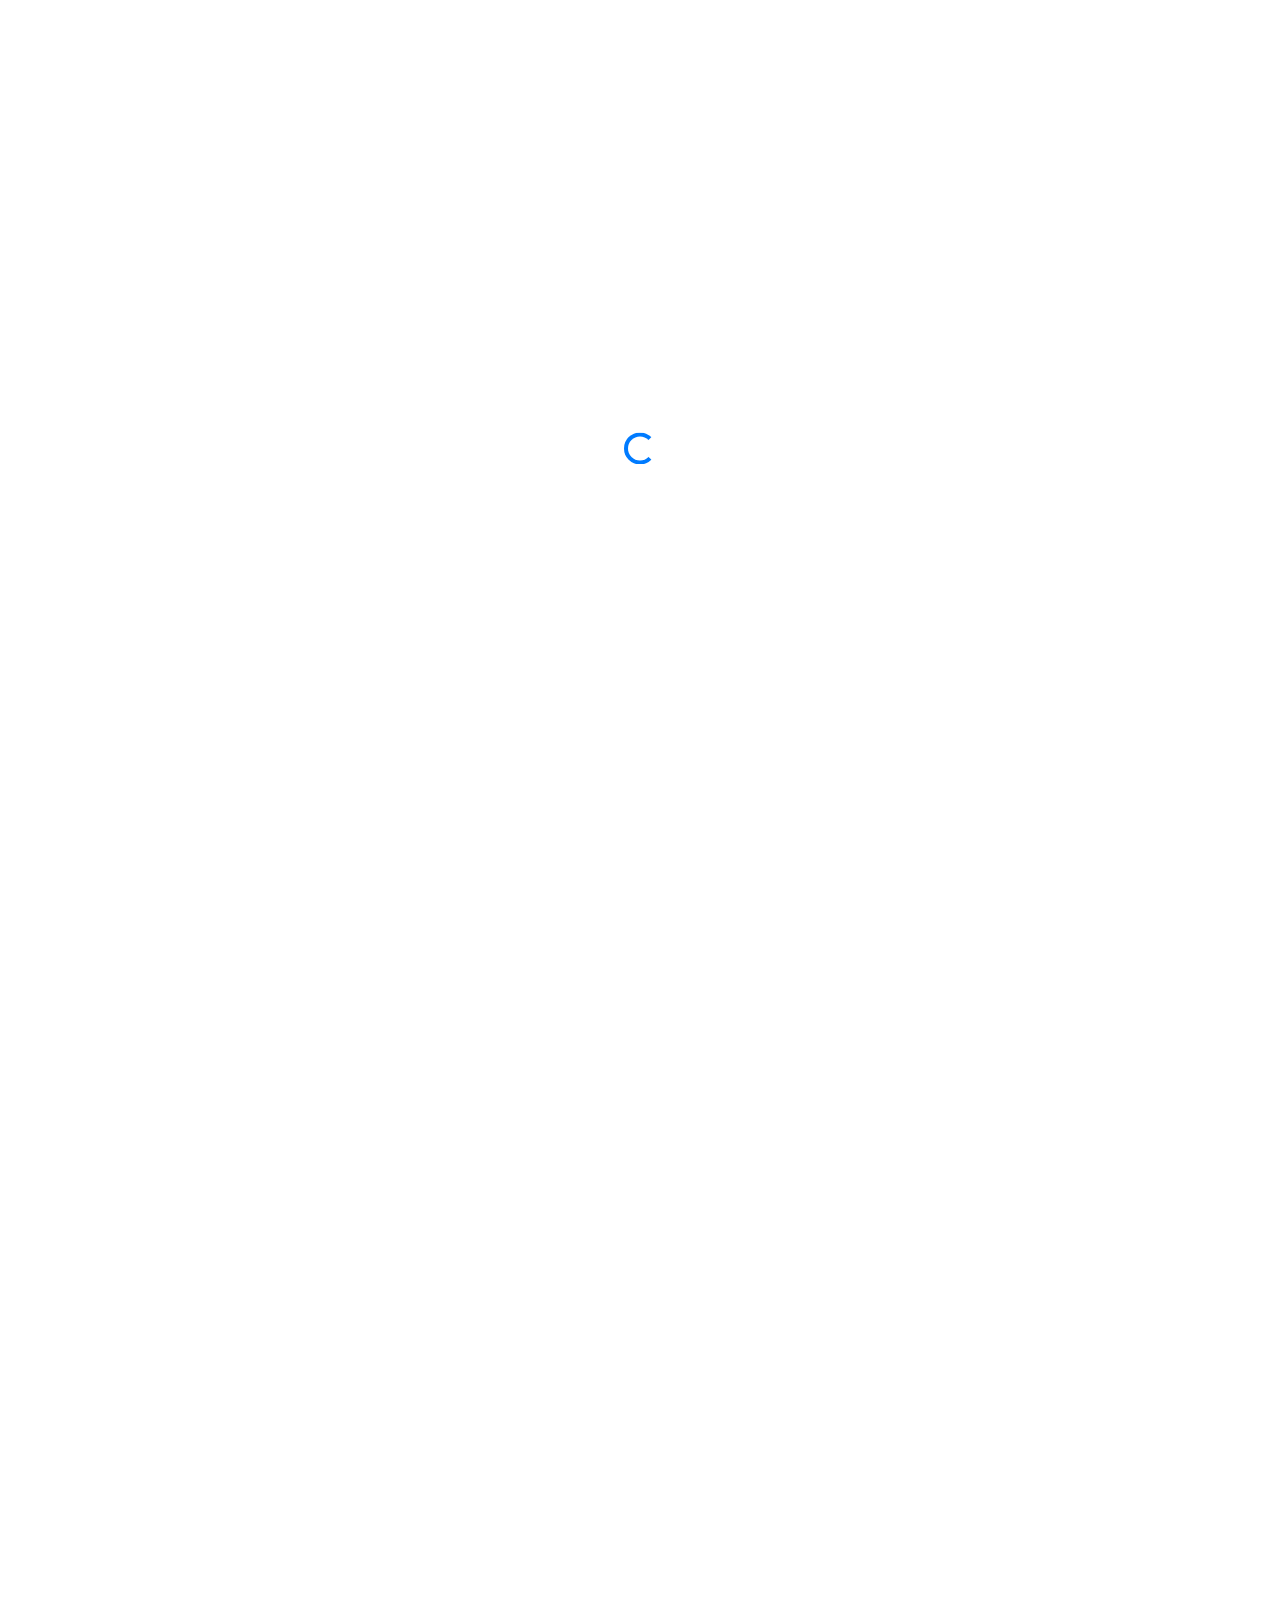
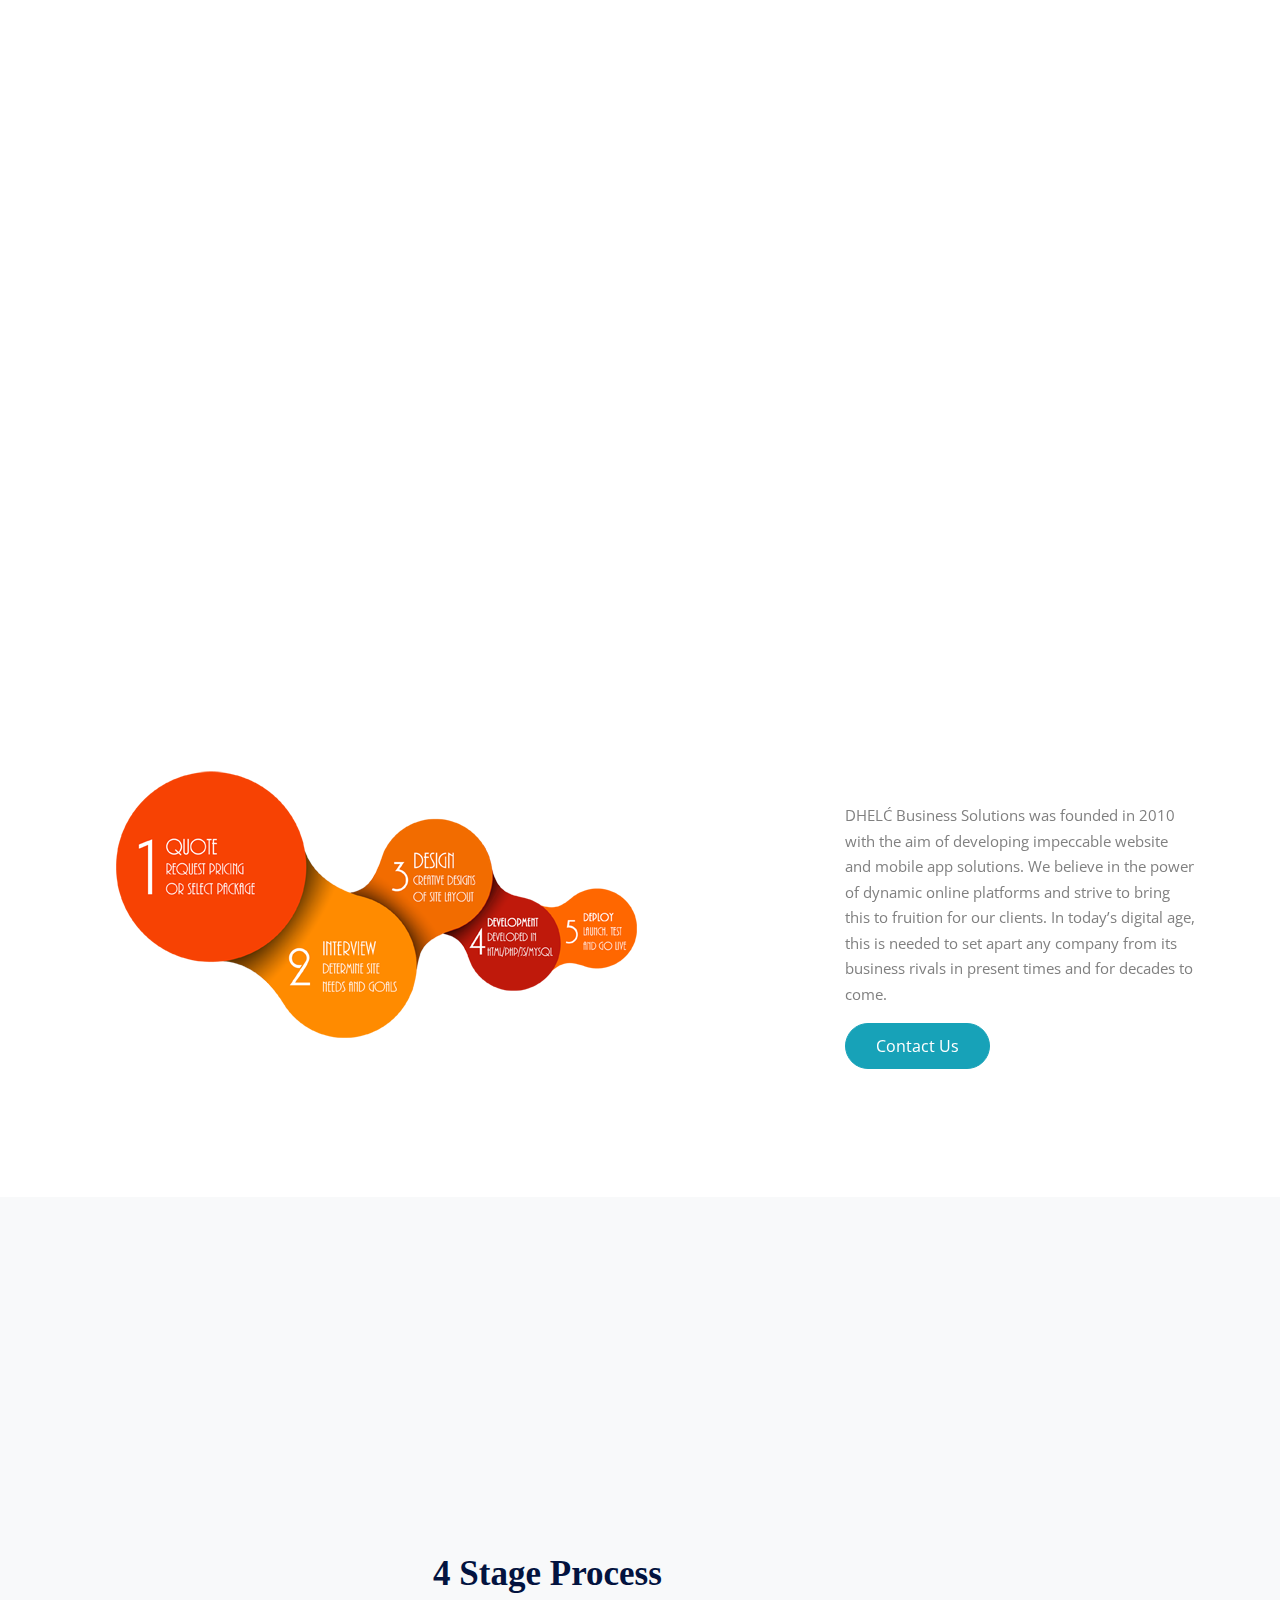
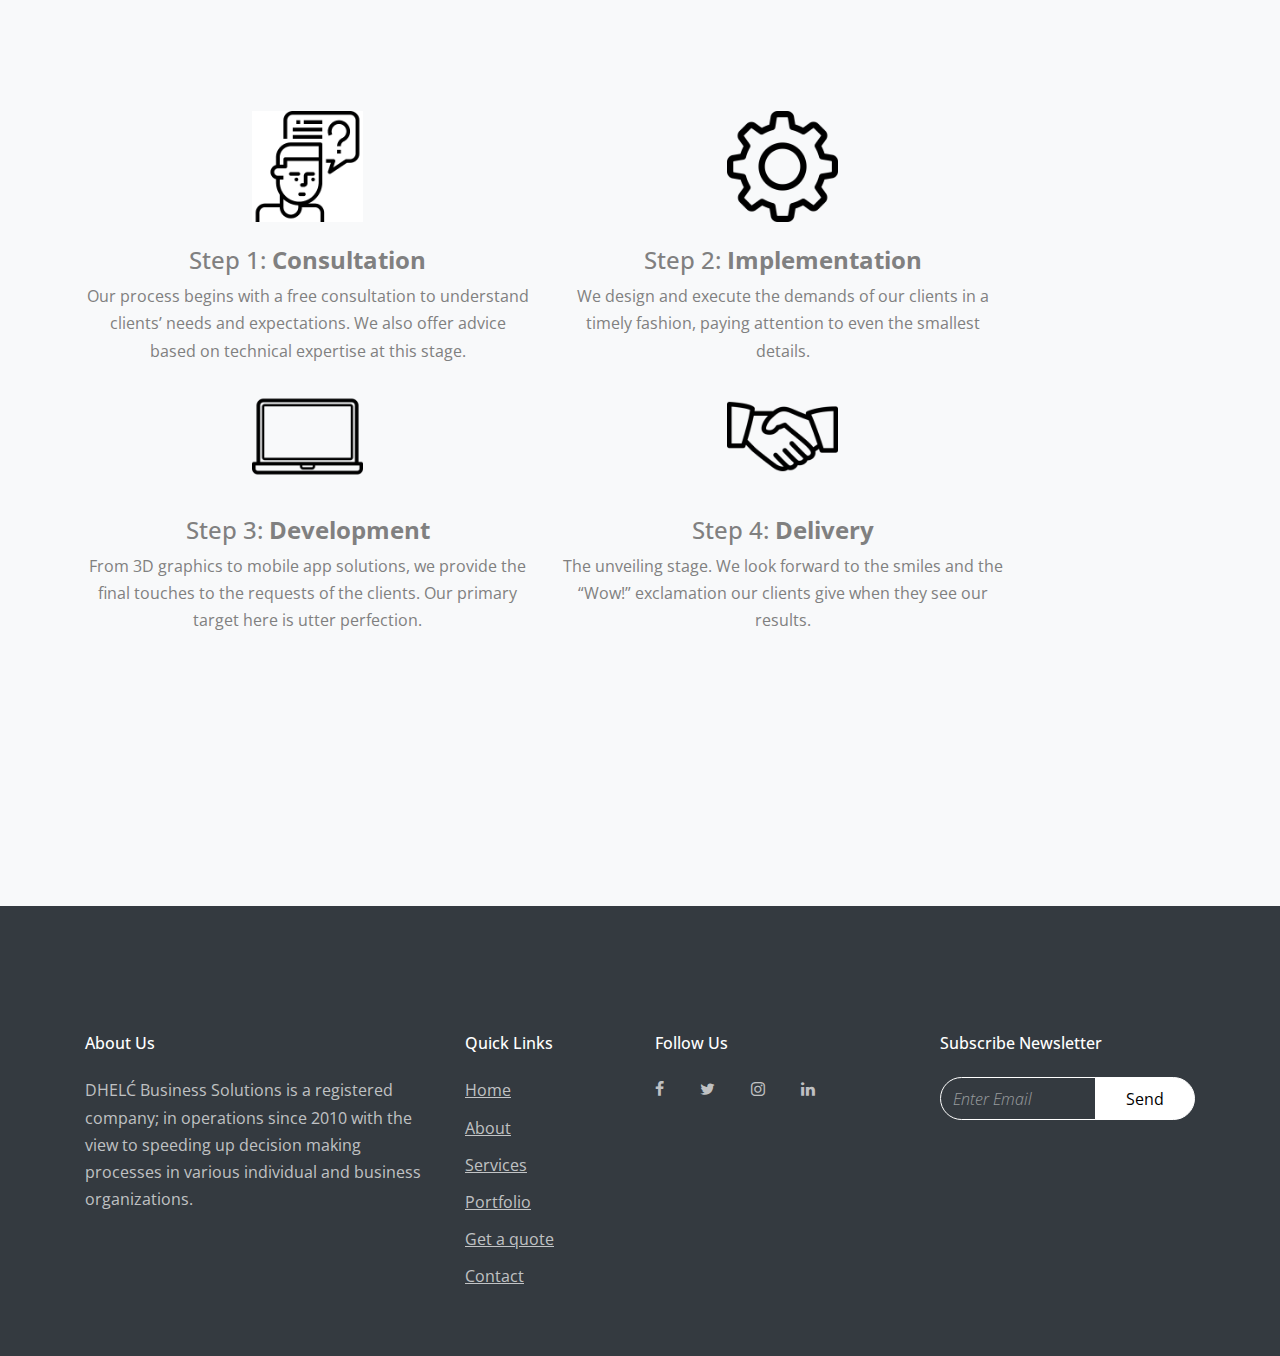
<file: about.html>
<!doctype html>
<html lang="en">
  <head>
    <title>DHELĆ BUSINESS SOLUTIONS</title>
    <meta charset="utf-8">
    <meta name="viewport" content="width=device-width, initial-scale=1, shrink-to-fit=no">
    
    <link href="https://fonts.googleapis.com/css?family=Open+Sans:300,400,700" rel="stylesheet">
    <link rel="stylesheet" href="fonts/icomoon/style.css">

    <link rel="stylesheet" href="css/bootstrap.min.css">
    <link rel="stylesheet" href="css/jquery-ui.css">
    <link rel="stylesheet" href="css/owl.carousel.min.css">
    <link rel="stylesheet" href="css/owl.theme.default.min.css">
    <link rel="stylesheet" href="css/owl.theme.default.min.css">

    <link rel="stylesheet" href="css/jquery.fancybox.min.css">

    <link rel="stylesheet" href="css/bootstrap-datepicker.css">

    <link rel="stylesheet" href="fonts/flaticon/font/flaticon.css">

    <link rel="stylesheet" href="css/aos.css">

    <link rel="stylesheet" href="css/style.css">

    
  </head>
  <body data-spy="scroll" data-target=".site-navbar-target" data-offset="300">
  

  <div id="overlayer"></div>
  <div class="loader">
    <div class="spinner-border text-primary" role="status">
      <span class="sr-only">Loading...</span>
    </div>
  </div>


  <div class="site-wrap">

    <div class="site-mobile-menu site-navbar-target">
      <div class="site-mobile-menu-header">
        <div class="site-mobile-menu-close mt-3">
          <span class="icon-close2 js-menu-toggle"></span>
        </div>
      </div>
      <div class="site-mobile-menu-body"></div>
    </div>
   
    
    <header class="site-navbar site-navbar-target js-sticky-header" role="banner" style="font-size:small;">

      <div class="container">
        <div class="row align-items-center">
          <div class="col-sm-12 col-md-12 d-none d-xl-block">
            <nav class="site-navigation position-relative text-center" role="navigation">
              <ul class="site-menu main-menu js-clone-nav mr-auto d-none d-lg-block text-center">
                <li><a href="index.html" class="nav-link">HOME</a></li>
                <li><a href="about.html" class="nav-link">ABOUT</a></li>
                <li><a href="services.html" class="nav-link">SERVICES</a></li>                
                <li><div class="col-xs-5 header-logo"><img height="50px" width="100px" src="images/TRANSPARENT DHELC BUSINESS SOLUTIONS 2.png" alt="" height="40px" style="padding-left:10px; padding-right:10px;"></div></li>
                <li><a href="portfolio.html" class="nav-link">PORTFOLIO</a></li>                
                <li><a href="getaquote.html" class="nav-link">GET A QUOTE</a></li>
                <li><a href="contact.html" class="nav-link">CONTACT</a></li>
              </ul>
            </nav>
          </div>          

          <div class="col-6 d-inline-block d-xl-none ml-md-0 py-3" style="position: relative; top: 3px;"><a href="#" class="site-menu-toggle js-menu-toggle float-right"><span class="icon-menu h3"></span></a></div>

        </div>
      </div>
      
    </header>


    <div class="site-blocks-cov overlay"  style="background-image: url(images/hero.jpg); height:0.1px;" data-aos="fade" id="home-section">    
    

      <div class="container">
        <div class="row align-items-center justify-content-center">

          
          <div class="col-md-10 mt-lg-5 text-center">
            <div class="single-text owl-carousel">
                <h1 class="text-uppercase" data-aos="fade-up">ABOUT US</h1>
             </div>
          </div>
            
        </div>
      </div>

    </div>  

    <section id="about-section" class="site-section cta-big-image">
        <div class="container">
            <div class="row">
                <div class="col-md-12  text-center">
                   <b><h1>Introducing the secret weapon to online success… <br> <strong>DHELĆ BUSINESS SOLUTIONS.</strong></h1></b> 
                    <p style="font-size: 15px">
                      DHELĆ Business Solutions is a registered company; in operations since 2010 with the view to speeding up decision making processes in various individual and business organizations. Our business solutions are tailored and customised towards meeting the exact needs of our highly esteemed clients; thus, ensuring increased productivity, confidence and satisfaction.                    <p style="font-size: 15px">
                        DHELĆ Business Solutions is an IT, Training and Business Development services private firm based in Nigeria, committed to providing and integrating business solutions to corporate , social and individual clients, with the aim of satisfying clients specified needs.              </p> <p style="font-size: 15px">
                          DHELĆ Business Solutions is noted for its high sense of professionalism and adherence to ethical codes. 
                           </p>
        
              <p style="font-size: 15px">
                We possess specialties on tasks that would involve high internal coordination costs for clients, organizations-wide changes and the implementation of customized business solutions. In addition, because of economies of scale, our focus and experience in gathering information worldwide and across industries renders business solutions less costly for clients.                    </p>
                </div>
            </div>	            
        </div>		    		        
        </section>

      <div class="row" style="margin-bottom:-65px;">
        <div class="col-lg-6 mb-5" data-aos="fade-up" data-aos-delay="" style="margin-right:-30px; width:300px;">
          <figure class="circle-bg">
            <img src="images/promise.jpg" style="width:2000px;" alt="Free Website Template by Free-Template.co" class="img-fluid">
          </figure>
        </div>
        <div class="col-lg-5 ml-auto" data-aos="fade-up" data-aos-delay="100">
          <div class="mb-4" style="margin-top:20px;">
             <h3 class="h3 mb-4 text-black">OUR PROMISE</h3>
             <p>We promise to work hand in hand with you to deliver results you truly deserve. Your vision, combined with our expertise in creating excellent web solutions, is guaranteed to create an exceptional website or mobile app that suits your brand and business needs.</p>
             <p>You can also be assured of innovations that stand out from the norm. This is because we don’t create plain platforms at DBS. We create online experiences that keep our clients satisfied and their customers coming back for more.</p>          </div>
        </div>
      </div>
      <div class="row" style="margin-top:-60px;" >

          <div class="col-lg-5 ml-auto" data-aos="fade-up" data-aos-delay="100">
              <div class="mb-4" style="margin-top:20px;">
                  <h3 class="h3 mb-4 text-black">THE QUALITY OF OUR WORK</h3>
                  <p>With us, you can be assured of aesthetically impressive websites and mobile apps that are user-friendly and secure. These are created through the effective combination of our corporate branding, web design, copy-writing and editing services, backed by technical expertise and creativity. Our solutions are provided in a timely fashion too, courtesy of our seamless development cycle and reliable time delivery ratio.</p>
                  <p>In addition, our creations are equipped to promote engagement between clients and their customers. We are always one step ahead in the areas of strategy and ingenuity, and continue to do so to keep our clients completely satisfied.</p>
              </div>
            </div>

        <div class="col-lg-6 mb-5" data-aos="fade-up" data-aos-delay="">
          <figure class="circle-bg">
            <img class="background-image" src="images/promise1.jpg" style="margin-left:-30px; height:400px;" alt="Free Website Template by Free-Template.co" class="img-fluid">
          </figure>
        </div>
      </div>

      <div class="site-blocks-cover overlay" style="background-image: url(images/hero.jpg); margin-top:-64px; height:20px;" data-aos="fade" id="home-section">    
        <div class="container">
            <div class="row align-items-center justify-content-center">
              <div class="col-md-10 mt-lg-5 text-center">
                <div class="single-text owl-carousel">
                  <div class="slide" style="height:400px;">
                    <h1 data-aos="fade-up">Our Expertise</h1>
                    <p class="lead mb48 mb-xs-32"  data-aos="fade-up" data-aos-delay="100">
                        We are knowledgeable in conceptualizing, designing, and implementing unique and effective website design and development solutions. Our years of experience, knowledge, dedication, credibility, and design expertise enable us to provide our clients with the most innovative and effective solutions for their design needs.
                      </p>
                  </div>
                 </div>
              </div>
            </div>
          </div>
        </div>  

 
        <section id="about-section" class="site-section cta-big-image">
          <div class="container">
              <div class="row">
                <div class="col-sm-12 col-md-8">
                  <img class="background-image" src="images/steps.png" alt="Free Website Template by Free-Template.co" class="img-fluid">
                </div>
                  
                    <div class="col-md-4">
                        <h1 class="section-title mb-3" data-aos="fade-up" data-aos-delay=""><strong>Our Methodology.</strong> </h1>                        
                      <p style="font-size: 15px">
                        DHELĆ Business Solutions was founded in 2010 with the aim of developing impeccable website and mobile app solutions. We believe in the power of dynamic online platforms and strive to bring this to fruition for our clients. In today’s digital age, this is needed to set apart any company from its business rivals in present times and for decades to come.</p>
                      <a class="btn btn-info" href="contact.html">Contact Us</a>
                  </div>
              </div>	            
          </div>		    		        
          </section>

          <section class="site-section bg-light">
              <div class="container">
                  <div class="row site-section">
                    <div class="col-12 text-center"> 
                      <div class="col-md-10 col-md-offset-1 col-sm-12 text-center" style="margin-top:100px;">
                          <p><h2 class="section-title">4 Stage Process</h2></p>
                      </div>        
                  <div class="row">
                      <div class="col-md-5 col-md-offset-1 col-sm-6 mb40 mb-xs-24" style="margin-top:100px;">
                          <div class="unit-4">
                              <div class="unit-4-icon">
                                <img src="images/business-and-finance.png"  alt="Free Website Template by Free-Template.co" class="img-fluid w-25 mb-4">
                              </div>
                          </div>
                              <div class="text-center">
                          <h4>Step 1: <strong>Consultation</strong></h4>
                          <p>
                             Our process begins with a free consultation to understand clients’ needs and expectations. We also offer advice based on technical expertise at this stage.
                          </p>
                              </div>
                      </div>
                      <div class="col-md-5 col-sm-6 mb40 mb-xs-24" style="margin-top:100px;">
                          <div class="unit-4">
                              <div class="unit-4-icon">
                                <img src="images/settings.png" alt="Free Website Template by Free-Template.co" class="img-fluid w-25 mb-4">
                              </div>
                          </div>
                                     <h4>Step 2: <strong>Implementation</strong></h4>
                          <p>
                              We design and execute the demands of our clients in a timely fashion, paying attention to even the smallest details.
                          </p>
                      </div>
                          <div class="clearfix"></div>
                      <div class="col-md-5 col-md-offset-1 col-sm-6 mb40 mb-xs-24">
                          <div class="unit-4">
                              <div class="unit-4-icon">
                                <img src="images/laptop.png" alt="Free Website Template by Free-Template.co" class="img-fluid w-25 mb-4">
                              </div>
                          </div>
                                                    <h4>Step 3: <strong>Development</strong></h4>
                          <p>
                              From 3D graphics to mobile app solutions, we provide the final touches to the requests of the clients. Our primary target here is utter perfection.
                          </p>
                      </div>
                      <div class="col-md-5 col-sm-6 mb40 mb-xs-24">
                          <div class="unit-4">
                              <div class="unit-4-icon">
                                <img src="images/hand-shake.png" alt="Free Website Template by Free-Template.co" class="img-fluid w-25 mb-4">
                              </div>
                          </div>                          <h4>Step 4: <strong>Delivery</strong></h4>
                          <p>
                              The unveiling stage. We look forward to the smiles and the “Wow!” exclamation our clients give when they see our results.
                          </p>
                        </div>
                        
                        </div>
                      </div>
                  </div>
                  
              </div>
              
          </section>          
    

   
 
    
          <footer class="site-footer" style="height: 450px;">
            <div class="container">
              <div class="row">
                <div class="col-md-12">
                  <div class="row">
                    <div class="col-md-4">
                      <h2 class="footer-heading mb-4">About Us</h2>
                      <p> DHELĆ Business Solutions is a registered company; in operations since 2010 with the view to speeding up decision making processes in various individual and business organizations.      <p style="font-size: 15px">
                        </p>
                    </div>
                    <div class="col-md-2 ml-auto">
                      <h2 class="footer-heading mb-4">Quick Links</h2>
                      <ul class="list-unstyled">
                        <li><a href="index.html" class="smoothscroll">Home</a></li>
                        <li><a href="about.html" class="smoothscroll">About</a></li>
                        <li><a href="services.html" class="smoothscroll">Services</a></li>                
                        <li><a href="portfolio.html" class="smoothscroll">Portfolio</a></li>                
                        <li><a href="getaquote.html" class="smoothscroll">Get a quote</a></li>
                        <li><a href="contact.html" class="smoothscroll">Contact</a></li>
                      </ul>
                    </div>
              <div class="col-md-3 footer-social">
                <h2 class="footer-heading mb-4">Follow Us</h2>
                <a href="https://www.facebook.com/dhelcconsulting/" class="pl-0 pr-3"><span class="icon-facebook"></span></a>
                <a href="https://twitter.com/DHELCBSOLUTIONS?ref_src=twsrc%5Etfw%7Ctwcamp%5Eembeddedtimeline%7Ctwterm%5Eprofile%3ADHELCBSOLUTIONS&ref_url=https%3A%2F%2Fdhelcbizsolutions.com%2Fservices%2F" class="pl-3 pr-3"><span class="icon-twitter"></span></a>
                <a href="https://www.instagram.com/dhelcbsolutions/" class="pl-3 pr-3"><span class="icon-instagram"></span></a>
                <a href="https://www.linkedin.com/company/dhelc-consulting-ltd" class="pl-3 pr-3"><span class="icon-linkedin"></span></a>
              </div>
              <div class="col-md-3">
                <h2 class="footer-heading mb-4">Subscribe Newsletter</h2>
                <form action="#" method="post" class="footer-subscribe">
                  <div class="input-group mb-3">
                    <input type="text" class="form-control border-secondary text-white bg-transparent" placeholder="Enter Email" aria-label="Enter Email" aria-describedby="button-addon2">
                    <div class="input-group-append">
                      <button class="btn btn-primary text-black" type="button" id="button-addon2">Send</button>
                    </div>
                  </div>
                </form>
              </div>
          </div>
        </div>
      </div>
    </div>
  </footer>

  </div> <!-- .site-wrap -->

  <script src="js/jquery-3.3.1.min.js"></script>
  <script src="js/jquery-ui.js"></script>
  <script src="js/popper.min.js"></script>
  <script src="js/bootstrap.min.js"></script>
  <script src="js/owl.carousel.min.js"></script>
  <script src="js/jquery.countdown.min.js"></script>
  <script src="js/jquery.easing.1.3.js"></script>
  <script src="js/aos.js"></script>
  <script src="js/jquery.fancybox.min.js"></script>
  <script src="js/jquery.sticky.js"></script>
  <script src="js/isotope.pkgd.min.js"></script>

  
  <script src="js/main.js"></script>

  
  </body>
</html>
</file>
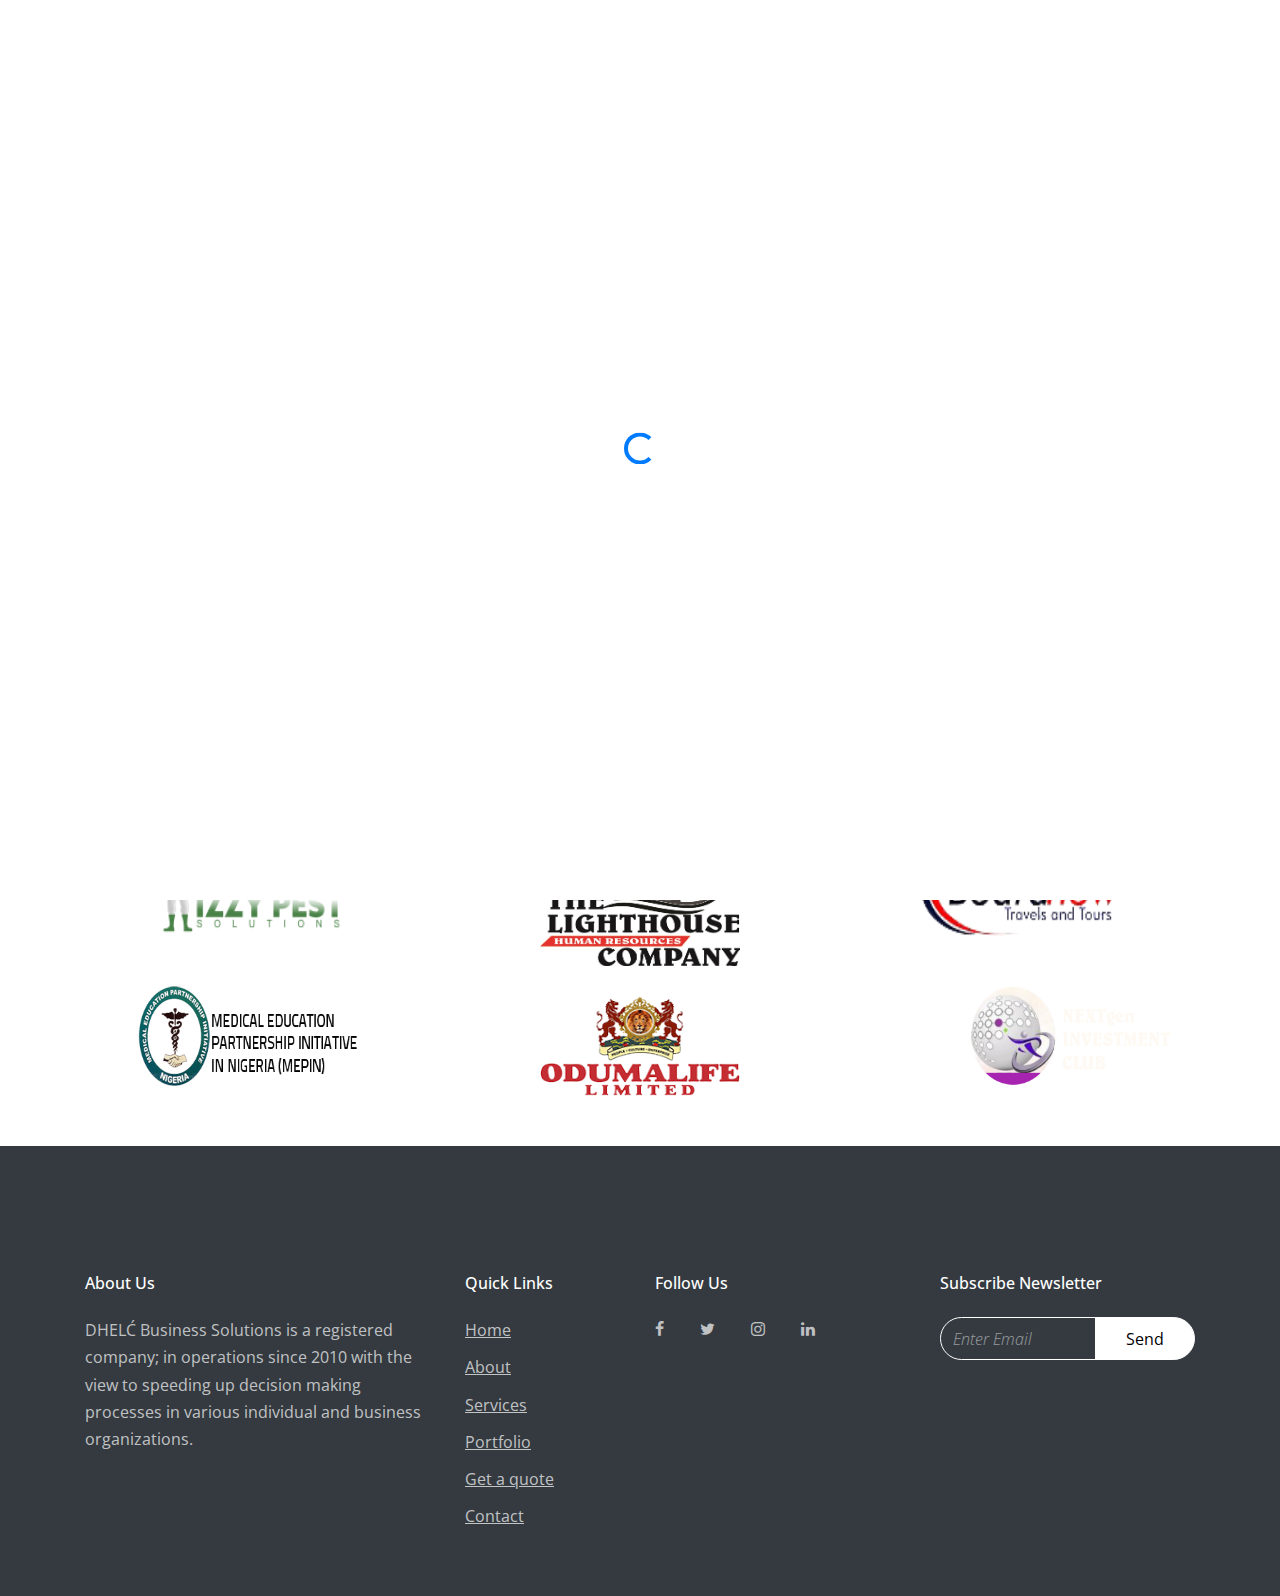
<file: portfolio.html>
<!doctype html>
<html lang="en">
  <head>
    <title>DHELĆ BUSINESS SOLUTIONS</title>
    <meta charset="utf-8">
    <meta name="viewport" content="width=device-width, initial-scale=1, shrink-to-fit=no">
    
    <link href="https://fonts.googleapis.com/css?family=Open+Sans:300,400,700" rel="stylesheet">
    <link rel="stylesheet" href="fonts/icomoon/style.css">

    <link rel="stylesheet" href="css/bootstrap.min.css">
    <link rel="stylesheet" href="css/jquery-ui.css">
    <link rel="stylesheet" href="css/owl.carousel.min.css">
    <link rel="stylesheet" href="css/owl.theme.default.min.css">
    <link rel="stylesheet" href="css/owl.theme.default.min.css">

    <link rel="stylesheet" href="css/jquery.fancybox.min.css">

    <link rel="stylesheet" href="css/bootstrap-datepicker.css">

    <link rel="stylesheet" href="fonts/flaticon/font/flaticon.css">

    <link rel="stylesheet" href="css/aos.css">

    <link rel="stylesheet" href="css/style.css">

    
  </head>
  <body data-spy="scroll" data-target=".site-navbar-target" data-offset="300">
  

  <div id="overlayer"></div>
  <div class="loader">
    <div class="spinner-border text-primary" role="status">
      <span class="sr-only">Loading...</span>
    </div>
  </div>


  <div class="site-wrap">

    <div class="site-mobile-menu site-navbar-target">
      <div class="site-mobile-menu-header">
        <div class="site-mobile-menu-close mt-3">
          <span class="icon-close2 js-menu-toggle"></span>
        </div>
      </div>
      <div class="site-mobile-menu-body"></div>
    </div>
   
    
    <header class="site-navbar site-navbar-target js-sticky-header" role="banner" style="font-size:small;">

      <div class="container">
        <div class="row align-items-center">
          <div class="col-sm-12 col-md-12 d-none d-xl-block">
            <nav class="site-navigation position-relative text-center" role="navigation">
              <ul class="site-menu main-menu js-clone-nav mr-auto d-none d-lg-block text-center">
                <li><a href="index.html" class="nav-link">HOME</a></li>
                <li><a href="about.html" class="nav-link">ABOUT</a></li>
                <li><a href="services.html" class="nav-link">SERVICES</a></li>                
                <li><div class="col-xs-5 header-logo"><img height="50px" width="100px" src="images/TRANSPARENT DHELC BUSINESS SOLUTIONS 2.png" alt="" height="40px" style="padding-left:10px; padding-right:10px;"></div></li>
                <li><a href="portfolio.html" class="nav-link">PORTFOLIO</a></li>                
                <li><a href="getaquote.html" class="nav-link">GET A QUOTE</a></li>
                <li><a href="contact.html" class="nav-link">CONTACT</a></li>
              </ul>
            </nav>
          </div>          

          <div class="col-6 d-inline-block d-xl-none ml-md-0 py-3" style="position: relative; top: 3px;"><a href="#" class="site-menu-toggle js-menu-toggle float-right"><span class="icon-menu h3"></span></a></div>

        </div>
      </div>
      
    </header>


    <div class="site-blocks-cov overlay"  style="background-image: url(images/hero.jpg); height:0.1px;" data-aos="fade" id="home-section">    
    

      <div class="container">
        <div class="row align-items-center justify-content-center">
          <div class="col-md-10 mt-lg-5 text-center">
                <div class="single-text owl-carousel">
                    <h1 class="text-uppercase" style="margin-top:-10px;">PORTFOLIO</h1>
                </div>
          </div>
            
        </div>
      </div>

    </div>  


<section class="projects section--sm">
  <div class="container">
    <div class="row pb24">
          <div class="col-sm-12 text-center">
              <ul class="filters mb0">
              </ul>
          </div>
      </div>
      <!--end of row-->
      <div class="row masonry masonryFlyIn">
          <div class="col-md-4 col-sm-6 masonry-item project" data-filter="Web Facelift" style="margin-top: 50px">
              <div class="image-tile inner-title hover-reveal text-center">
                  <a href="http://chickenchange.com"  target="_blank" data-lightbox="true">
                      <img alt="Pic" src="images/clients/chcickenchange.jpg" width="200px" height="100px" />
                  </a>
              </div>
          </div>
          <div class="col-md-4 col-sm-6 masonry-item project" data-filter="Website Facelift" style="margin-top: 50px">
              <div class="image-tile inner-title hover-reveal text-center">
                  <a href="http://nextgeninvestmentclub.com.ng" target="_blank" data-lightbox="true">
                      <img alt="Pic" src="images/clients/nextgen.png" width="200px" height="100px" style="margin-left: 100px" />
                  </a>
              </div>
          </div>
          <div class="col-md-4 col-sm-6 masonry-item project" data-filter="Website Facelift" style="margin-top: 50px">
              <div class="image-tile inner-title hover-reveal text-center">
                  <a href="http://odumalifegroup.com" target="_blank" data-lightbox="true">
                      <img alt="Pic" src="images/clients/oduma.png" width="200px" height="100px" />
                  </a>
              </div>
          </div>
          <div class="col-md-4 col-sm-6 masonry-item project" data-filter="Web Design" style="margin-top: 50px">
              <div class="image-tile inner-title hover-reveal text-center">
                  <a href="http://nimeche.org/" target="_blank" data-lightbox="true">
                      <img alt="Pic" src="images/clients/nimeche.png" width="200px" height="100px"/>
                  </a>
              </div>
          </div>
          <div class="col-md-4 col-sm-6 masonry-item project" data-filter="Website Facelift" style="margin-top: 50px">
              <div class="image-tile inner-title hover-reveal text-center">
                  <a href="http://grandeursolicitors.com" target="_blank" data-lightbox="true">
                      <img alt="Pic" src="images/clients/grandeur.jpg" width="200px" height="100px"/>
                  </a>
              </div>
          </div>
            <div class="col-md-4 col-sm-6 masonry-item project" data-filter="Website Facelift" style="margin-top: 50px">
              <div class="image-tile inner-title hover-reveal text-center">
                  <a href="http://gymstarllion.com" target="_blank" data-lightbox="true">
                      <img alt="Pic" src="images/clients/gym.jpg" width="200px" height="100px"/>
                  </a>
              </div>
          </div>
          <div class="col-md-4 col-sm-6 masonry-item project" data-filter="Website Facelift" style="margin-top: 50px">
              <div class="image-tile inner-title hover-reveal text-center">
                  <a href="http://csb.dhelcbizsolutions.com" target="_blank" data-lightbox="true">
                      <img alt="Pic" src="images/clients/chen.png" width="200px" height="100px"/>
                  </a>
              </div>
          </div>
          <div class="col-md-4 col-sm-6 masonry-item project" data-filter="Web Design" style="margin-top: 50px">
              <div class="image-tile inner-title hover-reveal text-center">
                  <a href="http://cpcn-ng.org" target="_blank" data-lightbox="true">
                      <img alt="Pic" src="images/clients/cpcn.png" width="200px" height="100px"/>
                  </a>
              </div>
          </div>
          <div class="col-md-4 col-sm-6 masonry-item project" data-filter="Web Design" >
              <div class="image-tile inner-title hover-reveal text-center">
                  <a href="http://farmkonnectng.com/" target="_blank" data-lightbox="true">
                      <img alt="Pic" src="images/clients/farm.jpg" width="200px" height="200px"/>
                  </a>
              </div>
          </div> 

          

        <div class="col-md-4 col-sm-6 masonry-item project" data-filter="Website Facelift" style="margin-top: 20px">
              <div class="image-tile inner-title hover-reveal text-center">
                  <a href="http://evidencepestcontrol.com" target="_blank" data-lightbox="true">
                      <img alt="Pic" src="images/clients/izzy.png" width="200px" height="100px"/>
                  </a>
              </div>
          </div>
          <div class="col-md-4 col-sm-6 masonry-item project" data-filter="Website Facelift" >
              <div class="image-tile inner-title hover-reveal text-center">
                  <a href="http://lighthousehrcompany.com.ng" target="_blank" data-lightbox="true">
                      <img alt="Pic" src="images/clients/lighthouse.jpg" width="200px" height="150px"/>
                  </a>
              </div>
          </div>
          <div class="col-md-4 col-sm-6 masonry-item project" data-filter="Ecommerce" style="margin-top: 20px">
              <div class="image-tile inner-title hover-reveal text-center">
                  <a href="http://evidencepestcontrol.com" target="_blank" data-lightbox="true">
                      <img alt="Pic" src="images/clients/logo.png" width="200px" height="100px"/>
                  </a>
              </div>
          </div>
          <div class="col-md-4 col-sm-6 masonry-item project" data-filter="Ecommerce" style="margin-top: 20px; margin-block-end : 50px">
              <div class="image-tile inner-title hover-reveal text-center">
                  <a href="http://mepi-nigeria.org.ng" target="_blank" data-lightbox="true">
                      <img alt="Pic" src="images/clients/mepin.png" width="250px" height="100px"/>
                  </a>
              </div>
          </div>
          <div class="col-md-4 col-sm-6 masonry-item project" data-filter="Ecommerce" style="margin-top: 30px; margin-block-end : 50px">
              <div class="image-tile inner-title hover-reveal text-center">
                  <a href="http://odumalifegroup.com" target="_blank" data-lightbox="true">
                      <img alt="Pic" src="images/clients/oduma.png" width="200px" height="100px"/>
                  </a>
              </div>
          </div>
          <div class="col-md-4 col-sm-6 masonry-item project" data-filter="Ecommerce" style="margin-top: 20px; margin-block-end : 50px">
              <div class="image-tile inner-title hover-reveal text-center">
                <a href="http://nextgeninvestmentclub.com.ng" target="_blank" data-lightbox="true">
                  <img alt="Pic" src="images/clients/nextgen.png" width="200px" height="100px" style="margin-left: 100px" />
                </a>
              </div>
          </div>
      </div>
  </div>
</section>
  
<footer class="site-footer" style="height: 450px;">
  <div class="container">
    <div class="row">
      <div class="col-md-12">
        <div class="row">
          <div class="col-md-4">
            <h2 class="footer-heading mb-4">About Us</h2>
            <p> DHELĆ Business Solutions is a registered company; in operations since 2010 with the view to speeding up decision making processes in various individual and business organizations.      <p style="font-size: 15px">
              </p>
          </div>
          <div class="col-md-2 ml-auto">
            <h2 class="footer-heading mb-4">Quick Links</h2>
            <ul class="list-unstyled">
              <li><a href="index.html" class="smoothscroll">Home</a></li>
              <li><a href="about.html" class="smoothscroll">About</a></li>
              <li><a href="services.html" class="smoothscroll">Services</a></li>                
              <li><a href="portfolio.html" class="smoothscroll">Portfolio</a></li>                
              <li><a href="getaquote.html" class="smoothscroll">Get a quote</a></li>
              <li><a href="contact.html" class="smoothscroll">Contact</a></li>
            </ul>
          </div>
          <div class="col-md-3 footer-social">
            <h2 class="footer-heading mb-4">Follow Us</h2>
            <a href="https://www.facebook.com/dhelcconsulting/" class="pl-0 pr-3"><span class="icon-facebook"></span></a>
            <a href="https://twitter.com/DHELCBSOLUTIONS?ref_src=twsrc%5Etfw%7Ctwcamp%5Eembeddedtimeline%7Ctwterm%5Eprofile%3ADHELCBSOLUTIONS&ref_url=https%3A%2F%2Fdhelcbizsolutions.com%2Fservices%2F" class="pl-3 pr-3"><span class="icon-twitter"></span></a>
            <a href="https://www.instagram.com/dhelcbsolutions/" class="pl-3 pr-3"><span class="icon-instagram"></span></a>
            <a href="https://www.linkedin.com/company/dhelc-consulting-ltd" class="pl-3 pr-3"><span class="icon-linkedin"></span></a>
          </div>
          <div class="col-md-3">
            <h2 class="footer-heading mb-4">Subscribe Newsletter</h2>
            <form action="#" method="post" class="footer-subscribe">
              <div class="input-group mb-3">
                <input type="text" class="form-control border-secondary text-white bg-transparent" placeholder="Enter Email" aria-label="Enter Email" aria-describedby="button-addon2">
                <div class="input-group-append">
                  <button class="btn btn-primary text-black" type="button" id="button-addon2">Send</button>
                </div>
              </div>
            </form>
          </div>
        </div>
      </div>
    </div>
  </div>
</footer>

  </div> <!-- .site-wrap -->

  <script src="js/jquery-3.3.1.min.js"></script>
  <script src="js/jquery-ui.js"></script>
  <script src="js/popper.min.js"></script>
  <script src="js/bootstrap.min.js"></script>
  <script src="js/owl.carousel.min.js"></script>
  <script src="js/jquery.countdown.min.js"></script>
  <script src="js/jquery.easing.1.3.js"></script>
  <script src="js/aos.js"></script>
  <script src="js/jquery.fancybox.min.js"></script>
  <script src="js/jquery.sticky.js"></script>
  <script src="js/isotope.pkgd.min.js"></script>

  
  <script src="js/main.js"></script>

  
  </body>
</html>
</file>
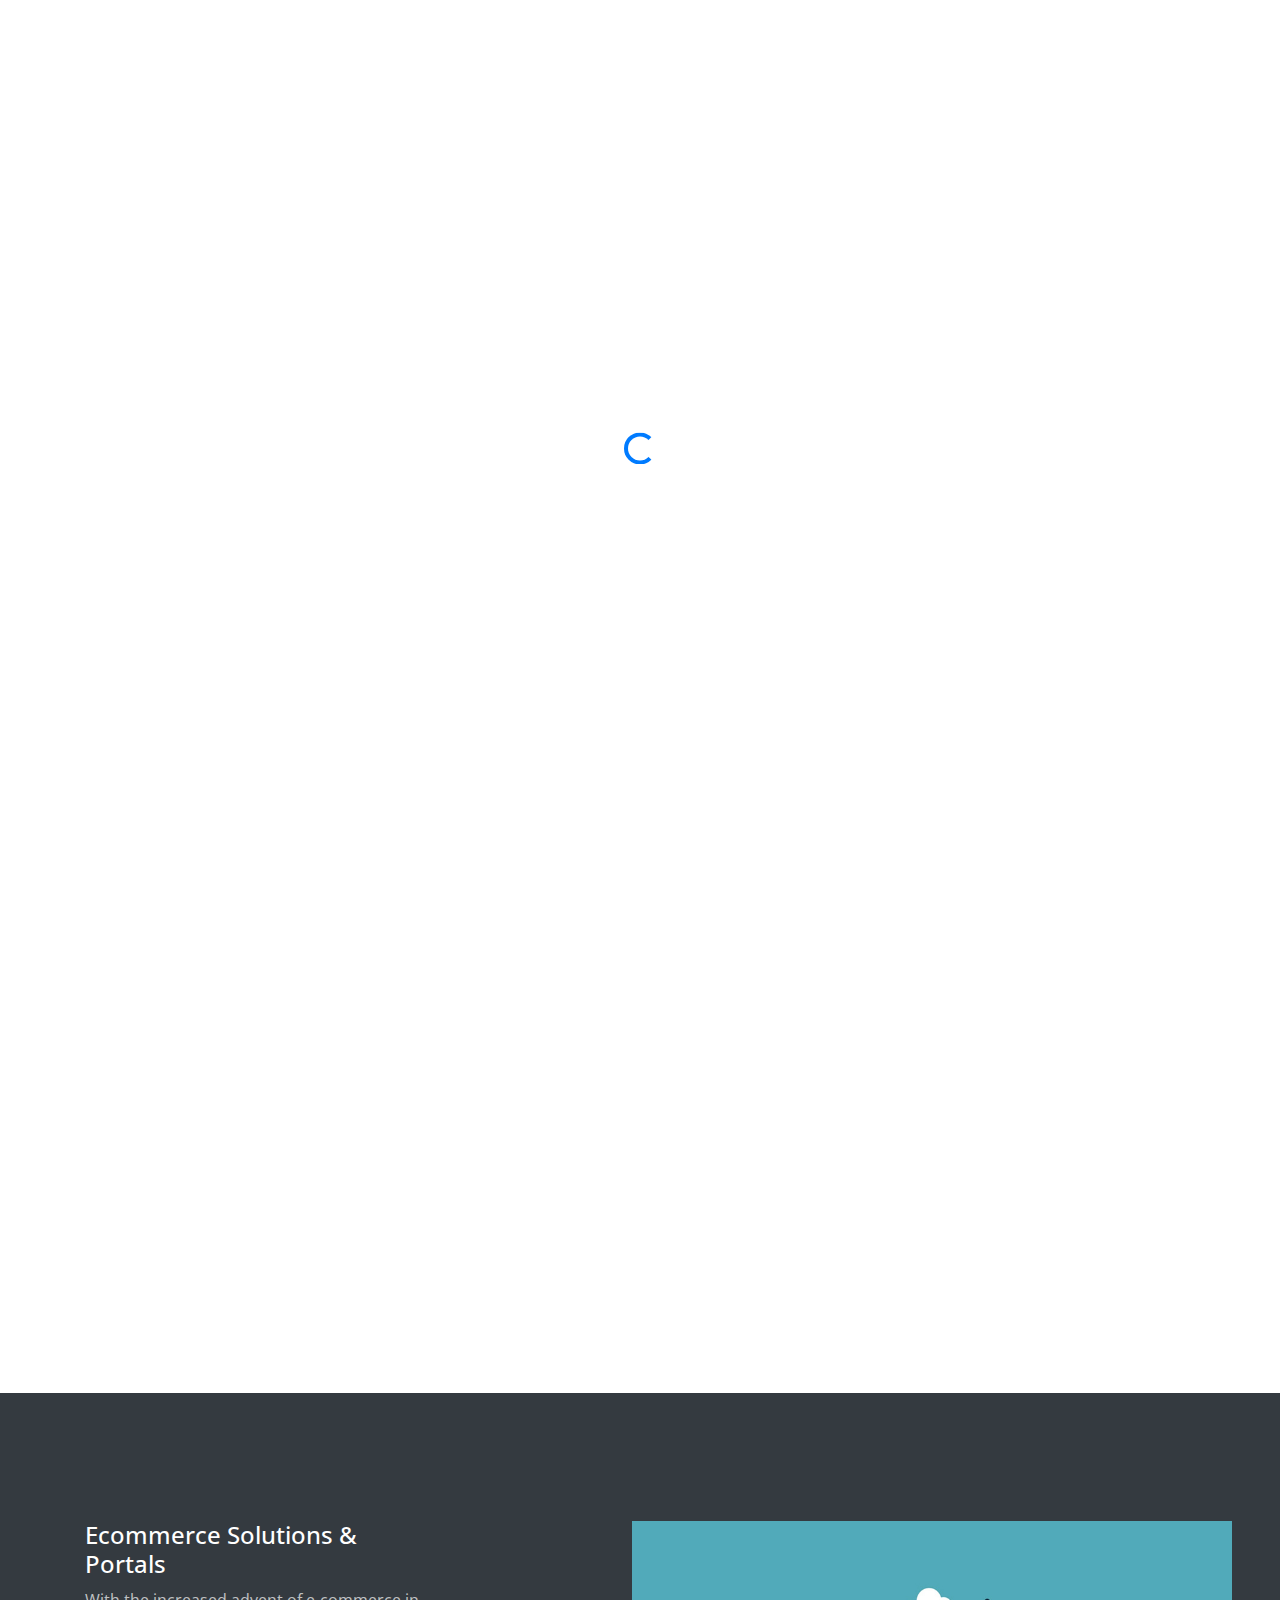
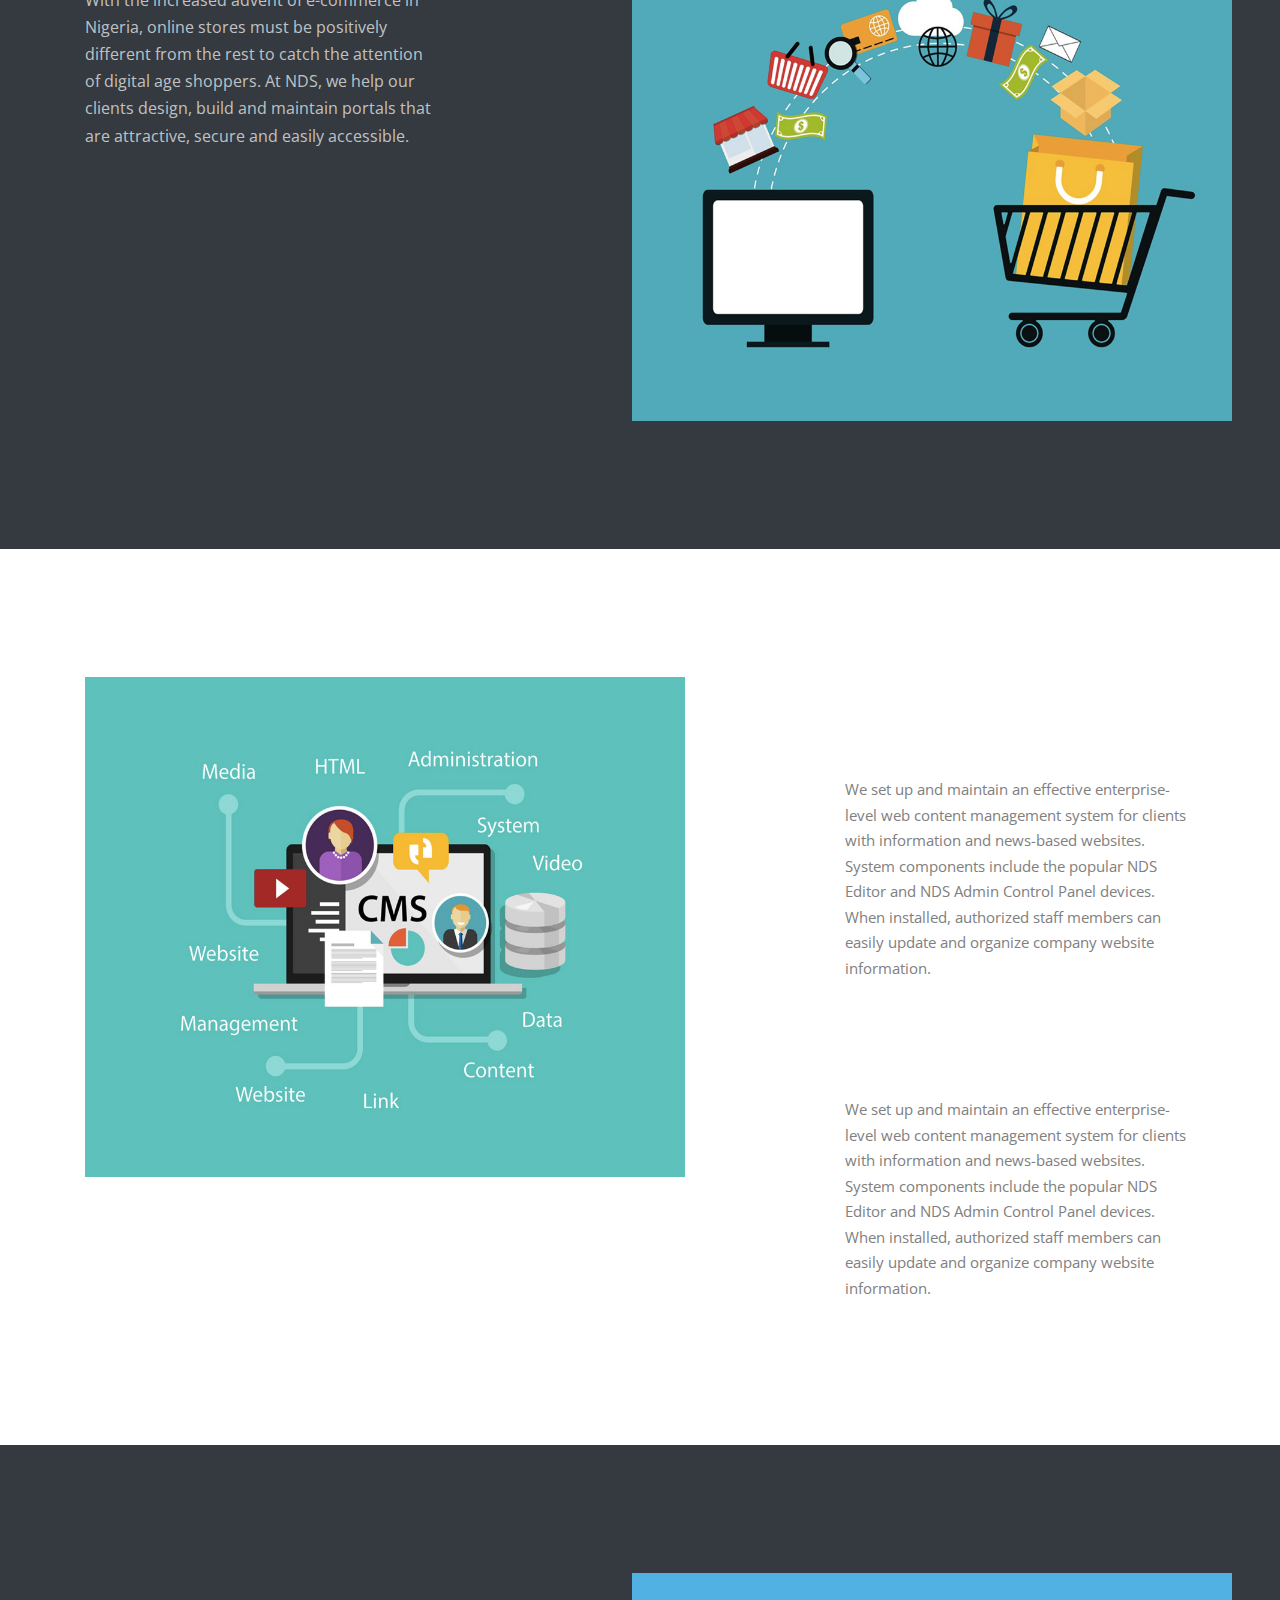
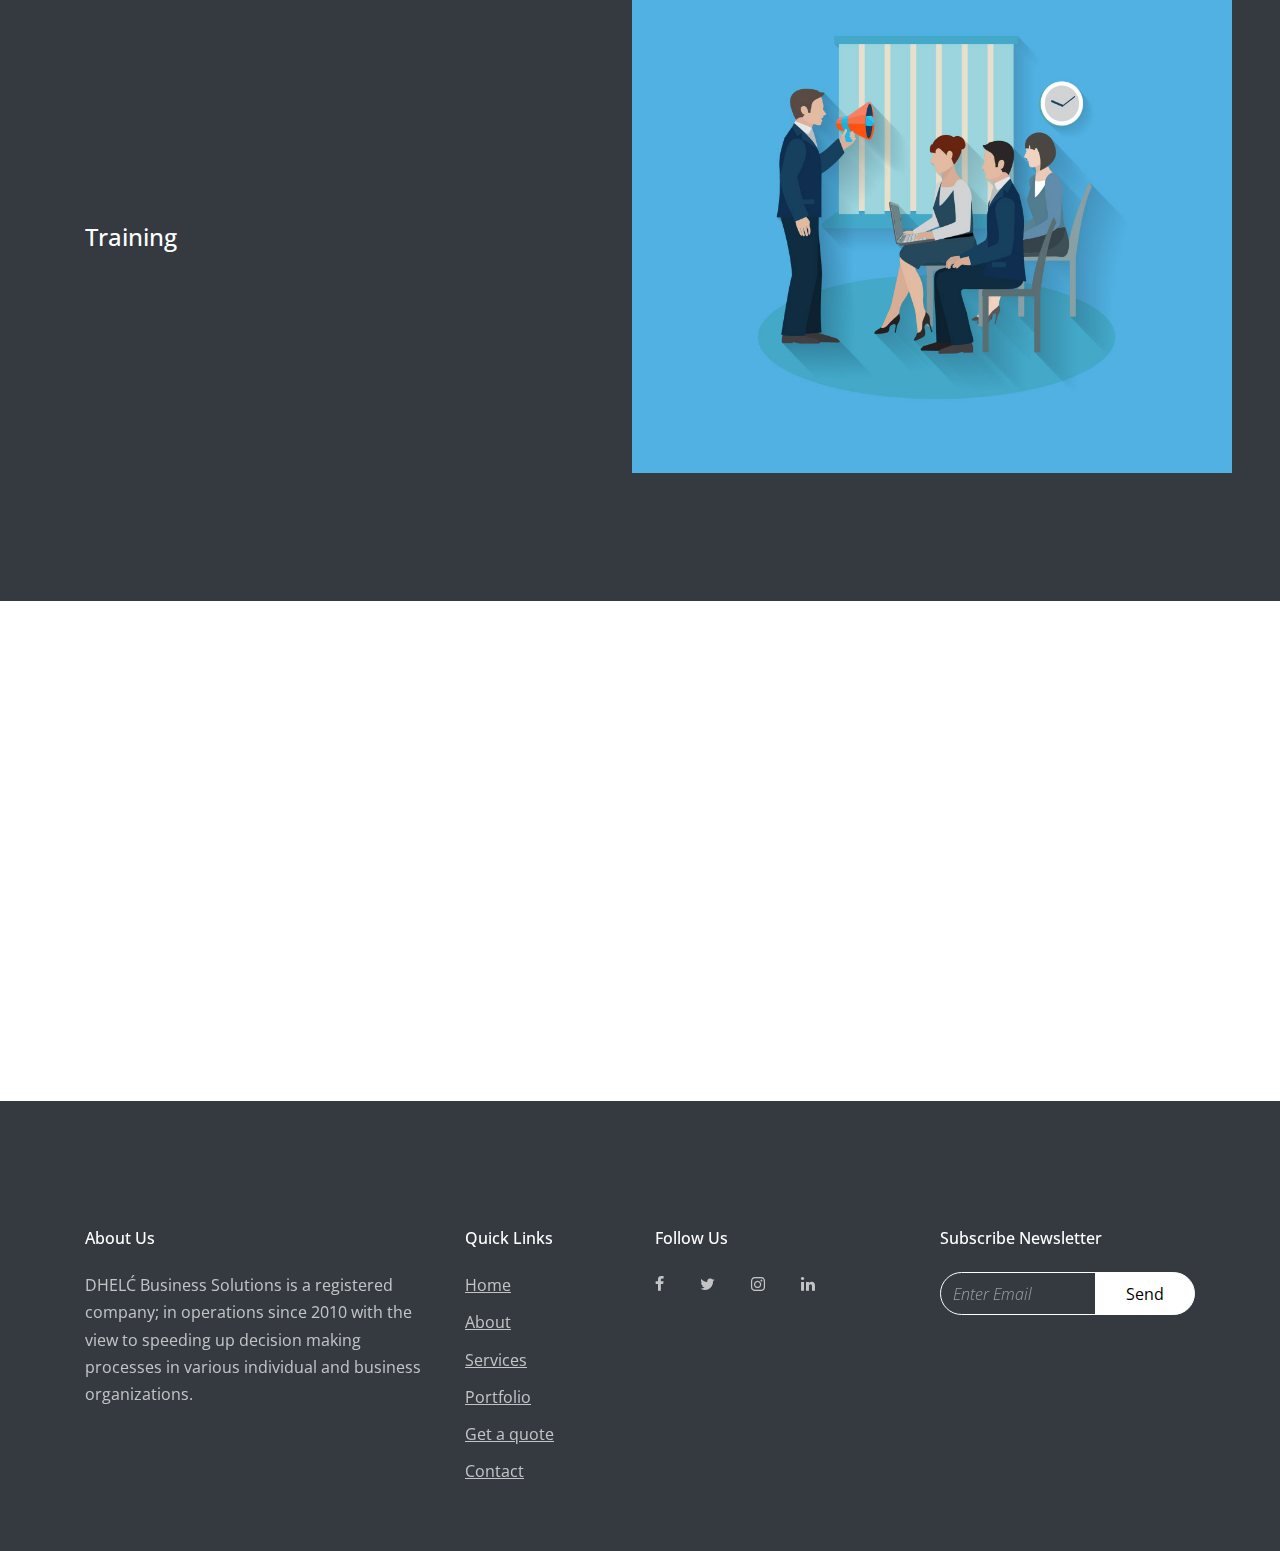
<file: services.html>
<!doctype html>
<html lang="en">
  <head>
    <title>DHELĆ BUSINESS SOLUTIONS</title>
    <meta charset="utf-8">
    <meta name="viewport" content="width=device-width, initial-scale=1, shrink-to-fit=no">
    
    <link href="https://fonts.googleapis.com/css?family=Open+Sans:300,400,700" rel="stylesheet">
    <link rel="stylesheet" href="fonts/icomoon/style.css">

    <link rel="stylesheet" href="css/bootstrap.min.css">
    <link rel="stylesheet" href="css/jquery-ui.css">
    <link rel="stylesheet" href="css/owl.carousel.min.css">
    <link rel="stylesheet" href="css/owl.theme.default.min.css">
    <link rel="stylesheet" href="css/owl.theme.default.min.css">

    <link rel="stylesheet" href="css/jquery.fancybox.min.css">

    <link rel="stylesheet" href="css/bootstrap-datepicker.css">

    <link rel="stylesheet" href="fonts/flaticon/font/flaticon.css">

    <link rel="stylesheet" href="css/aos.css">

    <link rel="stylesheet" href="css/style.css">

    
  </head>
  <body data-spy="scroll" data-target=".site-navbar-target" data-offset="300">
  

  <div id="overlayer"></div>
  <div class="loader">
    <div class="spinner-border text-primary" role="status">
      <span class="sr-only">Loading...</span>
    </div>
  </div>


  <div class="site-wrap">

    <div class="site-mobile-menu site-navbar-target">
      <div class="site-mobile-menu-header">
        <div class="site-mobile-menu-close mt-3">
          <span class="icon-close2 js-menu-toggle"></span>
        </div>
      </div>
      <div class="site-mobile-menu-body"></div>
    </div>
   
    
    <header class="site-navbar site-navbar-target js-sticky-header" role="banner" style="font-size:small;">

      <div class="container">
        <div class="row align-items-center">
          <div class="col-sm-12 col-md-12 d-none d-xl-block">
            <nav class="site-navigation position-relative text-center" role="navigation">
              <ul class="site-menu main-menu js-clone-nav mr-auto d-none d-lg-block text-center">
                <li><a href="index.html" class="nav-link">HOME</a></li>
                <li><a href="about.html" class="nav-link">ABOUT</a></li>
                <li><a href="services.html" class="nav-link">SERVICES</a></li>                
                <li><div class="col-xs-5 header-logo"><img height="50px" width="100px" src="images/TRANSPARENT DHELC BUSINESS SOLUTIONS 2.png" alt="" height="40px" style="padding-left:10px; padding-right:10px;"></div></li>
                <li><a href="portfolio.html" class="nav-link">PORTFOLIO</a></li>                
                <li><a href="getaquote.html" class="nav-link">GET A QUOTE</a></li>
                <li><a href="contact.html" class="nav-link">CONTACT</a></li>
              </ul>
            </nav>
          </div>          

          <div class="col-6 d-inline-block d-xl-none ml-md-0 py-3" style="position: relative; top: 3px;"><a href="#" class="site-menu-toggle js-menu-toggle float-right"><span class="icon-menu h3"></span></a></div>

        </div>
      </div>
      
    </header>


    <div class="site-blocks-cov overlay"  style="background-image: url(images/hero.jpg); height:0.1px;" data-aos="fade" id="home-section">    
    

      <div class="container">
        <div class="row align-items-center justify-content-center">

          
          <div class="col-md-10 mt-lg-5 text-center">
            <div class="single-text owl-carousel">
                <h1 class="text-uppercase" data-aos="fade-up">OUR SERVICES</h1>
             </div>
          </div>
            
        </div>
      </div>

    </div>  

    <section id="about-section" class="site-section cta-big-image">
        <div class="container">
            <div class="row">
                <div class="col-md-12  text-center">
                  <b><h1>Introducing the secret weapon to online success… <br> <strong>DHELĆ BUSINESS SOLUTIONS.</strong></h1></b> 
                  <p style="font-size: 15px">
                    At DHELĆ Consulting Ltd, best practises at all level of management is our concern, that is why we offer our professional advise and training on every step of decision making in organizations. We provide organisational change management assistance, development of coaching skills, technology implementation, strategy development, or operational improvement services.</p>
                    <p style="font-size: 15px">
                We are knowledgeable in conceptualizing, designing, and implementing unique and effective website design and development solutions. Our years of experience, knowledge, dedication, credibility, and design expertise enable us to provide our clients with the most innovative and effective solutions for their design needs.
              </p> 
                           </div>
            </div>	            
        </div>		    		        
        </section>


    <div class="row" >
        <div class="col-lg-6 mb-5" data-aos="fade-up" data-aos-delay="">
            <img src="images/dbs4.jpg" alt="Free Website Template by Free-Template.co" class="img-fluid">
        </div>
        <div class="col-lg-5 ml-auto" data-aos="fade-up" data-aos-delay="100" style="margin-top:50px;">
                <h4 class="bold section-title">Web Design and Development</h4>
                <p class="mb40">
                    Our team excels at building customized web pages that surpass the expectations of our clients. In doing this, we pay close attention to details and design while keeping the client’s needs and brand at the heart of our work.
                </p>
                <h4 class="bold section-title">Mobile App Development</h4>
                <p>
                    We create creative, interactive apps for our clients that convert customers into brand evangelists.
                </p>
        </div>
    </div>
 
    <section class="site-footer">
        <div class="container">
            <div class="row v-align-children">
                <div class="col-md-4 col-sm-5 mb-xs-24">
                    <h4 class="bold">Ecommerce Solutions &amp; Portals</h4>
                    <p>
                        With the increased advent of e-commerce in Nigeria, online stores must be positively different from the rest to catch the attention of digital age shoppers. At NDS, we help our clients design, build and maintain portals that are attractive, secure and easily accessible.
                    </p>
                </div>
                <div class="col-md-7 col-md-offset-1 col-sm-6 col-sm-offset-1 text-center">
                    <img class="cast-shadow" alt="Screenshot" style="width:600px; height:500px; margin-right:-300px;" src="images/dbs5.jpg">
                </div>
            </div>
            
        </div>
        
    </section>
 
    
        <section id="about-section" class="site-section cta-big-image">
          <div class="container">
              <div class="row">
                <div class="col-sm-12 col-md-8">
                  <img class="background-image" src="images/dbs6.jpg" style="width:600px; height:500px; margin-right:-300px;" alt="Free Website Template by Free-Template.co" class="img-fluid">
                </div>
                    <div class="col-md-4">
                        <h4 class="section-title mb-3" data-aos="fade-up" data-aos-delay=""><strong></strong>Online Content Management.</strong> </h4>                        
                      <p style="font-size: 15px">
                        We set up and maintain an effective enterprise-level web content management system for clients with information and news-based websites. System components include the popular NDS Editor and NDS Admin Control Panel devices. When installed, authorized staff members can easily update and organize company website information.</p> 
                    <h4 class="section-title mb-3" data-aos="fade-up" data-aos-delay=""><strong>Online Content Management.</strong> </h4>                        
                  <p style="font-size: 15px">
                    We set up and maintain an effective enterprise-level web content management system for clients with information and news-based websites. System components include the popular NDS Editor and NDS Admin Control Panel devices. When installed, authorized staff members can easily update and organize company website information.</p>
              </div>
              </div>	            
          </div>		    		        
          </section>

          <section class="site-footer">
            <div class="container">
                <div class="row v-align-children">
                    <div class="col-md-4 col-sm-5 mb-xs-24" style="margin-top:250px;">
                        <h4 class="bold">Training</h4>
                    </div>
                    <div class="col-md-7 col-md-offset-1 col-sm-6 col-sm-offset-1 text-center">
                        <img class="cast-shadow" alt="Screenshot" style="width:600px; height:500px; margin-right:-300px;" src="images/dbs7.jpg">
                    </div>
                </div>
                
            </div>
        </section>

        <div class="site-blocks-cover overlay"  style="background-image: url(images/dbs8.jpg); height:0.1px;" data-aos="fade" id="home-section">    
            
        
              <div class="container">
                <div class="row align-items-center justify-content-center">  
                  <div class="col-md-10 mt-lg-5 text-center" style="margin-bottom:250px;">
                    <div class="single-text owl-carousel">
                        <h1 style="font-size:30px;" class="text-uppercase">Need a website makeover?</h1>
                     </div>
                     <p>We give websites essential makeovers needed to make them stand out on the world wide web. This is done through our combined expertise, creativity and understanding of online needs of customers. The results are transformed web platforms that are uniquely pleasing tools of engagement.</p>                     
                     <a class="btn-primary btn" href="portfolio.html">View Our Works</a> <a class="btn btn-primary"  href="getaquote.html">Get A Quote Now</a>
                  </div>
                    
                </div>
              </div>
        
            </div>
    

    <footer class="site-footer" style="height: 450px;">
      <div class="container">
        <div class="row">
          <div class="col-md-12">
            <div class="row">
              <div class="col-md-4">
                <h2 class="footer-heading mb-4">About Us</h2>
                <p> DHELĆ Business Solutions is a registered company; in operations since 2010 with the view to speeding up decision making processes in various individual and business organizations.      <p style="font-size: 15px">
                  </p>
              </div>
              <div class="col-md-2 ml-auto">
                <h2 class="footer-heading mb-4">Quick Links</h2>
                <ul class="list-unstyled">
                  <li><a href="index.html" class="smoothscroll">Home</a></li>
                  <li><a href="about.html" class="smoothscroll">About</a></li>
                  <li><a href="services.html" class="smoothscroll">Services</a></li>                
                  <li><a href="portfolio.html" class="smoothscroll">Portfolio</a></li>                
                  <li><a href="getaquote.html" class="smoothscroll">Get a quote</a></li>
                  <li><a href="contact.html" class="smoothscroll">Contact</a></li>
                </ul>
              </div>
              <div class="col-md-3 footer-social">
                <h2 class="footer-heading mb-4">Follow Us</h2>
                <a href="https://www.facebook.com/dhelcconsulting/" class="pl-0 pr-3"><span class="icon-facebook"></span></a>
                <a href="https://twitter.com/DHELCBSOLUTIONS?ref_src=twsrc%5Etfw%7Ctwcamp%5Eembeddedtimeline%7Ctwterm%5Eprofile%3ADHELCBSOLUTIONS&ref_url=https%3A%2F%2Fdhelcbizsolutions.com%2Fservices%2F" class="pl-3 pr-3"><span class="icon-twitter"></span></a>
                <a href="https://www.instagram.com/dhelcbsolutions/" class="pl-3 pr-3"><span class="icon-instagram"></span></a>
                <a href="https://www.linkedin.com/company/dhelc-consulting-ltd" class="pl-3 pr-3"><span class="icon-linkedin"></span></a>
              </div>
              <div class="col-md-3">
                <h2 class="footer-heading mb-4">Subscribe Newsletter</h2>
                <form action="#" method="post" class="footer-subscribe">
                  <div class="input-group mb-3">
                    <input type="text" class="form-control border-secondary text-white bg-transparent" placeholder="Enter Email" aria-label="Enter Email" aria-describedby="button-addon2">
                    <div class="input-group-append">
                      <button class="btn btn-primary text-black" type="button" id="button-addon2">Send</button>
                    </div>
                  </div>
                </form>
              </div>
            </div>
          </div>
        </div>
      </div>
    </footer>

  </div> <!-- .site-wrap -->

  <script src="js/jquery-3.3.1.min.js"></script>
  <script src="js/jquery-ui.js"></script>
  <script src="js/popper.min.js"></script>
  <script src="js/bootstrap.min.js"></script>
  <script src="js/owl.carousel.min.js"></script>
  <script src="js/jquery.countdown.min.js"></script>
  <script src="js/jquery.easing.1.3.js"></script>
  <script src="js/aos.js"></script>
  <script src="js/jquery.fancybox.min.js"></script>
  <script src="js/jquery.sticky.js"></script>
  <script src="js/isotope.pkgd.min.js"></script>

  
  <script src="js/main.js"></script>

  
  </body>
</html>
</file>
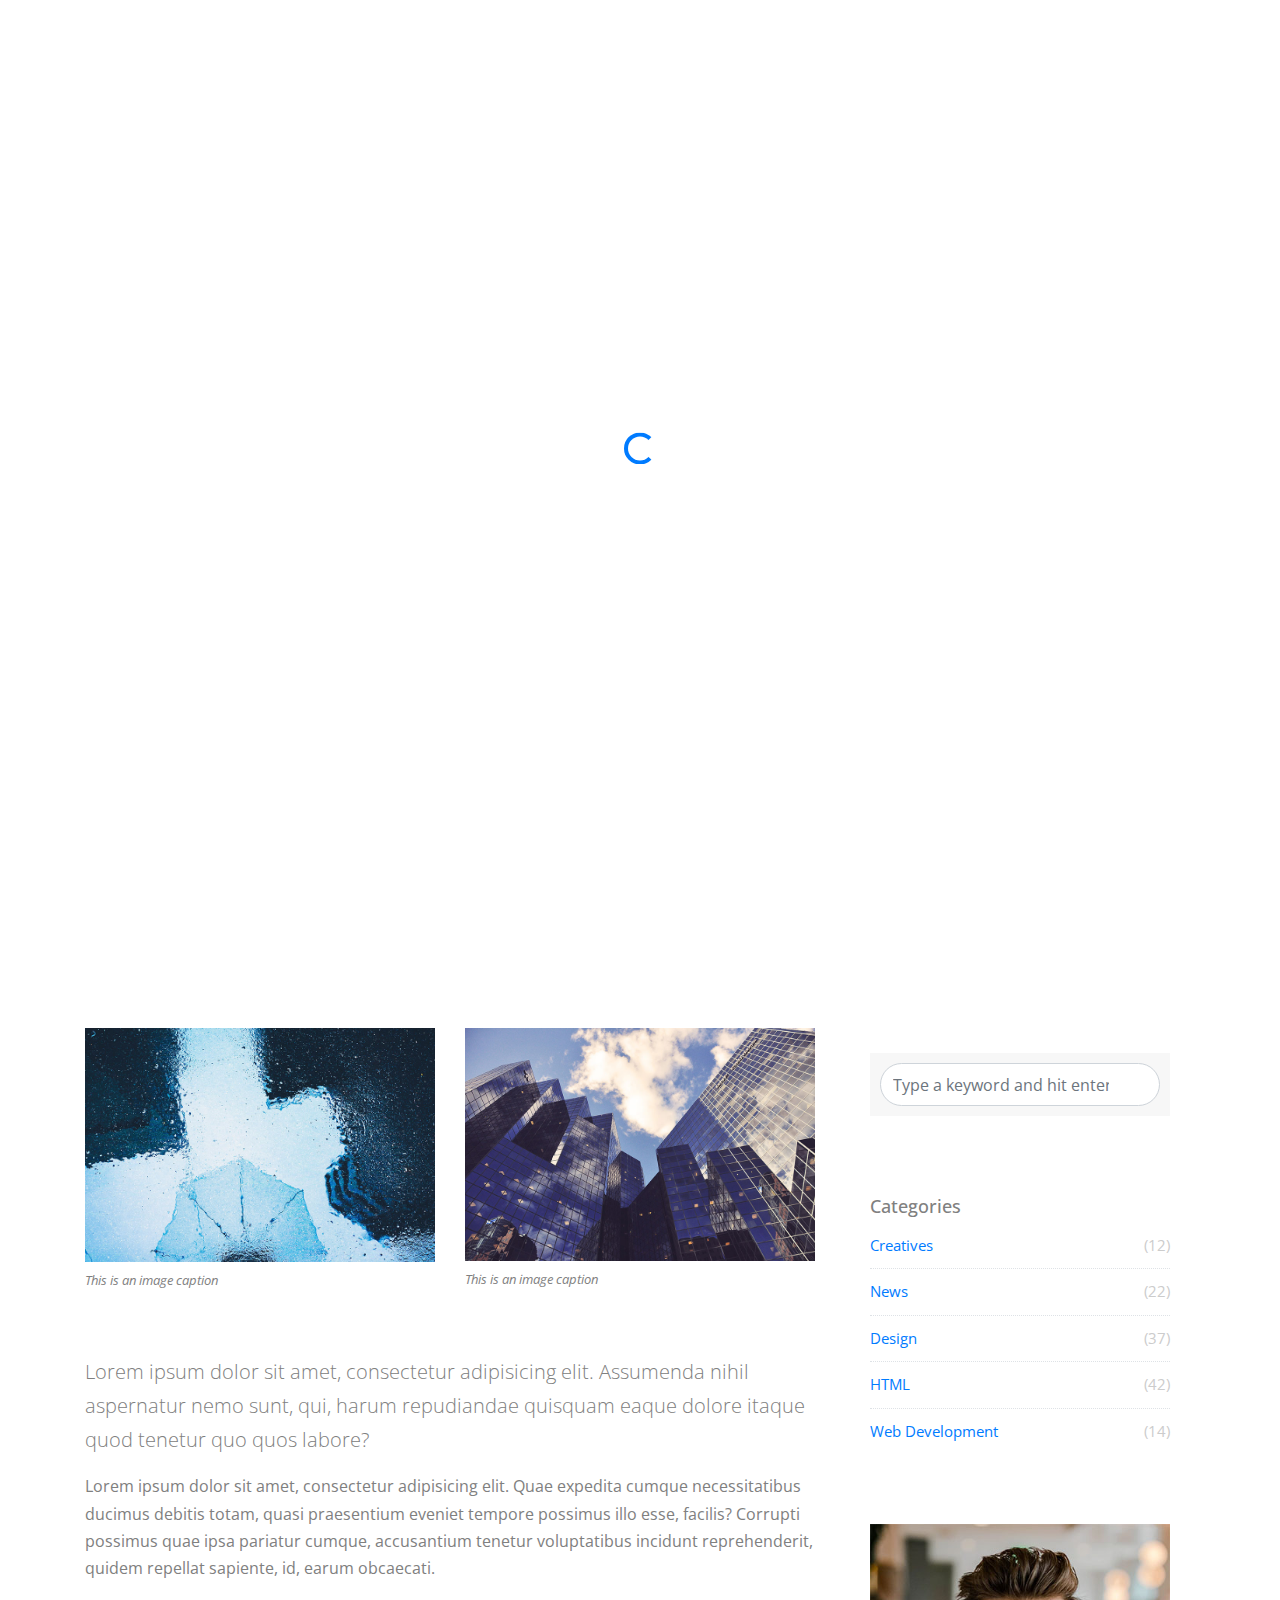
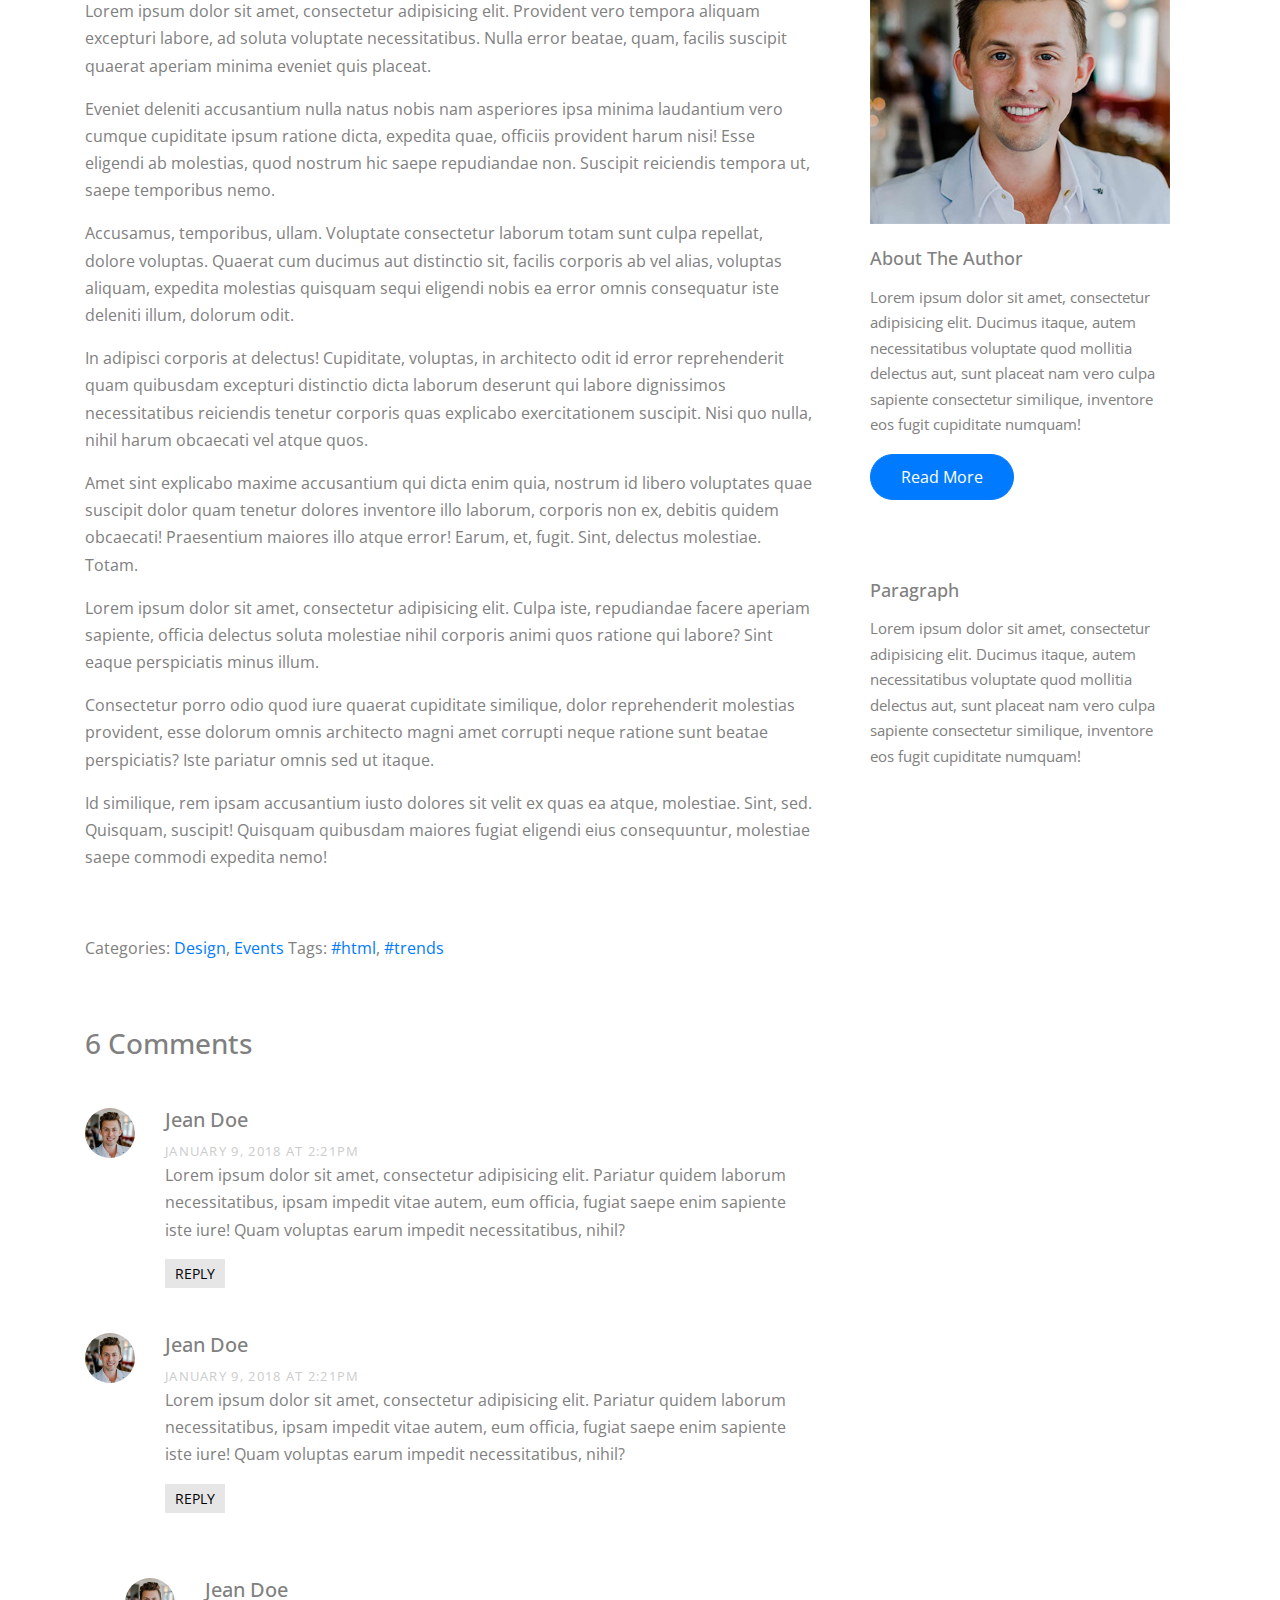
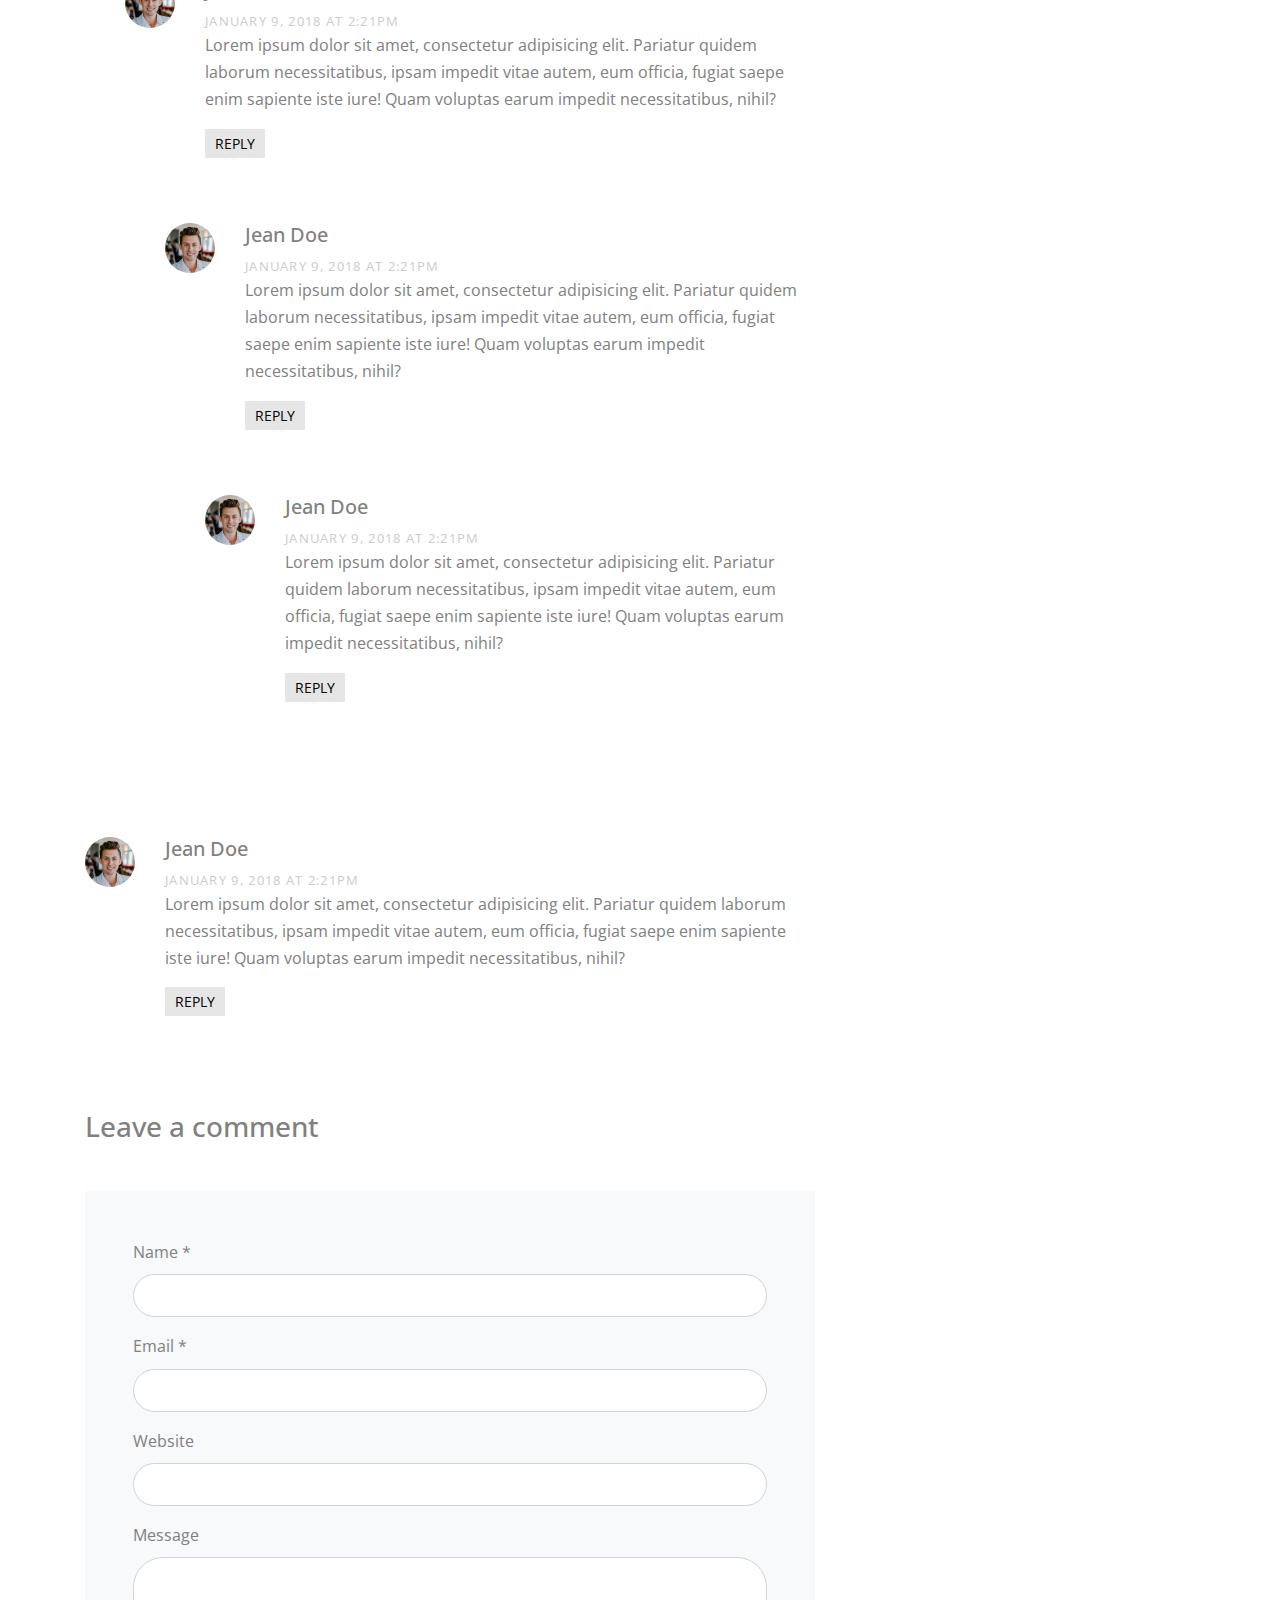
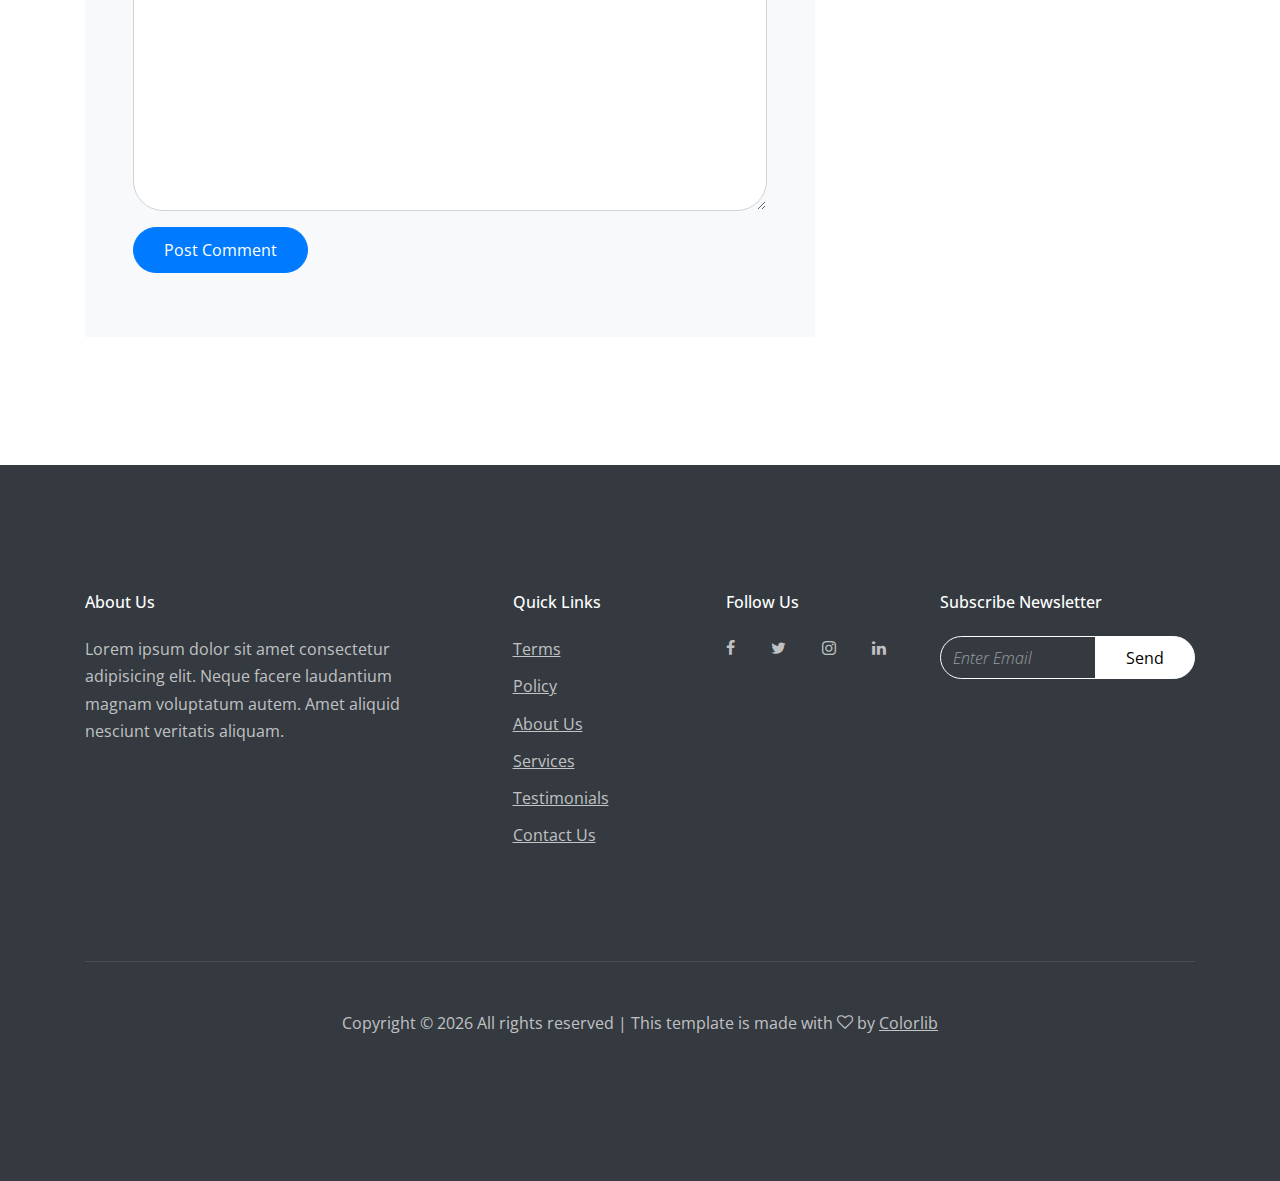
<file: single.html>
<!doctype html>
<html lang="en">

<head>
  <title>Finances &mdash; Website Template by Colorlib</title>
  <meta charset="utf-8">
  <meta name="viewport" content="width=device-width, initial-scale=1, shrink-to-fit=no">

  <link href="https://fonts.googleapis.com/css?family=Open+Sans:300,400,700" rel="stylesheet">
  <link rel="stylesheet" href="fonts/icomoon/style.css">

  <link rel="stylesheet" href="css/bootstrap.min.css">
  <link rel="stylesheet" href="css/jquery-ui.css">
  <link rel="stylesheet" href="css/owl.carousel.min.css">
  <link rel="stylesheet" href="css/owl.theme.default.min.css">
  <link rel="stylesheet" href="css/owl.theme.default.min.css">

  <link rel="stylesheet" href="css/jquery.fancybox.min.css">

  <link rel="stylesheet" href="css/bootstrap-datepicker.css">

  <link rel="stylesheet" href="fonts/flaticon/font/flaticon.css">

  <link rel="stylesheet" href="css/aos.css">

  <link rel="stylesheet" href="css/style.css">

</head>

<body data-spy="scroll" data-target=".site-navbar-target" data-offset="300">


  <div id="overlayer"></div>
  <div class="loader">
    <div class="spinner-border text-primary" role="status">
      <span class="sr-only">Loading...</span>
    </div>
  </div>


  <div class="site-wrap">

    <div class="site-mobile-menu site-navbar-target">
      <div class="site-mobile-menu-header">
        <div class="site-mobile-menu-close mt-3">
          <span class="icon-close2 js-menu-toggle"></span>
        </div>
      </div>
      <div class="site-mobile-menu-body"></div>
    </div>


    <header class="site-navbar js-sticky-header site-navbar-target" role="banner">

      <div class="container">
        <div class="row align-items-center">

          <div class="col-6 col-xl-2">
            <h1 class="mb-0 site-logo"><a href="index.html" class="h2 mb-0">Finances<span class="text-primary">.</span>
              </a></h1>
          </div>

          <div class="col-12 col-md-10 d-none d-xl-block">
            <nav class="site-navigation position-relative text-right" role="navigation">

              <ul class="site-menu main-menu js-clone-nav mr-auto d-none d-lg-block">
                <li><a href="index.html#home-section" class="nav-link">Home</a></li>
                <li class="has-children">
                  <a href="index.html#about-section" class="nav-link">About Us</a>
                  <ul class="dropdown">
                    <li><a href="index.html#team-section" class="nav-link">Team</a></li>
                    <li><a href="index.html#pricing-section" class="nav-link">Pricing</a></li>
                    <li><a href="index.html#faq-section" class="nav-link">FAQ</a></li>
                    <li><a href="index.html#gallery-section" class="nav-link">Gallery</a></li>
                    <li><a href="index.html#services-section" class="nav-link">Services</a></li>
                    <li><a href="index.html#testimonials-section" class="nav-link">Testimonials</a></li>
                    <li class="has-children">
                      <a href="#">More Links</a>
                      <ul class="dropdown">
                        <li><a href="#">Menu One</a></li>
                        <li><a href="#">Menu Two</a></li>
                        <li><a href="#">Menu Three</a></li>
                      </ul>
                    </li>
                  </ul>
                </li>


                <li><a href="index.html#blog-section" class="nav-link active">Blog</a></li>
                <li><a href="index.html#contact-section" class="nav-link">Contact</a></li>
                <li class="social"><a href="#contact-section" class="nav-link"><span class="icon-facebook"></span></a>
                </li>
                <li class="social"><a href="#contact-section" class="nav-link"><span class="icon-twitter"></span></a>
                </li>
                <li class="social"><a href="#contact-section" class="nav-link"><span class="icon-linkedin"></span></a>
                </li>
              </ul>
            </nav>
          </div>


          <div class="col-6 d-inline-block d-xl-none ml-md-0 py-3" style="position: relative; top: 3px;"><a href="#"
              class="site-menu-toggle js-menu-toggle float-right"><span class="icon-menu h3"></span></a></div>

        </div>
      </div>

    </header>



    <div class="site-blocks-cover overlay" style="background-image: url(images/img_1.jpg);" data-aos="fade">
      <div class="container">
        <div class="row align-items-center justify-content-center">
    
    
          <div class="col-md-12 mt-lg-5 text-center">
            <h1>Banking is good for business? Why?</h1>
            <p class="post-meta">March 21, 2019 &bull; Posted by <a href="#">Free-Template.co</a> in <a href="#">Events</a>
            </p>
    
          </div>
    
        </div>
      </div>
    </div>
    
    
    
    <section class="site-section">
      <div class="container">
        <div class="row">
          <div class="col-md-8 blog-content">
            <div class="row mb-5">
              <div class="col-lg-6">
                <figure><img src="images/img_3.jpg" alt="Image" class="img-fluid">
                  <figcaption>This is an image caption</figcaption>
                </figure>
              </div>
              <div class="col-lg-6">
                <figure><img src="images/img_4.jpg" alt="Image" class="img-fluid">
                  <figcaption>This is an image caption</figcaption>
                </figure>
              </div>
            </div>
            <p class="lead">Lorem ipsum dolor sit amet, consectetur adipisicing elit. Assumenda nihil aspernatur nemo sunt,
              qui, harum repudiandae quisquam eaque dolore itaque quod tenetur quo quos labore?</p>
            <p>Lorem ipsum dolor sit amet, consectetur adipisicing elit. Quae expedita cumque necessitatibus ducimus debitis
              totam, quasi praesentium eveniet tempore possimus illo esse, facilis? Corrupti possimus quae ipsa pariatur
              cumque, accusantium tenetur voluptatibus incidunt reprehenderit, quidem repellat sapiente, id, earum
              obcaecati.</p>
    
            <blockquote>
              <p>Lorem ipsum dolor sit amet, consectetur adipisicing elit. Provident vero tempora aliquam excepturi labore,
                ad soluta voluptate necessitatibus. Nulla error beatae, quam, facilis suscipit quaerat aperiam minima
                eveniet quis placeat.</p>
            </blockquote>
    
            <p>Eveniet deleniti accusantium nulla natus nobis nam asperiores ipsa minima laudantium vero cumque cupiditate
              ipsum ratione dicta, expedita quae, officiis provident harum nisi! Esse eligendi ab molestias, quod nostrum
              hic saepe repudiandae non. Suscipit reiciendis tempora ut, saepe temporibus nemo.</p>
            <p>Accusamus, temporibus, ullam. Voluptate consectetur laborum totam sunt culpa repellat, dolore voluptas.
              Quaerat cum ducimus aut distinctio sit, facilis corporis ab vel alias, voluptas aliquam, expedita molestias
              quisquam sequi eligendi nobis ea error omnis consequatur iste deleniti illum, dolorum odit.</p>
            <p>In adipisci corporis at delectus! Cupiditate, voluptas, in architecto odit id error reprehenderit quam
              quibusdam excepturi distinctio dicta laborum deserunt qui labore dignissimos necessitatibus reiciendis tenetur
              corporis quas explicabo exercitationem suscipit. Nisi quo nulla, nihil harum obcaecati vel atque quos.</p>
            <p>Amet sint explicabo maxime accusantium qui dicta enim quia, nostrum id libero voluptates quae suscipit dolor
              quam tenetur dolores inventore illo laborum, corporis non ex, debitis quidem obcaecati! Praesentium maiores
              illo atque error! Earum, et, fugit. Sint, delectus molestiae. Totam.</p>
    
            <p>Lorem ipsum dolor sit amet, consectetur adipisicing elit. Culpa iste, repudiandae facere aperiam sapiente,
              officia delectus soluta molestiae nihil corporis animi quos ratione qui labore? Sint eaque perspiciatis minus
              illum.</p>
            <p>Consectetur porro odio quod iure quaerat cupiditate similique, dolor reprehenderit molestias provident, esse
              dolorum omnis architecto magni amet corrupti neque ratione sunt beatae perspiciatis? Iste pariatur omnis sed
              ut itaque.</p>
            <p>Id similique, rem ipsam accusantium iusto dolores sit velit ex quas ea atque, molestiae. Sint, sed. Quisquam,
              suscipit! Quisquam quibusdam maiores fugiat eligendi eius consequuntur, molestiae saepe commodi expedita nemo!
            </p>
            <div class="pt-5">
              <p>Categories: <a href="#">Design</a>, <a href="#">Events</a> Tags: <a href="#">#html</a>, <a
                  href="#">#trends</a></p>
            </div>
    
    
            <div class="pt-5">
              <h3 class="mb-5">6 Comments</h3>
              <ul class="comment-list">
                <li class="comment">
                  <div class="vcard bio">
                    <img src="images/person_1.jpg" alt="Image">
                  </div>
                  <div class="comment-body">
                    <h3>Jean Doe</h3>
                    <div class="meta">January 9, 2018 at 2:21pm</div>
                    <p>Lorem ipsum dolor sit amet, consectetur adipisicing elit. Pariatur quidem laborum necessitatibus,
                      ipsam impedit vitae autem, eum officia, fugiat saepe enim sapiente iste iure! Quam voluptas earum
                      impedit necessitatibus, nihil?</p>
                    <p><a href="#" class="reply">Reply</a></p>
                  </div>
                </li>
    
                <li class="comment">
                  <div class="vcard bio">
                    <img src="images/person_1.jpg" alt="Image placeholder">
                  </div>
                  <div class="comment-body">
                    <h3>Jean Doe</h3>
                    <div class="meta">January 9, 2018 at 2:21pm</div>
                    <p>Lorem ipsum dolor sit amet, consectetur adipisicing elit. Pariatur quidem laborum necessitatibus,
                      ipsam impedit vitae autem, eum officia, fugiat saepe enim sapiente iste iure! Quam voluptas earum
                      impedit necessitatibus, nihil?</p>
                    <p><a href="#" class="reply">Reply</a></p>
                  </div>
    
                  <ul class="children">
                    <li class="comment">
                      <div class="vcard bio">
                        <img src="images/person_1.jpg" alt="Image placeholder">
                      </div>
                      <div class="comment-body">
                        <h3>Jean Doe</h3>
                        <div class="meta">January 9, 2018 at 2:21pm</div>
                        <p>Lorem ipsum dolor sit amet, consectetur adipisicing elit. Pariatur quidem laborum necessitatibus,
                          ipsam impedit vitae autem, eum officia, fugiat saepe enim sapiente iste iure! Quam voluptas earum
                          impedit necessitatibus, nihil?</p>
                        <p><a href="#" class="reply">Reply</a></p>
                      </div>
    
    
                      <ul class="children">
                        <li class="comment">
                          <div class="vcard bio">
                            <img src="images/person_1.jpg" alt="Image placeholder">
                          </div>
                          <div class="comment-body">
                            <h3>Jean Doe</h3>
                            <div class="meta">January 9, 2018 at 2:21pm</div>
                            <p>Lorem ipsum dolor sit amet, consectetur adipisicing elit. Pariatur quidem laborum
                              necessitatibus, ipsam impedit vitae autem, eum officia, fugiat saepe enim sapiente iste iure!
                              Quam voluptas earum impedit necessitatibus, nihil?</p>
                            <p><a href="#" class="reply">Reply</a></p>
                          </div>
    
                          <ul class="children">
                            <li class="comment">
                              <div class="vcard bio">
                                <img src="images/person_1.jpg" alt="Image placeholder">
                              </div>
                              <div class="comment-body">
                                <h3>Jean Doe</h3>
                                <div class="meta">January 9, 2018 at 2:21pm</div>
                                <p>Lorem ipsum dolor sit amet, consectetur adipisicing elit. Pariatur quidem laborum
                                  necessitatibus, ipsam impedit vitae autem, eum officia, fugiat saepe enim sapiente iste
                                  iure! Quam voluptas earum impedit necessitatibus, nihil?</p>
                                <p><a href="#" class="reply">Reply</a></p>
                              </div>
                            </li>
                          </ul>
                        </li>
                      </ul>
                    </li>
                  </ul>
                </li>
    
                <li class="comment">
                  <div class="vcard bio">
                    <img src="images/person_1.jpg" alt="Image placeholder">
                  </div>
                  <div class="comment-body">
                    <h3>Jean Doe</h3>
                    <div class="meta">January 9, 2018 at 2:21pm</div>
                    <p>Lorem ipsum dolor sit amet, consectetur adipisicing elit. Pariatur quidem laborum necessitatibus,
                      ipsam impedit vitae autem, eum officia, fugiat saepe enim sapiente iste iure! Quam voluptas earum
                      impedit necessitatibus, nihil?</p>
                    <p><a href="#" class="reply">Reply</a></p>
                  </div>
                </li>
              </ul>
              <!-- END comment-list -->
    
              <div class="comment-form-wrap pt-5">
                <h3 class="mb-5">Leave a comment</h3>
                <form action="#" class="p-5 bg-light">
                  <div class="form-group">
                    <label for="name">Name *</label>
                    <input type="text" class="form-control" id="name">
                  </div>
                  <div class="form-group">
                    <label for="email">Email *</label>
                    <input type="email" class="form-control" id="email">
                  </div>
                  <div class="form-group">
                    <label for="website">Website</label>
                    <input type="url" class="form-control" id="website">
                  </div>
    
                  <div class="form-group">
                    <label for="message">Message</label>
                    <textarea name="" id="message" cols="30" rows="10" class="form-control"></textarea>
                  </div>
                  <div class="form-group">
                    <input type="submit" value="Post Comment" class="btn btn-primary">
                  </div>
    
                </form>
              </div>
            </div>
    
          </div>
          <div class="col-md-4 sidebar">
            <div class="sidebar-box">
              <form action="#" class="search-form">
                <div class="form-group">
                  <span class="icon fa fa-search"></span>
                  <input type="text" class="form-control" placeholder="Type a keyword and hit enter">
                </div>
              </form>
            </div>
            <div class="sidebar-box">
              <div class="categories">
                <h3>Categories</h3>
                <li><a href="#">Creatives <span>(12)</span></a></li>
                <li><a href="#">News <span>(22)</span></a></li>
                <li><a href="#">Design <span>(37)</span></a></li>
                <li><a href="#">HTML <span>(42)</span></a></li>
                <li><a href="#">Web Development <span>(14)</span></a></li>
              </div>
            </div>
            <div class="sidebar-box">
              <img src="images/person_1.jpg" alt="Image placeholder" class="img-fluid mb-4">
              <h3>About The Author</h3>
              <p>Lorem ipsum dolor sit amet, consectetur adipisicing elit. Ducimus itaque, autem necessitatibus voluptate
                quod mollitia delectus aut, sunt placeat nam vero culpa sapiente consectetur similique, inventore eos fugit
                cupiditate numquam!</p>
              <p><a href="#" class="btn btn-primary btn-sm">Read More</a></p>
            </div>
    
            <div class="sidebar-box">
              <h3>Paragraph</h3>
              <p>Lorem ipsum dolor sit amet, consectetur adipisicing elit. Ducimus itaque, autem necessitatibus voluptate
                quod mollitia delectus aut, sunt placeat nam vero culpa sapiente consectetur similique, inventore eos fugit
                cupiditate numquam!</p>
            </div>
          </div>
        </div>
      </div>
    </section>


    <footer class="site-footer">
      <div class="container">
        <div class="row">
          <div class="col-md-9">
            <div class="row">
              <div class="col-md-5">
                <h2 class="footer-heading mb-4">About Us</h2>
                <p>Lorem ipsum dolor sit amet consectetur adipisicing elit. Neque facere laudantium magnam voluptatum
                  autem. Amet aliquid nesciunt veritatis aliquam.</p>
              </div>
              <div class="col-md-3 ml-auto">
                <h2 class="footer-heading mb-4">Quick Links</h2>
                <ul class="list-unstyled">
                  <li><a href="#about-section" class="smoothscroll">Terms</a></li>
                  <li><a href="#about-section" class="smoothscroll">Policy</a></li>
                  <li><a href="#about-section" class="smoothscroll">About Us</a></li>
                  <li><a href="#services-section" class="smoothscroll">Services</a></li>
                  <li><a href="#testimonials-section" class="smoothscroll">Testimonials</a></li>
                  <li><a href="#contact-section" class="smoothscroll">Contact Us</a></li>
                </ul>
              </div>
              <div class="col-md-3 footer-social">
                <h2 class="footer-heading mb-4">Follow Us</h2>
                <a href="#" class="pl-0 pr-3"><span class="icon-facebook"></span></a>
                <a href="#" class="pl-3 pr-3"><span class="icon-twitter"></span></a>
                <a href="#" class="pl-3 pr-3"><span class="icon-instagram"></span></a>
                <a href="#" class="pl-3 pr-3"><span class="icon-linkedin"></span></a>
              </div>
            </div>
          </div>
          <div class="col-md-3">
            <h2 class="footer-heading mb-4">Subscribe Newsletter</h2>
            <form action="#" method="post" class="footer-subscribe">
              <div class="input-group mb-3">
                <input type="text" class="form-control border-secondary text-white bg-transparent"
                  placeholder="Enter Email" aria-label="Enter Email" aria-describedby="button-addon2">
                <div class="input-group-append">
                  <button class="btn btn-primary text-black" type="button" id="button-addon2">Send</button>
                </div>
              </div>
            </form>
          </div>
        </div>
        <div class="row pt-5 mt-5 text-center">
          <div class="col-md-12">
            <div class="border-top pt-5">
              <!-- Link back to Colorlib can't be removed. Template is licensed under CC BY 3.0. -->
              <p>Copyright &copy;
                <script>document.write(new Date().getFullYear());</script> All rights reserved | This template is made
                with <i class="icon-heart-o" aria-hidden="true"></i> by <a href="https://colorlib.com"
                  target="_blank">Colorlib</a>
              </p>
              <!-- Link back to Colorlib can't be removed. Template is licensed under CC BY 3.0. -->

            </div>
          </div>

        </div>
      </div>
    </footer>

  </div> <!-- .site-wrap -->

  <script src="js/jquery-3.3.1.min.js"></script>
  <script src="js/jquery-ui.js"></script>
  <script src="js/popper.min.js"></script>
  <script src="js/bootstrap.min.js"></script>
  <script src="js/owl.carousel.min.js"></script>
  <script src="js/jquery.countdown.min.js"></script>
  <script src="js/jquery.easing.1.3.js"></script>
  <script src="js/aos.js"></script>
  <script src="js/jquery.fancybox.min.js"></script>
  <script src="js/jquery.sticky.js"></script>
  <script src="js/isotope.pkgd.min.js"></script>


  <script src="js/main.js"></script>


</body>

</html>
</file>
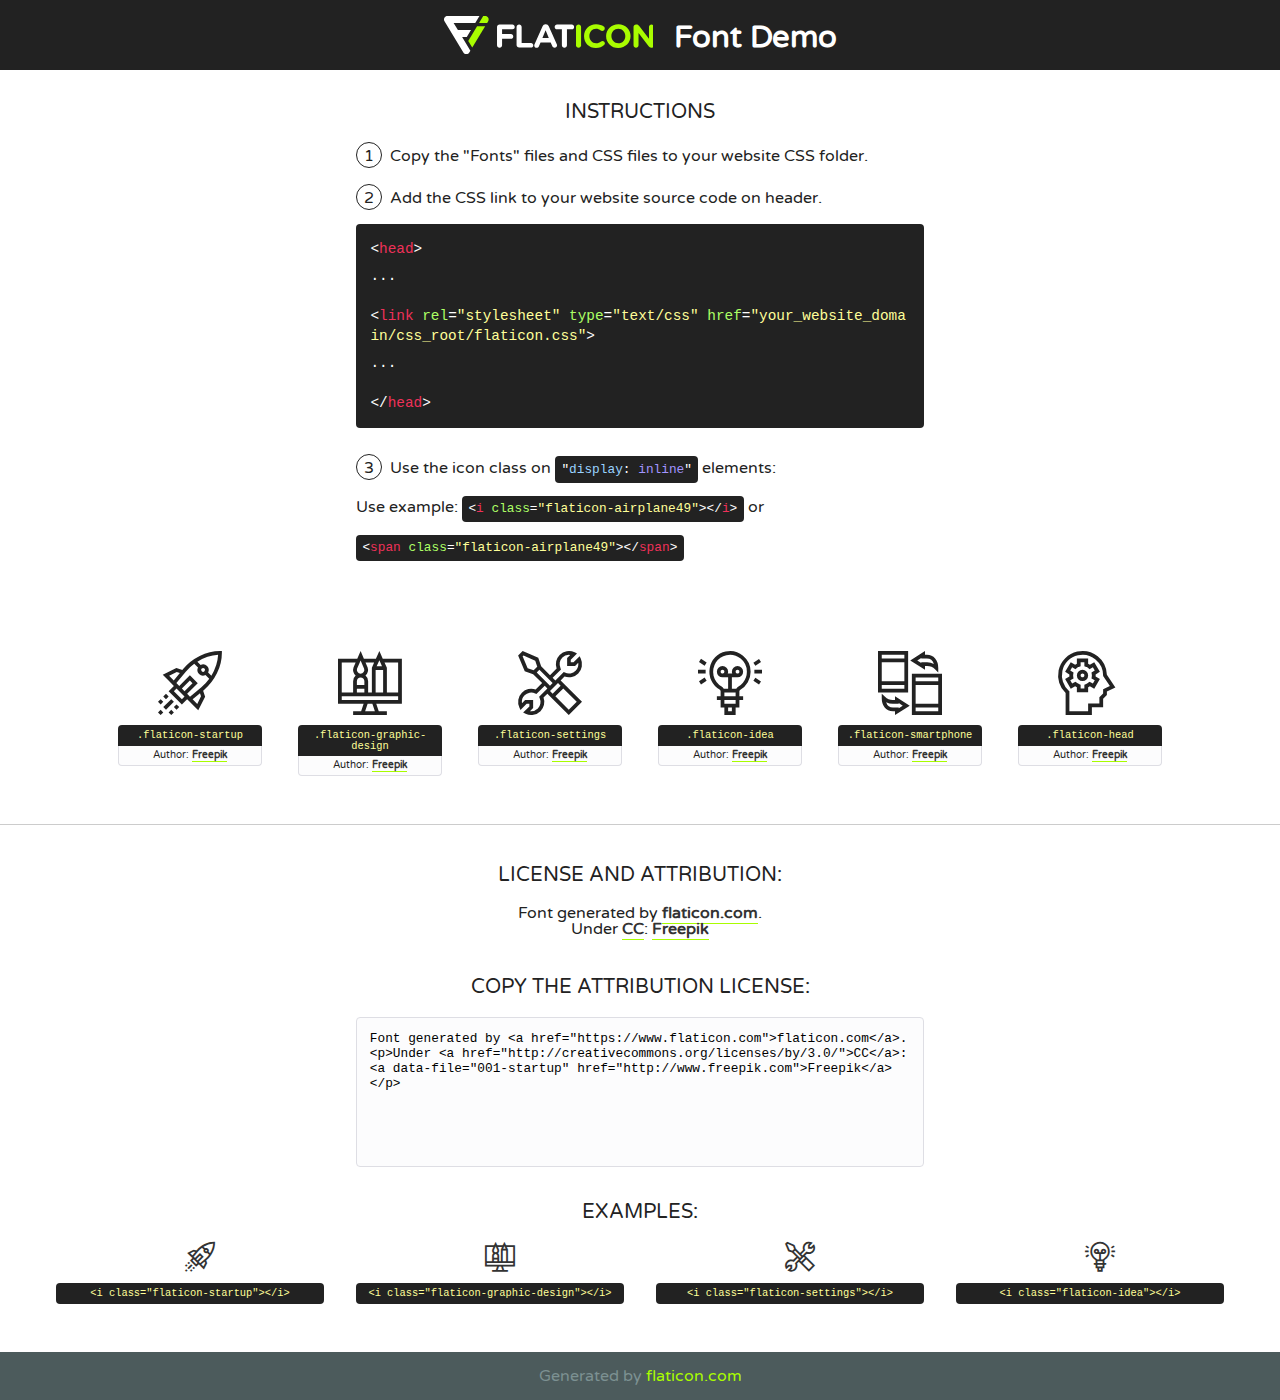
<file: fonts/flaticon/font/flaticon.html>
<!DOCTYPE html>
<!--
  Flaticon icon font: Flaticon
  Creation date: 03/04/2019 06:02
-->
<html>
<!DOCTYPE html>
<html>

<head>
    <title>Flaticon WebFont</title>
    <link href="http://fonts.googleapis.com/css?family=Varela+Round" rel="stylesheet" type="text/css" />
    <link rel="stylesheet" type="text/css" href="flaticon.css">
    <meta charset="UTF-8">
    <style>
    html, body, div, span, applet, object, iframe,
    h1, h2, h3, h4, h5, h6, p, blockquote, pre,
    a, abbr, acronym, address, big, cite, code,
    del, dfn, em, img, ins, kbd, q, s, samp,
    small, strike, strong, sub, sup, tt, var,
    b, u, i, center,
    dl, dt, dd, ol, ul, li,
    fieldset, form, label, legend,
    table, caption, tbody, tfoot, thead, tr, th, td,
    article, aside, canvas, details, embed, 
    figure, figcaption, footer, header, hgroup, 
    menu, nav, output, ruby, section, summary,
    time, mark, audio, video {
        margin: 0;
        padding: 0;
        border: 0;
        font-size: 100%;
        font: inherit;
        vertical-align: baseline;
    }
    /* HTML5 display-role reset for older browsers */
    article, aside, details, figcaption, figure, 
    footer, header, hgroup, menu, nav, section {
        display: block;
    }
    body {
        line-height: 1;
    }
    ol, ul {
        list-style: none;
    }
    blockquote, q {
        quotes: none;
    }
    blockquote:before, blockquote:after,
    q:before, q:after {
        content: '';
        content: none;
    }
    table {
        border-collapse: collapse;
        border-spacing: 0;
    }
    body {
        font-family: 'Varela Round', Helvetica, Arial, sans-serif;
        font-size: 16px;
        color: #222;
    }
    a {
        color: #333;
        border-bottom: 1px solid #a9fd00;
        font-weight: bold;
        text-decoration: none;
    }
    * {
        -moz-box-sizing: border-box;
        -webkit-box-sizing: border-box;
        box-sizing: border-box;
        margin: 0;
        padding: 0;
    }
    [class^="flaticon-"]:before, [class*=" flaticon-"]:before, [class^="flaticon-"]:after, [class*=" flaticon-"]:after {
        font-family: Flaticon;
        font-size: 30px;
        font-style: normal;
        margin-left: 20px;
        color: #333;
    }
    .wrapper {
        max-width: 600px;
        margin: auto;
        padding: 0 1em;
    }
    .title {
        font-size: 1.25em;
        text-align: center;
        margin-bottom: 1em;
        text-transform: uppercase;
    }
    header {
        text-align: center;
        background-color: #222;
        color: #fff;
        padding: 1em;
    }
    header .logo {
        width: 210px;
        height: 38px;
        display: inline-block;
        vertical-align: middle;
        margin-right: 1em;
        border: none;
    }
    header strong {
        font-size: 1.95em;
        font-weight: bold;
        vertical-align: middle;
        margin-top: 5px;
        display: inline-block;
    }
    .demo {
        margin: 2em auto;
        line-height: 1.25em;
    }
    .demo ul li {
        margin-bottom: 1em;
    }
    .demo ul li .num {
        color: #222;
        border-radius: 20px;
        display: inline-block;
        width: 26px;
        padding: 3px;
        height: 26px;
        text-align: center;
        margin-right: 0.5em;
        border: 1px solid #222;
    }
    .demo ul li code {
        background-color: #222;
        border-radius: 4px;
        padding: 0.25em 0.5em;
        display: inline-block;
        color: #fff;
        font-family: Consolas,Monaco,Lucida Console,Liberation Mono,DejaVu Sans Mono,Bitstream Vera Sans Mono,Courier New, monospace;
        font-weight: lighter;
        margin-top: 1em;
        font-size: 0.8em;
        word-break: break-all;
    }
    .demo ul li code.big {
        padding: 1em;
        font-size: 0.9em;
    }
    .demo ul li code .red {
        color: #EF3159;
    }
    .demo ul li code .green {
        color: #ACFF65;
    }
    .demo ul li code .yellow {
        color: #FFFF99;
    }
    .demo ul li code .blue {
        color: #99D3FF;
    }
    .demo ul li code .purple {
        color: #A295FF;
    }
    .demo ul li code .dots {
        margin-top: 0.5em;
        display: block;
    }
    #glyphs {
        border-bottom: 1px solid #ccc;
        padding: 2em 0;
        text-align: center;
    }
    .glyph {
        display: inline-block;
        width: 9em;
        margin: 1em;
        text-align: center;
        vertical-align: top;
        background: #FFF;
    }
    .glyph .glyph-icon {
        padding: 10px;
        display: block;
        font-family:"Flaticon";
        font-size: 64px;
        line-height: 1;
    }
    .glyph .glyph-icon:before {
        font-size: 64px;
        color: #222;
        margin-left: 0;
    }
    .class-name {
        font-size: 0.65em;
        background-color: #222;
        color: #fff;
        border-radius: 4px 4px 0 0;
        padding: 0.5em;
        color: #FFFF99;
        font-family: Consolas,Monaco,Lucida Console,Liberation Mono,DejaVu Sans Mono,Bitstream Vera Sans Mono,Courier New, monospace;
    }
    .author-name {
        font-size: 0.6em;
        background-color: #fcfcfd;
        border: 1px solid #DEDEE4;
        border-top: 0;
        border-radius: 0 0 4px 4px;
        padding: 0.5em;
    }
    .class-name:last-child {
        font-size: 10px;
        color:#888;
    }
    .class-name:last-child a {
        font-size: 10px;
        color:#555;
    }
    .class-name:last-child a:hover {
        color:#a9fd00;
    }
    .glyph > input {
        display: block;
        width: 100px;
        margin: 5px auto;
        text-align: center;
        font-size: 12px;
        cursor: text;
    }
    .glyph > input.icon-input {
        font-family:"Flaticon";
        font-size: 16px;
        margin-bottom: 10px;
    }
    .attribution .title {
        margin-top: 2em;
    }
    .attribution textarea {
        background-color: #fcfcfd;
        padding: 1em;
        border: none;
        box-shadow: none;
        border: 1px solid #DEDEE4;
        border-radius: 4px;
        resize: none;
        width: 100%;
        height: 150px;
        font-size: 0.8em;
        font-family: Consolas,Monaco,Lucida Console,Liberation Mono,DejaVu Sans Mono,Bitstream Vera Sans Mono,Courier New, monospace;
        -webkit-appearance: none;
    }
    .iconsuse {
        margin: 2em auto;
        text-align: center;
        max-width: 1200px;
    }
    .iconsuse:after {
        content: '';
        display: table;
        clear: both;
    }
    .iconsuse .image {
        float: left;
        width: 25%;
        padding: 0 1em;
    }
    .iconsuse .image p {
        margin-bottom: 1em;
    }
    .iconsuse .image span {
        display: block;
        font-size: 0.65em;
        background-color: #222;
        color: #fff;
        border-radius: 4px;
        padding: 0.5em;
        color: #FFFF99;
        margin-top: 1em;
        font-family: Consolas,Monaco,Lucida Console,Liberation Mono,DejaVu Sans Mono,Bitstream Vera Sans Mono,Courier New, monospace;
    }
    #footer {
        text-align: center;
        background-color: #4C5B5C;
        color: #7c9192;
        padding: 1em;
    }
    #footer a {
        border: none;
        color: #a9fd00;
        font-weight: normal;
    }
    @media (max-width: 960px) {
        .iconsuse .image {
            width: 50%;
        }
    }
    @media (max-width: 560px) {
        .iconsuse .image {
            width: 100%;
        }
    }
    </style>
</head>

<body class="characters-off">

    <header>
        <a href="https://www.flaticon.com" target="_blank" class="logo">
            <svg version="1.1" xmlns="http://www.w3.org/2000/svg" xmlns:xlink="http://www.w3.org/1999/xlink" xmlns:a="http://ns.adobe.com/AdobeSVGViewerExtensions/3.0/" viewBox="0 0 560.875 102.036" enable-background="new 0 0 560.875 102.036" xml:space="preserve">
                <defs>
                </defs>
                <g>
                    <g class="letters">
                        <path fill="#ffffff" d="M141.596,29.675c0-3.777,2.985-6.767,6.764-6.767h34.438c3.426,0,6.15,2.728,6.15,6.15
                        c0,3.43-2.724,6.149-6.15,6.149h-27.674v13.091h23.719c3.429,0,6.151,2.724,6.151,6.15c0,3.43-2.723,6.149-6.151,6.149h-23.719
                        v17.574c0,3.773-2.986,6.761-6.764,6.761c-3.779,0-6.764-2.989-6.764-6.761V29.675z"></path>
                        <path fill="#ffffff" d="M193.844,29.149c0-3.781,2.985-6.767,6.764-6.767c3.776,0,6.763,2.985,6.763,6.767v42.957h25.039
                        c3.426,0,6.149,2.726,6.149,6.153c0,3.425-2.723,6.15-6.149,6.15h-31.802c-3.779,0-6.764-2.986-6.764-6.768V29.149z"></path>
                        <path fill="#ffffff" d="M241.891,75.71l21.438-48.407c1.492-3.341,4.215-5.357,7.906-5.357h0.792
                        c3.686,0,6.323,2.017,7.815,5.357l21.439,48.407c0.436,0.967,0.701,1.845,0.701,2.723c0,3.602-2.809,6.501-6.414,6.501
                        c-3.161,0-5.269-1.845-6.499-4.655l-4.132-9.661h-27.059l-4.301,10.102c-1.144,2.631-3.426,4.214-6.237,4.214
                        c-3.517,0-6.24-2.81-6.24-6.325C241.1,77.64,241.451,76.677,241.891,75.71z M279.932,58.666l-8.521-20.297l-8.526,20.297H279.932
                        z"></path>
                        <path fill="#ffffff" d="M314.864,35.387H301.86c-3.429,0-6.239-2.813-6.239-6.238c0-3.429,2.811-6.24,6.239-6.24h39.533
                        c3.426,0,6.237,2.811,6.237,6.24c0,3.425-2.811,6.238-6.237,6.238h-13.001v42.785c0,3.773-2.99,6.761-6.764,6.761
                        c-3.779,0-6.764-2.989-6.764-6.761V35.387z"></path>
                        <path fill="#A9FD00" d="M352.615,29.149c0-3.781,2.985-6.767,6.767-6.767c3.774,0,6.761,2.985,6.761,6.767v49.024
                        c0,3.773-2.987,6.761-6.761,6.761c-3.781,0-6.767-2.989-6.767-6.761V29.149z"></path>
                        <path fill="#A9FD00" d="M374.132,53.836v-0.179c0-17.481,13.178-31.801,32.065-31.801c9.22,0,15.459,2.458,20.557,6.238
                        c1.402,1.054,2.637,2.985,2.637,5.357c0,3.692-2.985,6.59-6.681,6.59c-1.845,0-3.071-0.702-4.044-1.319
                        c-3.776-2.813-7.729-4.393-12.562-4.393c-10.364,0-17.831,8.611-17.831,19.154v0.173c0,10.542,7.291,19.329,17.831,19.329
                        c5.715,0,9.492-1.756,13.359-4.834c1.049-0.874,2.458-1.491,4.039-1.491c3.429,0,6.325,2.813,6.325,6.236
                        c0,2.106-1.056,3.78-2.282,4.834c-5.539,4.834-12.036,7.733-21.878,7.733C387.572,85.464,374.132,71.493,374.132,53.836z"></path>
                        <path fill="#A9FD00" d="M433.009,53.836v-0.179c0-17.481,13.79-31.801,32.766-31.801c18.981,0,32.592,14.143,32.592,31.628v0.173
                        c0,17.483-13.785,31.807-32.769,31.807C446.625,85.464,433.009,71.32,433.009,53.836z M484.224,53.836v-0.179
                        c0-10.539-7.725-19.326-18.626-19.326c-10.893,0-18.449,8.611-18.449,19.154v0.173c0,10.542,7.73,19.329,18.626,19.329
                        C476.676,72.986,484.224,64.378,484.224,53.836z"></path>
                        <path fill="#A9FD00" d="M506.233,29.321c0-3.774,2.99-6.763,6.767-6.763h1.401c3.252,0,5.183,1.583,7.029,3.953l26.093,34.265
                        V29.059c0-3.692,2.99-6.677,6.681-6.677c3.683,0,6.671,2.985,6.671,6.677v48.934c0,3.78-2.987,6.765-6.764,6.765h-0.436
                        c-3.257,0-5.188-1.581-7.034-3.953l-27.056-35.492v32.944c0,3.687-2.985,6.676-6.678,6.676c-3.683,0-6.673-2.989-6.673-6.676
                        V29.321z"></path>
                    </g>
                    <g class="insignia">
                        <path fill="#ffffff" d="M48.372,56.137h12.517l11.156-18.537H37.186L25.688,18.539h57.825L94.668,0H9.271
                        C5.925,0,2.842,1.801,1.198,4.716c-1.644,2.907-1.593,6.482,0.134,9.343l50.38,83.501c1.678,2.781,4.689,4.476,7.938,4.476
                        c3.246,0,6.257-1.695,7.935-4.476l2.898-4.804L48.372,56.137z"></path>
                        <g class="i">
                            <path fill="#A9FD00" d="M93.575,18.539h0.031v0.004l21.652,0.004l2.705-4.488c1.727-2.861,1.778-6.436,0.133-9.343
                            C116.454,1.801,113.371,0,110.026,0h-5.294L93.575,18.539z"></path>
                            <polygon fill="#A9FD00" points="88.291,27.356 64.725,66.486 75.519,84.404 109.942,27.356"></polygon>
                        </g>
                    </g>
                </g>
            </svg>
        </a>
        <strong>Font Demo</strong>
    </header>


    <section class="demo wrapper">

        <p class="title">Instructions</p>

        <ul>
            <li>
                <span class="num">1</span>Copy the "Fonts" files and CSS files to your website CSS folder.
            </li>
            <li>
                <span class="num">2</span>Add the CSS link to your website source code on header.
                <code class="big">
                    &lt;<span class="red">head</span>&gt;
                    <br/><span class="dots">...</span>
                    <br/>&lt;<span class="red">link</span> <span class="green">rel</span>=<span class="yellow">"stylesheet"</span> <span class="green">type</span>=<span class="yellow">"text/css"</span> <span class="green">href</span>=<span class="yellow">"your_website_domain/css_root/flaticon.css"</span>&gt;
                    <br/><span class="dots">...</span>
                    <br/>&lt;/<span class="red">head</span>&gt;
                </code>
            </li>

            <li>
                <p>
                    <span class="num">3</span>Use the icon class on <code>"<span class="blue">display</span>:<span class="purple"> inline</span>"</code> elements:
                    <br />
                    Use example: <code>&lt;<span class="red">i</span> <span class="green">class</span>=<span class="yellow">&quot;flaticon-airplane49&quot;</span>&gt;&lt;/<span class="red">i</span>&gt;</code> or <code>&lt;<span class="red">span</span> <span class="green">class</span>=<span class="yellow">&quot;flaticon-airplane49&quot;</span>&gt;&lt;/<span class="red">span</span>&gt;</code>
            </li>
        </ul>

    </section>




   <section id="glyphs">          
    
      
        <div class="glyph"><div class="glyph-icon flaticon-startup"></div>
            <div class="class-name">.flaticon-startup</div>
            <div class="author-name">Author: <a data-file="001-startup" href="http://www.freepik.com">Freepik</a> </div> 
        </div>        
        
        <div class="glyph"><div class="glyph-icon flaticon-graphic-design"></div>
            <div class="class-name">.flaticon-graphic-design</div>
            <div class="author-name">Author: <a data-file="002-graphic-design" href="http://www.freepik.com">Freepik</a> </div> 
        </div>        
        
        <div class="glyph"><div class="glyph-icon flaticon-settings"></div>
            <div class="class-name">.flaticon-settings</div>
            <div class="author-name">Author: <a data-file="003-settings" href="http://www.freepik.com">Freepik</a> </div> 
        </div>        
        
        <div class="glyph"><div class="glyph-icon flaticon-idea"></div>
            <div class="class-name">.flaticon-idea</div>
            <div class="author-name">Author: <a data-file="004-idea" href="http://www.freepik.com">Freepik</a> </div> 
        </div>        
        
        <div class="glyph"><div class="glyph-icon flaticon-smartphone"></div>
            <div class="class-name">.flaticon-smartphone</div>
            <div class="author-name">Author: <a data-file="005-smartphone" href="http://www.freepik.com">Freepik</a> </div> 
        </div>        
        
        <div class="glyph"><div class="glyph-icon flaticon-head"></div>
            <div class="class-name">.flaticon-head</div>
            <div class="author-name">Author: <a data-file="006-head" href="http://www.freepik.com">Freepik</a> </div> 
        </div>        
        

    </section>



    <section class="attribution wrapper"   style="text-align:center;">

      <div class="title">License and attribution:</div><div class="attrDiv">Font generated by <a href="https://www.flaticon.com">flaticon.com</a>. <div><p>Under <a href="http://creativecommons.org/licenses/by/3.0/">CC</a>: <a data-file="001-startup" href="http://www.freepik.com">Freepik</a></p>  </div>
      </div>
      <div class="title">Copy the Attribution License:</div>

    <textarea onclick="this.focus();this.select();">Font generated by &lt;a href=&quot;https://www.flaticon.com&quot;&gt;flaticon.com&lt;/a&gt;. <p>Under <a href="http://creativecommons.org/licenses/by/3.0/">CC</a>: <a data-file="001-startup" href="http://www.freepik.com">Freepik</a></p>  
     </textarea>

    </section>

    <section class="iconsuse">

          <div class="title">Examples:</div>            
             
            <div class="image">
                <p>
                    <i class="glyph-icon flaticon-startup"></i> 
                    <span>&lt;i class=&quot;flaticon-startup&quot;&gt;&lt;/i&gt;</span>
                </p>
            </div>
            
            <div class="image">
                <p>
                    <i class="glyph-icon flaticon-graphic-design"></i> 
                    <span>&lt;i class=&quot;flaticon-graphic-design&quot;&gt;&lt;/i&gt;</span>
                </p>
            </div>
            
            <div class="image">
                <p>
                    <i class="glyph-icon flaticon-settings"></i> 
                    <span>&lt;i class=&quot;flaticon-settings&quot;&gt;&lt;/i&gt;</span>
                </p>
            </div>
            
            <div class="image">
                <p>
                    <i class="glyph-icon flaticon-idea"></i> 
                    <span>&lt;i class=&quot;flaticon-idea&quot;&gt;&lt;/i&gt;</span>
                </p>
            </div>
                       
        </div>
                            
    </section>

<div id="footer">
    <div>Generated by <a href="https://www.flaticon.com">flaticon.com</a>
    </div>
</div>



</body>
</html>
</file>
<file: fonts/icomoon/style.css>
@font-face {
  font-family: 'icomoon';
  src:  url('fonts/icomoon.eot?10si43');
  src:  url('fonts/icomoon.eot?10si43#iefix') format('embedded-opentype'),
    url('fonts/icomoon.ttf?10si43') format('truetype'),
    url('fonts/icomoon.woff?10si43') format('woff'),
    url('fonts/icomoon.svg?10si43#icomoon') format('svg');
  font-weight: normal;
  font-style: normal;
}

[class^="icon-"], [class*=" icon-"] {
  /* use !important to prevent issues with browser extensions that change fonts */
  font-family: 'icomoon' !important;
  speak: none;
  font-style: normal;
  font-weight: normal;
  font-variant: normal;
  text-transform: none;
  line-height: 1;

  /* Better Font Rendering =========== */
  -webkit-font-smoothing: antialiased;
  -moz-osx-font-smoothing: grayscale;
}

.icon-asterisk:before {
  content: "\f069";
}
.icon-plus:before {
  content: "\f067";
}
.icon-question:before {
  content: "\f128";
}
.icon-minus:before {
  content: "\f068";
}
.icon-glass:before {
  content: "\f000";
}
.icon-music:before {
  content: "\f001";
}
.icon-search:before {
  content: "\f002";
}
.icon-envelope-o:before {
  content: "\f003";
}
.icon-heart:before {
  content: "\f004";
}
.icon-star:before {
  content: "\f005";
}
.icon-star-o:before {
  content: "\f006";
}
.icon-user:before {
  content: "\f007";
}
.icon-film:before {
  content: "\f008";
}
.icon-th-large:before {
  content: "\f009";
}
.icon-th:before {
  content: "\f00a";
}
.icon-th-list:before {
  content: "\f00b";
}
.icon-check:before {
  content: "\f00c";
}
.icon-close:before {
  content: "\f00d";
}
.icon-remove:before {
  content: "\f00d";
}
.icon-times:before {
  content: "\f00d";
}
.icon-search-plus:before {
  content: "\f00e";
}
.icon-search-minus:before {
  content: "\f010";
}
.icon-power-off:before {
  content: "\f011";
}
.icon-signal:before {
  content: "\f012";
}
.icon-cog:before {
  content: "\f013";
}
.icon-gear:before {
  content: "\f013";
}
.icon-trash-o:before {
  content: "\f014";
}
.icon-home:before {
  content: "\f015";
}
.icon-file-o:before {
  content: "\f016";
}
.icon-clock-o:before {
  content: "\f017";
}
.icon-road:before {
  content: "\f018";
}
.icon-download:before {
  content: "\f019";
}
.icon-arrow-circle-o-down:before {
  content: "\f01a";
}
.icon-arrow-circle-o-up:before {
  content: "\f01b";
}
.icon-inbox:before {
  content: "\f01c";
}
.icon-play-circle-o:before {
  content: "\f01d";
}
.icon-repeat:before {
  content: "\f01e";
}
.icon-rotate-right:before {
  content: "\f01e";
}
.icon-refresh:before {
  content: "\f021";
}
.icon-list-alt:before {
  content: "\f022";
}
.icon-lock:before {
  content: "\f023";
}
.icon-flag:before {
  content: "\f024";
}
.icon-headphones:before {
  content: "\f025";
}
.icon-volume-off:before {
  content: "\f026";
}
.icon-volume-down:before {
  content: "\f027";
}
.icon-volume-up:before {
  content: "\f028";
}
.icon-qrcode:before {
  content: "\f029";
}
.icon-barcode:before {
  content: "\f02a";
}
.icon-tag:before {
  content: "\f02b";
}
.icon-tags:before {
  content: "\f02c";
}
.icon-book:before {
  content: "\f02d";
}
.icon-bookmark:before {
  content: "\f02e";
}
.icon-print:before {
  content: "\f02f";
}
.icon-camera:before {
  content: "\f030";
}
.icon-font:before {
  content: "\f031";
}
.icon-bold:before {
  content: "\f032";
}
.icon-italic:before {
  content: "\f033";
}
.icon-text-height:before {
  content: "\f034";
}
.icon-text-width:before {
  content: "\f035";
}
.icon-align-left:before {
  content: "\f036";
}
.icon-align-center:before {
  content: "\f037";
}
.icon-align-right:before {
  content: "\f038";
}
.icon-align-justify:before {
  content: "\f039";
}
.icon-list:before {
  content: "\f03a";
}
.icon-dedent:before {
  content: "\f03b";
}
.icon-outdent:before {
  content: "\f03b";
}
.icon-indent:before {
  content: "\f03c";
}
.icon-video-camera:before {
  content: "\f03d";
}
.icon-image:before {
  content: "\f03e";
}
.icon-photo:before {
  content: "\f03e";
}
.icon-picture-o:before {
  content: "\f03e";
}
.icon-pencil:before {
  content: "\f040";
}
.icon-map-marker:before {
  content: "\f041";
}
.icon-adjust:before {
  content: "\f042";
}
.icon-tint:before {
  content: "\f043";
}
.icon-edit:before {
  content: "\f044";
}
.icon-pencil-square-o:before {
  content: "\f044";
}
.icon-share-square-o:before {
  content: "\f045";
}
.icon-check-square-o:before {
  content: "\f046";
}
.icon-arrows:before {
  content: "\f047";
}
.icon-step-backward:before {
  content: "\f048";
}
.icon-fast-backward:before {
  content: "\f049";
}
.icon-backward:before {
  content: "\f04a";
}
.icon-play:before {
  content: "\f04b";
}
.icon-pause:before {
  content: "\f04c";
}
.icon-stop:before {
  content: "\f04d";
}
.icon-forward:before {
  content: "\f04e";
}
.icon-fast-forward:before {
  content: "\f050";
}
.icon-step-forward:before {
  content: "\f051";
}
.icon-eject:before {
  content: "\f052";
}
.icon-chevron-left:before {
  content: "\f053";
}
.icon-chevron-right:before {
  content: "\f054";
}
.icon-plus-circle:before {
  content: "\f055";
}
.icon-minus-circle:before {
  content: "\f056";
}
.icon-times-circle:before {
  content: "\f057";
}
.icon-check-circle:before {
  content: "\f058";
}
.icon-question-circle:before {
  content: "\f059";
}
.icon-info-circle:before {
  content: "\f05a";
}
.icon-crosshairs:before {
  content: "\f05b";
}
.icon-times-circle-o:before {
  content: "\f05c";
}
.icon-check-circle-o:before {
  content: "\f05d";
}
.icon-ban:before {
  content: "\f05e";
}
.icon-arrow-left:before {
  content: "\f060";
}
.icon-arrow-right:before {
  content: "\f061";
}
.icon-arrow-up:before {
  content: "\f062";
}
.icon-arrow-down:before {
  content: "\f063";
}
.icon-mail-forward:before {
  content: "\f064";
}
.icon-share:before {
  content: "\f064";
}
.icon-expand:before {
  content: "\f065";
}
.icon-compress:before {
  content: "\f066";
}
.icon-exclamation-circle:before {
  content: "\f06a";
}
.icon-gift:before {
  content: "\f06b";
}
.icon-leaf:before {
  content: "\f06c";
}
.icon-fire:before {
  content: "\f06d";
}
.icon-eye:before {
  content: "\f06e";
}
.icon-eye-slash:before {
  content: "\f070";
}
.icon-exclamation-triangle:before {
  content: "\f071";
}
.icon-warning:before {
  content: "\f071";
}
.icon-plane:before {
  content: "\f072";
}
.icon-calendar:before {
  content: "\f073";
}
.icon-random:before {
  content: "\f074";
}
.icon-comment:before {
  content: "\f075";
}
.icon-magnet:before {
  content: "\f076";
}
.icon-chevron-up:before {
  content: "\f077";
}
.icon-chevron-down:before {
  content: "\f078";
}
.icon-retweet:before {
  content: "\f079";
}
.icon-shopping-cart:before {
  content: "\f07a";
}
.icon-folder:before {
  content: "\f07b";
}
.icon-folder-open:before {
  content: "\f07c";
}
.icon-arrows-v:before {
  content: "\f07d";
}
.icon-arrows-h:before {
  content: "\f07e";
}
.icon-bar-chart:before {
  content: "\f080";
}
.icon-bar-chart-o:before {
  content: "\f080";
}
.icon-twitter-square:before {
  content: "\f081";
}
.icon-facebook-square:before {
  content: "\f082";
}
.icon-camera-retro:before {
  content: "\f083";
}
.icon-key:before {
  content: "\f084";
}
.icon-cogs:before {
  content: "\f085";
}
.icon-gears:before {
  content: "\f085";
}
.icon-comments:before {
  content: "\f086";
}
.icon-thumbs-o-up:before {
  content: "\f087";
}
.icon-thumbs-o-down:before {
  content: "\f088";
}
.icon-star-half:before {
  content: "\f089";
}
.icon-heart-o:before {
  content: "\f08a";
}
.icon-sign-out:before {
  content: "\f08b";
}
.icon-linkedin-square:before {
  content: "\f08c";
}
.icon-thumb-tack:before {
  content: "\f08d";
}
.icon-external-link:before {
  content: "\f08e";
}
.icon-sign-in:before {
  content: "\f090";
}
.icon-trophy:before {
  content: "\f091";
}
.icon-github-square:before {
  content: "\f092";
}
.icon-upload:before {
  content: "\f093";
}
.icon-lemon-o:before {
  content: "\f094";
}
.icon-phone:before {
  content: "\f095";
}
.icon-square-o:before {
  content: "\f096";
}
.icon-bookmark-o:before {
  content: "\f097";
}
.icon-phone-square:before {
  content: "\f098";
}
.icon-twitter:before {
  content: "\f099";
}
.icon-facebook:before {
  content: "\f09a";
}
.icon-facebook-f:before {
  content: "\f09a";
}
.icon-github:before {
  content: "\f09b";
}
.icon-unlock:before {
  content: "\f09c";
}
.icon-credit-card:before {
  content: "\f09d";
}
.icon-feed:before {
  content: "\f09e";
}
.icon-rss:before {
  content: "\f09e";
}
.icon-hdd-o:before {
  content: "\f0a0";
}
.icon-bullhorn:before {
  content: "\f0a1";
}
.icon-bell-o:before {
  content: "\f0a2";
}
.icon-certificate:before {
  content: "\f0a3";
}
.icon-hand-o-right:before {
  content: "\f0a4";
}
.icon-hand-o-left:before {
  content: "\f0a5";
}
.icon-hand-o-up:before {
  content: "\f0a6";
}
.icon-hand-o-down:before {
  content: "\f0a7";
}
.icon-arrow-circle-left:before {
  content: "\f0a8";
}
.icon-arrow-circle-right:before {
  content: "\f0a9";
}
.icon-arrow-circle-up:before {
  content: "\f0aa";
}
.icon-arrow-circle-down:before {
  content: "\f0ab";
}
.icon-globe:before {
  content: "\f0ac";
}
.icon-wrench:before {
  content: "\f0ad";
}
.icon-tasks:before {
  content: "\f0ae";
}
.icon-filter:before {
  content: "\f0b0";
}
.icon-briefcase:before {
  content: "\f0b1";
}
.icon-arrows-alt:before {
  content: "\f0b2";
}
.icon-group:before {
  content: "\f0c0";
}
.icon-users:before {
  content: "\f0c0";
}
.icon-chain:before {
  content: "\f0c1";
}
.icon-link:before {
  content: "\f0c1";
}
.icon-cloud:before {
  content: "\f0c2";
}
.icon-flask:before {
  content: "\f0c3";
}
.icon-cut:before {
  content: "\f0c4";
}
.icon-scissors:before {
  content: "\f0c4";
}
.icon-copy:before {
  content: "\f0c5";
}
.icon-files-o:before {
  content: "\f0c5";
}
.icon-paperclip:before {
  content: "\f0c6";
}
.icon-floppy-o:before {
  content: "\f0c7";
}
.icon-save:before {
  content: "\f0c7";
}
.icon-square:before {
  content: "\f0c8";
}
.icon-bars:before {
  content: "\f0c9";
}
.icon-navicon:before {
  content: "\f0c9";
}
.icon-reorder:before {
  content: "\f0c9";
}
.icon-list-ul:before {
  content: "\f0ca";
}
.icon-list-ol:before {
  content: "\f0cb";
}
.icon-strikethrough:before {
  content: "\f0cc";
}
.icon-underline:before {
  content: "\f0cd";
}
.icon-table:before {
  content: "\f0ce";
}
.icon-magic:before {
  content: "\f0d0";
}
.icon-truck:before {
  content: "\f0d1";
}
.icon-pinterest:before {
  content: "\f0d2";
}
.icon-pinterest-square:before {
  content: "\f0d3";
}
.icon-google-plus-square:before {
  content: "\f0d4";
}
.icon-google-plus:before {
  content: "\f0d5";
}
.icon-money:before {
  content: "\f0d6";
}
.icon-caret-down:before {
  content: "\f0d7";
}
.icon-caret-up:before {
  content: "\f0d8";
}
.icon-caret-left:before {
  content: "\f0d9";
}
.icon-caret-right:before {
  content: "\f0da";
}
.icon-columns:before {
  content: "\f0db";
}
.icon-sort:before {
  content: "\f0dc";
}
.icon-unsorted:before {
  content: "\f0dc";
}
.icon-sort-desc:before {
  content: "\f0dd";
}
.icon-sort-down:before {
  content: "\f0dd";
}
.icon-sort-asc:before {
  content: "\f0de";
}
.icon-sort-up:before {
  content: "\f0de";
}
.icon-envelope:before {
  content: "\f0e0";
}
.icon-linkedin:before {
  content: "\f0e1";
}
.icon-rotate-left:before {
  content: "\f0e2";
}
.icon-undo:before {
  content: "\f0e2";
}
.icon-gavel:before {
  content: "\f0e3";
}
.icon-legal:before {
  content: "\f0e3";
}
.icon-dashboard:before {
  content: "\f0e4";
}
.icon-tachometer:before {
  content: "\f0e4";
}
.icon-comment-o:before {
  content: "\f0e5";
}
.icon-comments-o:before {
  content: "\f0e6";
}
.icon-bolt:before {
  content: "\f0e7";
}
.icon-flash:before {
  content: "\f0e7";
}
.icon-sitemap:before {
  content: "\f0e8";
}
.icon-umbrella:before {
  content: "\f0e9";
}
.icon-clipboard:before {
  content: "\f0ea";
}
.icon-paste:before {
  content: "\f0ea";
}
.icon-lightbulb-o:before {
  content: "\f0eb";
}
.icon-exchange:before {
  content: "\f0ec";
}
.icon-cloud-download:before {
  content: "\f0ed";
}
.icon-cloud-upload:before {
  content: "\f0ee";
}
.icon-user-md:before {
  content: "\f0f0";
}
.icon-stethoscope:before {
  content: "\f0f1";
}
.icon-suitcase:before {
  content: "\f0f2";
}
.icon-bell:before {
  content: "\f0f3";
}
.icon-coffee:before {
  content: "\f0f4";
}
.icon-cutlery:before {
  content: "\f0f5";
}
.icon-file-text-o:before {
  content: "\f0f6";
}
.icon-building-o:before {
  content: "\f0f7";
}
.icon-hospital-o:before {
  content: "\f0f8";
}
.icon-ambulance:before {
  content: "\f0f9";
}
.icon-medkit:before {
  content: "\f0fa";
}
.icon-fighter-jet:before {
  content: "\f0fb";
}
.icon-beer:before {
  content: "\f0fc";
}
.icon-h-square:before {
  content: "\f0fd";
}
.icon-plus-square:before {
  content: "\f0fe";
}
.icon-angle-double-left:before {
  content: "\f100";
}
.icon-angle-double-right:before {
  content: "\f101";
}
.icon-angle-double-up:before {
  content: "\f102";
}
.icon-angle-double-down:before {
  content: "\f103";
}
.icon-angle-left:before {
  content: "\f104";
}
.icon-angle-right:before {
  content: "\f105";
}
.icon-angle-up:before {
  content: "\f106";
}
.icon-angle-down:before {
  content: "\f107";
}
.icon-desktop:before {
  content: "\f108";
}
.icon-laptop:before {
  content: "\f109";
}
.icon-tablet:before {
  content: "\f10a";
}
.icon-mobile:before {
  content: "\f10b";
}
.icon-mobile-phone:before {
  content: "\f10b";
}
.icon-circle-o:before {
  content: "\f10c";
}
.icon-quote-left:before {
  content: "\f10d";
}
.icon-quote-right:before {
  content: "\f10e";
}
.icon-spinner:before {
  content: "\f110";
}
.icon-circle:before {
  content: "\f111";
}
.icon-mail-reply:before {
  content: "\f112";
}
.icon-reply:before {
  content: "\f112";
}
.icon-github-alt:before {
  content: "\f113";
}
.icon-folder-o:before {
  content: "\f114";
}
.icon-folder-open-o:before {
  content: "\f115";
}
.icon-smile-o:before {
  content: "\f118";
}
.icon-frown-o:before {
  content: "\f119";
}
.icon-meh-o:before {
  content: "\f11a";
}
.icon-gamepad:before {
  content: "\f11b";
}
.icon-keyboard-o:before {
  content: "\f11c";
}
.icon-flag-o:before {
  content: "\f11d";
}
.icon-flag-checkered:before {
  content: "\f11e";
}
.icon-terminal:before {
  content: "\f120";
}
.icon-code:before {
  content: "\f121";
}
.icon-mail-reply-all:before {
  content: "\f122";
}
.icon-reply-all:before {
  content: "\f122";
}
.icon-star-half-empty:before {
  content: "\f123";
}
.icon-star-half-full:before {
  content: "\f123";
}
.icon-star-half-o:before {
  content: "\f123";
}
.icon-location-arrow:before {
  content: "\f124";
}
.icon-crop:before {
  content: "\f125";
}
.icon-code-fork:before {
  content: "\f126";
}
.icon-chain-broken:before {
  content: "\f127";
}
.icon-unlink:before {
  content: "\f127";
}
.icon-info:before {
  content: "\f129";
}
.icon-exclamation:before {
  content: "\f12a";
}
.icon-superscript:before {
  content: "\f12b";
}
.icon-subscript:before {
  content: "\f12c";
}
.icon-eraser:before {
  content: "\f12d";
}
.icon-puzzle-piece:before {
  content: "\f12e";
}
.icon-microphone:before {
  content: "\f130";
}
.icon-microphone-slash:before {
  content: "\f131";
}
.icon-shield:before {
  content: "\f132";
}
.icon-calendar-o:before {
  content: "\f133";
}
.icon-fire-extinguisher:before {
  content: "\f134";
}
.icon-rocket:before {
  content: "\f135";
}
.icon-maxcdn:before {
  content: "\f136";
}
.icon-chevron-circle-left:before {
  content: "\f137";
}
.icon-chevron-circle-right:before {
  content: "\f138";
}
.icon-chevron-circle-up:before {
  content: "\f139";
}
.icon-chevron-circle-down:before {
  content: "\f13a";
}
.icon-html5:before {
  content: "\f13b";
}
.icon-css3:before {
  content: "\f13c";
}
.icon-anchor:before {
  content: "\f13d";
}
.icon-unlock-alt:before {
  content: "\f13e";
}
.icon-bullseye:before {
  content: "\f140";
}
.icon-ellipsis-h:before {
  content: "\f141";
}
.icon-ellipsis-v:before {
  content: "\f142";
}
.icon-rss-square:before {
  content: "\f143";
}
.icon-play-circle:before {
  content: "\f144";
}
.icon-ticket:before {
  content: "\f145";
}
.icon-minus-square:before {
  content: "\f146";
}
.icon-minus-square-o:before {
  content: "\f147";
}
.icon-level-up:before {
  content: "\f148";
}
.icon-level-down:before {
  content: "\f149";
}
.icon-check-square:before {
  content: "\f14a";
}
.icon-pencil-square:before {
  content: "\f14b";
}
.icon-external-link-square:before {
  content: "\f14c";
}
.icon-share-square:before {
  content: "\f14d";
}
.icon-compass:before {
  content: "\f14e";
}
.icon-caret-square-o-down:before {
  content: "\f150";
}
.icon-toggle-down:before {
  content: "\f150";
}
.icon-caret-square-o-up:before {
  content: "\f151";
}
.icon-toggle-up:before {
  content: "\f151";
}
.icon-caret-square-o-right:before {
  content: "\f152";
}
.icon-toggle-right:before {
  content: "\f152";
}
.icon-eur:before {
  content: "\f153";
}
.icon-euro:before {
  content: "\f153";
}
.icon-gbp:before {
  content: "\f154";
}
.icon-dollar:before {
  content: "\f155";
}
.icon-usd:before {
  content: "\f155";
}
.icon-inr:before {
  content: "\f156";
}
.icon-rupee:before {
  content: "\f156";
}
.icon-cny:before {
  content: "\f157";
}
.icon-jpy:before {
  content: "\f157";
}
.icon-rmb:before {
  content: "\f157";
}
.icon-yen:before {
  content: "\f157";
}
.icon-rouble:before {
  content: "\f158";
}
.icon-rub:before {
  content: "\f158";
}
.icon-ruble:before {
  content: "\f158";
}
.icon-krw:before {
  content: "\f159";
}
.icon-won:before {
  content: "\f159";
}
.icon-bitcoin:before {
  content: "\f15a";
}
.icon-btc:before {
  content: "\f15a";
}
.icon-file:before {
  content: "\f15b";
}
.icon-file-text:before {
  content: "\f15c";
}
.icon-sort-alpha-asc:before {
  content: "\f15d";
}
.icon-sort-alpha-desc:before {
  content: "\f15e";
}
.icon-sort-amount-asc:before {
  content: "\f160";
}
.icon-sort-amount-desc:before {
  content: "\f161";
}
.icon-sort-numeric-asc:before {
  content: "\f162";
}
.icon-sort-numeric-desc:before {
  content: "\f163";
}
.icon-thumbs-up:before {
  content: "\f164";
}
.icon-thumbs-down:before {
  content: "\f165";
}
.icon-youtube-square:before {
  content: "\f166";
}
.icon-youtube:before {
  content: "\f167";
}
.icon-xing:before {
  content: "\f168";
}
.icon-xing-square:before {
  content: "\f169";
}
.icon-youtube-play:before {
  content: "\f16a";
}
.icon-dropbox:before {
  content: "\f16b";
}
.icon-stack-overflow:before {
  content: "\f16c";
}
.icon-instagram:before {
  content: "\f16d";
}
.icon-flickr:before {
  content: "\f16e";
}
.icon-adn:before {
  content: "\f170";
}
.icon-bitbucket:before {
  content: "\f171";
}
.icon-bitbucket-square:before {
  content: "\f172";
}
.icon-tumblr:before {
  content: "\f173";
}
.icon-tumblr-square:before {
  content: "\f174";
}
.icon-long-arrow-down:before {
  content: "\f175";
}
.icon-long-arrow-up:before {
  content: "\f176";
}
.icon-long-arrow-left:before {
  content: "\f177";
}
.icon-long-arrow-right:before {
  content: "\f178";
}
.icon-apple:before {
  content: "\f179";
}
.icon-windows:before {
  content: "\f17a";
}
.icon-android:before {
  content: "\f17b";
}
.icon-linux:before {
  content: "\f17c";
}
.icon-dribbble:before {
  content: "\f17d";
}
.icon-skype:before {
  content: "\f17e";
}
.icon-foursquare:before {
  content: "\f180";
}
.icon-trello:before {
  content: "\f181";
}
.icon-female:before {
  content: "\f182";
}
.icon-male:before {
  content: "\f183";
}
.icon-gittip:before {
  content: "\f184";
}
.icon-gratipay:before {
  content: "\f184";
}
.icon-sun-o:before {
  content: "\f185";
}
.icon-moon-o:before {
  content: "\f186";
}
.icon-archive:before {
  content: "\f187";
}
.icon-bug:before {
  content: "\f188";
}
.icon-vk:before {
  content: "\f189";
}
.icon-weibo:before {
  content: "\f18a";
}
.icon-renren:before {
  content: "\f18b";
}
.icon-pagelines:before {
  content: "\f18c";
}
.icon-stack-exchange:before {
  content: "\f18d";
}
.icon-arrow-circle-o-right:before {
  content: "\f18e";
}
.icon-arrow-circle-o-left:before {
  content: "\f190";
}
.icon-caret-square-o-left:before {
  content: "\f191";
}
.icon-toggle-left:before {
  content: "\f191";
}
.icon-dot-circle-o:before {
  content: "\f192";
}
.icon-wheelchair:before {
  content: "\f193";
}
.icon-vimeo-square:before {
  content: "\f194";
}
.icon-try:before {
  content: "\f195";
}
.icon-turkish-lira:before {
  content: "\f195";
}
.icon-plus-square-o:before {
  content: "\f196";
}
.icon-space-shuttle:before {
  content: "\f197";
}
.icon-slack:before {
  content: "\f198";
}
.icon-envelope-square:before {
  content: "\f199";
}
.icon-wordpress:before {
  content: "\f19a";
}
.icon-openid:before {
  content: "\f19b";
}
.icon-bank:before {
  content: "\f19c";
}
.icon-institution:before {
  content: "\f19c";
}
.icon-university:before {
  content: "\f19c";
}
.icon-graduation-cap:before {
  content: "\f19d";
}
.icon-mortar-board:before {
  content: "\f19d";
}
.icon-yahoo:before {
  content: "\f19e";
}
.icon-google:before {
  content: "\f1a0";
}
.icon-reddit:before {
  content: "\f1a1";
}
.icon-reddit-square:before {
  content: "\f1a2";
}
.icon-stumbleupon-circle:before {
  content: "\f1a3";
}
.icon-stumbleupon:before {
  content: "\f1a4";
}
.icon-delicious:before {
  content: "\f1a5";
}
.icon-digg:before {
  content: "\f1a6";
}
.icon-pied-piper-pp:before {
  content: "\f1a7";
}
.icon-pied-piper-alt:before {
  content: "\f1a8";
}
.icon-drupal:before {
  content: "\f1a9";
}
.icon-joomla:before {
  content: "\f1aa";
}
.icon-language:before {
  content: "\f1ab";
}
.icon-fax:before {
  content: "\f1ac";
}
.icon-building:before {
  content: "\f1ad";
}
.icon-child:before {
  content: "\f1ae";
}
.icon-paw:before {
  content: "\f1b0";
}
.icon-spoon:before {
  content: "\f1b1";
}
.icon-cube:before {
  content: "\f1b2";
}
.icon-cubes:before {
  content: "\f1b3";
}
.icon-behance:before {
  content: "\f1b4";
}
.icon-behance-square:before {
  content: "\f1b5";
}
.icon-steam:before {
  content: "\f1b6";
}
.icon-steam-square:before {
  content: "\f1b7";
}
.icon-recycle:before {
  content: "\f1b8";
}
.icon-automobile:before {
  content: "\f1b9";
}
.icon-car:before {
  content: "\f1b9";
}
.icon-cab:before {
  content: "\f1ba";
}
.icon-taxi:before {
  content: "\f1ba";
}
.icon-tree:before {
  content: "\f1bb";
}
.icon-spotify:before {
  content: "\f1bc";
}
.icon-deviantart:before {
  content: "\f1bd";
}
.icon-soundcloud:before {
  content: "\f1be";
}
.icon-database:before {
  content: "\f1c0";
}
.icon-file-pdf-o:before {
  content: "\f1c1";
}
.icon-file-word-o:before {
  content: "\f1c2";
}
.icon-file-excel-o:before {
  content: "\f1c3";
}
.icon-file-powerpoint-o:before {
  content: "\f1c4";
}
.icon-file-image-o:before {
  content: "\f1c5";
}
.icon-file-photo-o:before {
  content: "\f1c5";
}
.icon-file-picture-o:before {
  content: "\f1c5";
}
.icon-file-archive-o:before {
  content: "\f1c6";
}
.icon-file-zip-o:before {
  content: "\f1c6";
}
.icon-file-audio-o:before {
  content: "\f1c7";
}
.icon-file-sound-o:before {
  content: "\f1c7";
}
.icon-file-movie-o:before {
  content: "\f1c8";
}
.icon-file-video-o:before {
  content: "\f1c8";
}
.icon-file-code-o:before {
  content: "\f1c9";
}
.icon-vine:before {
  content: "\f1ca";
}
.icon-codepen:before {
  content: "\f1cb";
}
.icon-jsfiddle:before {
  content: "\f1cc";
}
.icon-life-bouy:before {
  content: "\f1cd";
}
.icon-life-buoy:before {
  content: "\f1cd";
}
.icon-life-ring:before {
  content: "\f1cd";
}
.icon-life-saver:before {
  content: "\f1cd";
}
.icon-support:before {
  content: "\f1cd";
}
.icon-circle-o-notch:before {
  content: "\f1ce";
}
.icon-ra:before {
  content: "\f1d0";
}
.icon-rebel:before {
  content: "\f1d0";
}
.icon-resistance:before {
  content: "\f1d0";
}
.icon-empire:before {
  content: "\f1d1";
}
.icon-ge:before {
  content: "\f1d1";
}
.icon-git-square:before {
  content: "\f1d2";
}
.icon-git:before {
  content: "\f1d3";
}
.icon-hacker-news:before {
  content: "\f1d4";
}
.icon-y-combinator-square:before {
  content: "\f1d4";
}
.icon-yc-square:before {
  content: "\f1d4";
}
.icon-tencent-weibo:before {
  content: "\f1d5";
}
.icon-qq:before {
  content: "\f1d6";
}
.icon-wechat:before {
  content: "\f1d7";
}
.icon-weixin:before {
  content: "\f1d7";
}
.icon-paper-plane:before {
  content: "\f1d8";
}
.icon-send:before {
  content: "\f1d8";
}
.icon-paper-plane-o:before {
  content: "\f1d9";
}
.icon-send-o:before {
  content: "\f1d9";
}
.icon-history:before {
  content: "\f1da";
}
.icon-circle-thin:before {
  content: "\f1db";
}
.icon-header:before {
  content: "\f1dc";
}
.icon-paragraph:before {
  content: "\f1dd";
}
.icon-sliders:before {
  content: "\f1de";
}
.icon-share-alt:before {
  content: "\f1e0";
}
.icon-share-alt-square:before {
  content: "\f1e1";
}
.icon-bomb:before {
  content: "\f1e2";
}
.icon-futbol-o:before {
  content: "\f1e3";
}
.icon-soccer-ball-o:before {
  content: "\f1e3";
}
.icon-tty:before {
  content: "\f1e4";
}
.icon-binoculars:before {
  content: "\f1e5";
}
.icon-plug:before {
  content: "\f1e6";
}
.icon-slideshare:before {
  content: "\f1e7";
}
.icon-twitch:before {
  content: "\f1e8";
}
.icon-yelp:before {
  content: "\f1e9";
}
.icon-newspaper-o:before {
  content: "\f1ea";
}
.icon-wifi:before {
  content: "\f1eb";
}
.icon-calculator:before {
  content: "\f1ec";
}
.icon-paypal:before {
  content: "\f1ed";
}
.icon-google-wallet:before {
  content: "\f1ee";
}
.icon-cc-visa:before {
  content: "\f1f0";
}
.icon-cc-mastercard:before {
  content: "\f1f1";
}
.icon-cc-discover:before {
  content: "\f1f2";
}
.icon-cc-amex:before {
  content: "\f1f3";
}
.icon-cc-paypal:before {
  content: "\f1f4";
}
.icon-cc-stripe:before {
  content: "\f1f5";
}
.icon-bell-slash:before {
  content: "\f1f6";
}
.icon-bell-slash-o:before {
  content: "\f1f7";
}
.icon-trash:before {
  content: "\f1f8";
}
.icon-copyright:before {
  content: "\f1f9";
}
.icon-at:before {
  content: "\f1fa";
}
.icon-eyedropper:before {
  content: "\f1fb";
}
.icon-paint-brush:before {
  content: "\f1fc";
}
.icon-birthday-cake:before {
  content: "\f1fd";
}
.icon-area-chart:before {
  content: "\f1fe";
}
.icon-pie-chart:before {
  content: "\f200";
}
.icon-line-chart:before {
  content: "\f201";
}
.icon-lastfm:before {
  content: "\f202";
}
.icon-lastfm-square:before {
  content: "\f203";
}
.icon-toggle-off:before {
  content: "\f204";
}
.icon-toggle-on:before {
  content: "\f205";
}
.icon-bicycle:before {
  content: "\f206";
}
.icon-bus:before {
  content: "\f207";
}
.icon-ioxhost:before {
  content: "\f208";
}
.icon-angellist:before {
  content: "\f209";
}
.icon-cc:before {
  content: "\f20a";
}
.icon-ils:before {
  content: "\f20b";
}
.icon-shekel:before {
  content: "\f20b";
}
.icon-sheqel:before {
  content: "\f20b";
}
.icon-meanpath:before {
  content: "\f20c";
}
.icon-buysellads:before {
  content: "\f20d";
}
.icon-connectdevelop:before {
  content: "\f20e";
}
.icon-dashcube:before {
  content: "\f210";
}
.icon-forumbee:before {
  content: "\f211";
}
.icon-leanpub:before {
  content: "\f212";
}
.icon-sellsy:before {
  content: "\f213";
}
.icon-shirtsinbulk:before {
  content: "\f214";
}
.icon-simplybuilt:before {
  content: "\f215";
}
.icon-skyatlas:before {
  content: "\f216";
}
.icon-cart-plus:before {
  content: "\f217";
}
.icon-cart-arrow-down:before {
  content: "\f218";
}
.icon-diamond:before {
  content: "\f219";
}
.icon-ship:before {
  content: "\f21a";
}
.icon-user-secret:before {
  content: "\f21b";
}
.icon-motorcycle:before {
  content: "\f21c";
}
.icon-street-view:before {
  content: "\f21d";
}
.icon-heartbeat:before {
  content: "\f21e";
}
.icon-venus:before {
  content: "\f221";
}
.icon-mars:before {
  content: "\f222";
}
.icon-mercury:before {
  content: "\f223";
}
.icon-intersex:before {
  content: "\f224";
}
.icon-transgender:before {
  content: "\f224";
}
.icon-transgender-alt:before {
  content: "\f225";
}
.icon-venus-double:before {
  content: "\f226";
}
.icon-mars-double:before {
  content: "\f227";
}
.icon-venus-mars:before {
  content: "\f228";
}
.icon-mars-stroke:before {
  content: "\f229";
}
.icon-mars-stroke-v:before {
  content: "\f22a";
}
.icon-mars-stroke-h:before {
  content: "\f22b";
}
.icon-neuter:before {
  content: "\f22c";
}
.icon-genderless:before {
  content: "\f22d";
}
.icon-facebook-official:before {
  content: "\f230";
}
.icon-pinterest-p:before {
  content: "\f231";
}
.icon-whatsapp:before {
  content: "\f232";
}
.icon-server:before {
  content: "\f233";
}
.icon-user-plus:before {
  content: "\f234";
}
.icon-user-times:before {
  content: "\f235";
}
.icon-bed:before {
  content: "\f236";
}
.icon-hotel:before {
  content: "\f236";
}
.icon-viacoin:before {
  content: "\f237";
}
.icon-train:before {
  content: "\f238";
}
.icon-subway:before {
  content: "\f239";
}
.icon-medium:before {
  content: "\f23a";
}
.icon-y-combinator:before {
  content: "\f23b";
}
.icon-yc:before {
  content: "\f23b";
}
.icon-optin-monster:before {
  content: "\f23c";
}
.icon-opencart:before {
  content: "\f23d";
}
.icon-expeditedssl:before {
  content: "\f23e";
}
.icon-battery:before {
  content: "\f240";
}
.icon-battery-4:before {
  content: "\f240";
}
.icon-battery-full:before {
  content: "\f240";
}
.icon-battery-3:before {
  content: "\f241";
}
.icon-battery-three-quarters:before {
  content: "\f241";
}
.icon-battery-2:before {
  content: "\f242";
}
.icon-battery-half:before {
  content: "\f242";
}
.icon-battery-1:before {
  content: "\f243";
}
.icon-battery-quarter:before {
  content: "\f243";
}
.icon-battery-0:before {
  content: "\f244";
}
.icon-battery-empty:before {
  content: "\f244";
}
.icon-mouse-pointer:before {
  content: "\f245";
}
.icon-i-cursor:before {
  content: "\f246";
}
.icon-object-group:before {
  content: "\f247";
}
.icon-object-ungroup:before {
  content: "\f248";
}
.icon-sticky-note:before {
  content: "\f249";
}
.icon-sticky-note-o:before {
  content: "\f24a";
}
.icon-cc-jcb:before {
  content: "\f24b";
}
.icon-cc-diners-club:before {
  content: "\f24c";
}
.icon-clone:before {
  content: "\f24d";
}
.icon-balance-scale:before {
  content: "\f24e";
}
.icon-hourglass-o:before {
  content: "\f250";
}
.icon-hourglass-1:before {
  content: "\f251";
}
.icon-hourglass-start:before {
  content: "\f251";
}
.icon-hourglass-2:before {
  content: "\f252";
}
.icon-hourglass-half:before {
  content: "\f252";
}
.icon-hourglass-3:before {
  content: "\f253";
}
.icon-hourglass-end:before {
  content: "\f253";
}
.icon-hourglass:before {
  content: "\f254";
}
.icon-hand-grab-o:before {
  content: "\f255";
}
.icon-hand-rock-o:before {
  content: "\f255";
}
.icon-hand-paper-o:before {
  content: "\f256";
}
.icon-hand-stop-o:before {
  content: "\f256";
}
.icon-hand-scissors-o:before {
  content: "\f257";
}
.icon-hand-lizard-o:before {
  content: "\f258";
}
.icon-hand-spock-o:before {
  content: "\f259";
}
.icon-hand-pointer-o:before {
  content: "\f25a";
}
.icon-hand-peace-o:before {
  content: "\f25b";
}
.icon-trademark:before {
  content: "\f25c";
}
.icon-registered:before {
  content: "\f25d";
}
.icon-creative-commons:before {
  content: "\f25e";
}
.icon-gg:before {
  content: "\f260";
}
.icon-gg-circle:before {
  content: "\f261";
}
.icon-tripadvisor:before {
  content: "\f262";
}
.icon-odnoklassniki:before {
  content: "\f263";
}
.icon-odnoklassniki-square:before {
  content: "\f264";
}
.icon-get-pocket:before {
  content: "\f265";
}
.icon-wikipedia-w:before {
  content: "\f266";
}
.icon-safari:before {
  content: "\f267";
}
.icon-chrome:before {
  content: "\f268";
}
.icon-firefox:before {
  content: "\f269";
}
.icon-opera:before {
  content: "\f26a";
}
.icon-internet-explorer:before {
  content: "\f26b";
}
.icon-television:before {
  content: "\f26c";
}
.icon-tv:before {
  content: "\f26c";
}
.icon-contao:before {
  content: "\f26d";
}
.icon-500px:before {
  content: "\f26e";
}
.icon-amazon:before {
  content: "\f270";
}
.icon-calendar-plus-o:before {
  content: "\f271";
}
.icon-calendar-minus-o:before {
  content: "\f272";
}
.icon-calendar-times-o:before {
  content: "\f273";
}
.icon-calendar-check-o:before {
  content: "\f274";
}
.icon-industry:before {
  content: "\f275";
}
.icon-map-pin:before {
  content: "\f276";
}
.icon-map-signs:before {
  content: "\f277";
}
.icon-map-o:before {
  content: "\f278";
}
.icon-map:before {
  content: "\f279";
}
.icon-commenting:before {
  content: "\f27a";
}
.icon-commenting-o:before {
  content: "\f27b";
}
.icon-houzz:before {
  content: "\f27c";
}
.icon-vimeo:before {
  content: "\f27d";
}
.icon-black-tie:before {
  content: "\f27e";
}
.icon-fonticons:before {
  content: "\f280";
}
.icon-reddit-alien:before {
  content: "\f281";
}
.icon-edge:before {
  content: "\f282";
}
.icon-credit-card-alt:before {
  content: "\f283";
}
.icon-codiepie:before {
  content: "\f284";
}
.icon-modx:before {
  content: "\f285";
}
.icon-fort-awesome:before {
  content: "\f286";
}
.icon-usb:before {
  content: "\f287";
}
.icon-product-hunt:before {
  content: "\f288";
}
.icon-mixcloud:before {
  content: "\f289";
}
.icon-scribd:before {
  content: "\f28a";
}
.icon-pause-circle:before {
  content: "\f28b";
}
.icon-pause-circle-o:before {
  content: "\f28c";
}
.icon-stop-circle:before {
  content: "\f28d";
}
.icon-stop-circle-o:before {
  content: "\f28e";
}
.icon-shopping-bag:before {
  content: "\f290";
}
.icon-shopping-basket:before {
  content: "\f291";
}
.icon-hashtag:before {
  content: "\f292";
}
.icon-bluetooth:before {
  content: "\f293";
}
.icon-bluetooth-b:before {
  content: "\f294";
}
.icon-percent:before {
  content: "\f295";
}
.icon-gitlab:before {
  content: "\f296";
}
.icon-wpbeginner:before {
  content: "\f297";
}
.icon-wpforms:before {
  content: "\f298";
}
.icon-envira:before {
  content: "\f299";
}
.icon-universal-access:before {
  content: "\f29a";
}
.icon-wheelchair-alt:before {
  content: "\f29b";
}
.icon-question-circle-o:before {
  content: "\f29c";
}
.icon-blind:before {
  content: "\f29d";
}
.icon-audio-description:before {
  content: "\f29e";
}
.icon-volume-control-phone:before {
  content: "\f2a0";
}
.icon-braille:before {
  content: "\f2a1";
}
.icon-assistive-listening-systems:before {
  content: "\f2a2";
}
.icon-american-sign-language-interpreting:before {
  content: "\f2a3";
}
.icon-asl-interpreting:before {
  content: "\f2a3";
}
.icon-deaf:before {
  content: "\f2a4";
}
.icon-deafness:before {
  content: "\f2a4";
}
.icon-hard-of-hearing:before {
  content: "\f2a4";
}
.icon-glide:before {
  content: "\f2a5";
}
.icon-glide-g:before {
  content: "\f2a6";
}
.icon-sign-language:before {
  content: "\f2a7";
}
.icon-signing:before {
  content: "\f2a7";
}
.icon-low-vision:before {
  content: "\f2a8";
}
.icon-viadeo:before {
  content: "\f2a9";
}
.icon-viadeo-square:before {
  content: "\f2aa";
}
.icon-snapchat:before {
  content: "\f2ab";
}
.icon-snapchat-ghost:before {
  content: "\f2ac";
}
.icon-snapchat-square:before {
  content: "\f2ad";
}
.icon-pied-piper:before {
  content: "\f2ae";
}
.icon-first-order:before {
  content: "\f2b0";
}
.icon-yoast:before {
  content: "\f2b1";
}
.icon-themeisle:before {
  content: "\f2b2";
}
.icon-google-plus-circle:before {
  content: "\f2b3";
}
.icon-google-plus-official:before {
  content: "\f2b3";
}
.icon-fa:before {
  content: "\f2b4";
}
.icon-font-awesome:before {
  content: "\f2b4";
}
.icon-handshake-o:before {
  content: "\f2b5";
}
.icon-envelope-open:before {
  content: "\f2b6";
}
.icon-envelope-open-o:before {
  content: "\f2b7";
}
.icon-linode:before {
  content: "\f2b8";
}
.icon-address-book:before {
  content: "\f2b9";
}
.icon-address-book-o:before {
  content: "\f2ba";
}
.icon-address-card:before {
  content: "\f2bb";
}
.icon-vcard:before {
  content: "\f2bb";
}
.icon-address-card-o:before {
  content: "\f2bc";
}
.icon-vcard-o:before {
  content: "\f2bc";
}
.icon-user-circle:before {
  content: "\f2bd";
}
.icon-user-circle-o:before {
  content: "\f2be";
}
.icon-user-o:before {
  content: "\f2c0";
}
.icon-id-badge:before {
  content: "\f2c1";
}
.icon-drivers-license:before {
  content: "\f2c2";
}
.icon-id-card:before {
  content: "\f2c2";
}
.icon-drivers-license-o:before {
  content: "\f2c3";
}
.icon-id-card-o:before {
  content: "\f2c3";
}
.icon-quora:before {
  content: "\f2c4";
}
.icon-free-code-camp:before {
  content: "\f2c5";
}
.icon-telegram:before {
  content: "\f2c6";
}
.icon-thermometer:before {
  content: "\f2c7";
}
.icon-thermometer-4:before {
  content: "\f2c7";
}
.icon-thermometer-full:before {
  content: "\f2c7";
}
.icon-thermometer-3:before {
  content: "\f2c8";
}
.icon-thermometer-three-quarters:before {
  content: "\f2c8";
}
.icon-thermometer-2:before {
  content: "\f2c9";
}
.icon-thermometer-half:before {
  content: "\f2c9";
}
.icon-thermometer-1:before {
  content: "\f2ca";
}
.icon-thermometer-quarter:before {
  content: "\f2ca";
}
.icon-thermometer-0:before {
  content: "\f2cb";
}
.icon-thermometer-empty:before {
  content: "\f2cb";
}
.icon-shower:before {
  content: "\f2cc";
}
.icon-bath:before {
  content: "\f2cd";
}
.icon-bathtub:before {
  content: "\f2cd";
}
.icon-s15:before {
  content: "\f2cd";
}
.icon-podcast:before {
  content: "\f2ce";
}
.icon-window-maximize:before {
  content: "\f2d0";
}
.icon-window-minimize:before {
  content: "\f2d1";
}
.icon-window-restore:before {
  content: "\f2d2";
}
.icon-times-rectangle:before {
  content: "\f2d3";
}
.icon-window-close:before {
  content: "\f2d3";
}
.icon-times-rectangle-o:before {
  content: "\f2d4";
}
.icon-window-close-o:before {
  content: "\f2d4";
}
.icon-bandcamp:before {
  content: "\f2d5";
}
.icon-grav:before {
  content: "\f2d6";
}
.icon-etsy:before {
  content: "\f2d7";
}
.icon-imdb:before {
  content: "\f2d8";
}
.icon-ravelry:before {
  content: "\f2d9";
}
.icon-eercast:before {
  content: "\f2da";
}
.icon-microchip:before {
  content: "\f2db";
}
.icon-snowflake-o:before {
  content: "\f2dc";
}
.icon-superpowers:before {
  content: "\f2dd";
}
.icon-wpexplorer:before {
  content: "\f2de";
}
.icon-meetup:before {
  content: "\f2e0";
}
.icon-3d_rotation:before {
  content: "\e84d";
}
.icon-ac_unit:before {
  content: "\eb3b";
}
.icon-alarm:before {
  content: "\e855";
}
.icon-access_alarms:before {
  content: "\e191";
}
.icon-schedule:before {
  content: "\e8b5";
}
.icon-accessibility:before {
  content: "\e84e";
}
.icon-accessible:before {
  content: "\e914";
}
.icon-account_balance:before {
  content: "\e84f";
}
.icon-account_balance_wallet:before {
  content: "\e850";
}
.icon-account_box:before {
  content: "\e851";
}
.icon-account_circle:before {
  content: "\e853";
}
.icon-adb:before {
  content: "\e60e";
}
.icon-add:before {
  content: "\e145";
}
.icon-add_a_photo:before {
  content: "\e439";
}
.icon-alarm_add:before {
  content: "\e856";
}
.icon-add_alert:before {
  content: "\e003";
}
.icon-add_box:before {
  content: "\e146";
}
.icon-add_circle:before {
  content: "\e147";
}
.icon-control_point:before {
  content: "\e3ba";
}
.icon-add_location:before {
  content: "\e567";
}
.icon-add_shopping_cart:before {
  content: "\e854";
}
.icon-queue:before {
  content: "\e03c";
}
.icon-add_to_queue:before {
  content: "\e05c";
}
.icon-adjust2:before {
  content: "\e39e";
}
.icon-airline_seat_flat:before {
  content: "\e630";
}
.icon-airline_seat_flat_angled:before {
  content: "\e631";
}
.icon-airline_seat_individual_suite:before {
  content: "\e632";
}
.icon-airline_seat_legroom_extra:before {
  content: "\e633";
}
.icon-airline_seat_legroom_normal:before {
  content: "\e634";
}
.icon-airline_seat_legroom_reduced:before {
  content: "\e635";
}
.icon-airline_seat_recline_extra:before {
  content: "\e636";
}
.icon-airline_seat_recline_normal:before {
  content: "\e637";
}
.icon-flight:before {
  content: "\e539";
}
.icon-airplanemode_inactive:before {
  content: "\e194";
}
.icon-airplay:before {
  content: "\e055";
}
.icon-airport_shuttle:before {
  content: "\eb3c";
}
.icon-alarm_off:before {
  content: "\e857";
}
.icon-alarm_on:before {
  content: "\e858";
}
.icon-album:before {
  content: "\e019";
}
.icon-all_inclusive:before {
  content: "\eb3d";
}
.icon-all_out:before {
  content: "\e90b";
}
.icon-android2:before {
  content: "\e859";
}
.icon-announcement:before {
  content: "\e85a";
}
.icon-apps:before {
  content: "\e5c3";
}
.icon-archive2:before {
  content: "\e149";
}
.icon-arrow_back:before {
  content: "\e5c4";
}
.icon-arrow_downward:before {
  content: "\e5db";
}
.icon-arrow_drop_down:before {
  content: "\e5c5";
}
.icon-arrow_drop_down_circle:before {
  content: "\e5c6";
}
.icon-arrow_drop_up:before {
  content: "\e5c7";
}
.icon-arrow_forward:before {
  content: "\e5c8";
}
.icon-arrow_upward:before {
  content: "\e5d8";
}
.icon-art_track:before {
  content: "\e060";
}
.icon-aspect_ratio:before {
  content: "\e85b";
}
.icon-poll:before {
  content: "\e801";
}
.icon-assignment:before {
  content: "\e85d";
}
.icon-assignment_ind:before {
  content: "\e85e";
}
.icon-assignment_late:before {
  content: "\e85f";
}
.icon-assignment_return:before {
  content: "\e860";
}
.icon-assignment_returned:before {
  content: "\e861";
}
.icon-assignment_turned_in:before {
  content: "\e862";
}
.icon-assistant:before {
  content: "\e39f";
}
.icon-flag2:before {
  content: "\e153";
}
.icon-attach_file:before {
  content: "\e226";
}
.icon-attach_money:before {
  content: "\e227";
}
.icon-attachment:before {
  content: "\e2bc";
}
.icon-audiotrack:before {
  content: "\e3a1";
}
.icon-autorenew:before {
  content: "\e863";
}
.icon-av_timer:before {
  content: "\e01b";
}
.icon-backspace:before {
  content: "\e14a";
}
.icon-cloud_upload:before {
  content: "\e2c3";
}
.icon-battery_alert:before {
  content: "\e19c";
}
.icon-battery_charging_full:before {
  content: "\e1a3";
}
.icon-battery_std:before {
  content: "\e1a5";
}
.icon-battery_unknown:before {
  content: "\e1a6";
}
.icon-beach_access:before {
  content: "\eb3e";
}
.icon-beenhere:before {
  content: "\e52d";
}
.icon-block:before {
  content: "\e14b";
}
.icon-bluetooth2:before {
  content: "\e1a7";
}
.icon-bluetooth_searching:before {
  content: "\e1aa";
}
.icon-bluetooth_connected:before {
  content: "\e1a8";
}
.icon-bluetooth_disabled:before {
  content: "\e1a9";
}
.icon-blur_circular:before {
  content: "\e3a2";
}
.icon-blur_linear:before {
  content: "\e3a3";
}
.icon-blur_off:before {
  content: "\e3a4";
}
.icon-blur_on:before {
  content: "\e3a5";
}
.icon-class:before {
  content: "\e86e";
}
.icon-turned_in:before {
  content: "\e8e6";
}
.icon-turned_in_not:before {
  content: "\e8e7";
}
.icon-border_all:before {
  content: "\e228";
}
.icon-border_bottom:before {
  content: "\e229";
}
.icon-border_clear:before {
  content: "\e22a";
}
.icon-border_color:before {
  content: "\e22b";
}
.icon-border_horizontal:before {
  content: "\e22c";
}
.icon-border_inner:before {
  content: "\e22d";
}
.icon-border_left:before {
  content: "\e22e";
}
.icon-border_outer:before {
  content: "\e22f";
}
.icon-border_right:before {
  content: "\e230";
}
.icon-border_style:before {
  content: "\e231";
}
.icon-border_top:before {
  content: "\e232";
}
.icon-border_vertical:before {
  content: "\e233";
}
.icon-branding_watermark:before {
  content: "\e06b";
}
.icon-brightness_1:before {
  content: "\e3a6";
}
.icon-brightness_2:before {
  content: "\e3a7";
}
.icon-brightness_3:before {
  content: "\e3a8";
}
.icon-brightness_4:before {
  content: "\e3a9";
}
.icon-brightness_low:before {
  content: "\e1ad";
}
.icon-brightness_medium:before {
  content: "\e1ae";
}
.icon-brightness_high:before {
  content: "\e1ac";
}
.icon-brightness_auto:before {
  content: "\e1ab";
}
.icon-broken_image:before {
  content: "\e3ad";
}
.icon-brush:before {
  content: "\e3ae";
}
.icon-bubble_chart:before {
  content: "\e6dd";
}
.icon-bug_report:before {
  content: "\e868";
}
.icon-build:before {
  content: "\e869";
}
.icon-burst_mode:before {
  content: "\e43c";
}
.icon-domain:before {
  content: "\e7ee";
}
.icon-business_center:before {
  content: "\eb3f";
}
.icon-cached:before {
  content: "\e86a";
}
.icon-cake:before {
  content: "\e7e9";
}
.icon-phone2:before {
  content: "\e0cd";
}
.icon-call_end:before {
  content: "\e0b1";
}
.icon-call_made:before {
  content: "\e0b2";
}
.icon-merge_type:before {
  content: "\e252";
}
.icon-call_missed:before {
  content: "\e0b4";
}
.icon-call_missed_outgoing:before {
  content: "\e0e4";
}
.icon-call_received:before {
  content: "\e0b5";
}
.icon-call_split:before {
  content: "\e0b6";
}
.icon-call_to_action:before {
  content: "\e06c";
}
.icon-camera2:before {
  content: "\e3af";
}
.icon-photo_camera:before {
  content: "\e412";
}
.icon-camera_enhance:before {
  content: "\e8fc";
}
.icon-camera_front:before {
  content: "\e3b1";
}
.icon-camera_rear:before {
  content: "\e3b2";
}
.icon-camera_roll:before {
  content: "\e3b3";
}
.icon-cancel:before {
  content: "\e5c9";
}
.icon-redeem:before {
  content: "\e8b1";
}
.icon-card_membership:before {
  content: "\e8f7";
}
.icon-card_travel:before {
  content: "\e8f8";
}
.icon-casino:before {
  content: "\eb40";
}
.icon-cast:before {
  content: "\e307";
}
.icon-cast_connected:before {
  content: "\e308";
}
.icon-center_focus_strong:before {
  content: "\e3b4";
}
.icon-center_focus_weak:before {
  content: "\e3b5";
}
.icon-change_history:before {
  content: "\e86b";
}
.icon-chat:before {
  content: "\e0b7";
}
.icon-chat_bubble:before {
  content: "\e0ca";
}
.icon-chat_bubble_outline:before {
  content: "\e0cb";
}
.icon-check2:before {
  content: "\e5ca";
}
.icon-check_box:before {
  content: "\e834";
}
.icon-check_box_outline_blank:before {
  content: "\e835";
}
.icon-check_circle:before {
  content: "\e86c";
}
.icon-navigate_before:before {
  content: "\e408";
}
.icon-navigate_next:before {
  content: "\e409";
}
.icon-child_care:before {
  content: "\eb41";
}
.icon-child_friendly:before {
  content: "\eb42";
}
.icon-chrome_reader_mode:before {
  content: "\e86d";
}
.icon-close2:before {
  content: "\e5cd";
}
.icon-clear_all:before {
  content: "\e0b8";
}
.icon-closed_caption:before {
  content: "\e01c";
}
.icon-wb_cloudy:before {
  content: "\e42d";
}
.icon-cloud_circle:before {
  content: "\e2be";
}
.icon-cloud_done:before {
  content: "\e2bf";
}
.icon-cloud_download:before {
  content: "\e2c0";
}
.icon-cloud_off:before {
  content: "\e2c1";
}
.icon-cloud_queue:before {
  content: "\e2c2";
}
.icon-code2:before {
  content: "\e86f";
}
.icon-photo_library:before {
  content: "\e413";
}
.icon-collections_bookmark:before {
  content: "\e431";
}
.icon-palette:before {
  content: "\e40a";
}
.icon-colorize:before {
  content: "\e3b8";
}
.icon-comment2:before {
  content: "\e0b9";
}
.icon-compare:before {
  content: "\e3b9";
}
.icon-compare_arrows:before {
  content: "\e915";
}
.icon-laptop2:before {
  content: "\e31e";
}
.icon-confirmation_number:before {
  content: "\e638";
}
.icon-contact_mail:before {
  content: "\e0d0";
}
.icon-contact_phone:before {
  content: "\e0cf";
}
.icon-contacts:before {
  content: "\e0ba";
}
.icon-content_copy:before {
  content: "\e14d";
}
.icon-content_cut:before {
  content: "\e14e";
}
.icon-content_paste:before {
  content: "\e14f";
}
.icon-control_point_duplicate:before {
  content: "\e3bb";
}
.icon-copyright2:before {
  content: "\e90c";
}
.icon-mode_edit:before {
  content: "\e254";
}
.icon-create_new_folder:before {
  content: "\e2cc";
}
.icon-payment:before {
  content: "\e8a1";
}
.icon-crop2:before {
  content: "\e3be";
}
.icon-crop_16_9:before {
  content: "\e3bc";
}
.icon-crop_3_2:before {
  content: "\e3bd";
}
.icon-crop_landscape:before {
  content: "\e3c3";
}
.icon-crop_7_5:before {
  content: "\e3c0";
}
.icon-crop_din:before {
  content: "\e3c1";
}
.icon-crop_free:before {
  content: "\e3c2";
}
.icon-crop_original:before {
  content: "\e3c4";
}
.icon-crop_portrait:before {
  content: "\e3c5";
}
.icon-crop_rotate:before {
  content: "\e437";
}
.icon-crop_square:before {
  content: "\e3c6";
}
.icon-dashboard2:before {
  content: "\e871";
}
.icon-data_usage:before {
  content: "\e1af";
}
.icon-date_range:before {
  content: "\e916";
}
.icon-dehaze:before {
  content: "\e3c7";
}
.icon-delete:before {
  content: "\e872";
}
.icon-delete_forever:before {
  content: "\e92b";
}
.icon-delete_sweep:before {
  content: "\e16c";
}
.icon-description:before {
  content: "\e873";
}
.icon-desktop_mac:before {
  content: "\e30b";
}
.icon-desktop_windows:before {
  content: "\e30c";
}
.icon-details:before {
  content: "\e3c8";
}
.icon-developer_board:before {
  content: "\e30d";
}
.icon-developer_mode:before {
  content: "\e1b0";
}
.icon-device_hub:before {
  content: "\e335";
}
.icon-phonelink:before {
  content: "\e326";
}
.icon-devices_other:before {
  content: "\e337";
}
.icon-dialer_sip:before {
  content: "\e0bb";
}
.icon-dialpad:before {
  content: "\e0bc";
}
.icon-directions:before {
  content: "\e52e";
}
.icon-directions_bike:before {
  content: "\e52f";
}
.icon-directions_boat:before {
  content: "\e532";
}
.icon-directions_bus:before {
  content: "\e530";
}
.icon-directions_car:before {
  content: "\e531";
}
.icon-directions_railway:before {
  content: "\e534";
}
.icon-directions_run:before {
  content: "\e566";
}
.icon-directions_transit:before {
  content: "\e535";
}
.icon-directions_walk:before {
  content: "\e536";
}
.icon-disc_full:before {
  content: "\e610";
}
.icon-dns:before {
  content: "\e875";
}
.icon-not_interested:before {
  content: "\e033";
}
.icon-do_not_disturb_alt:before {
  content: "\e611";
}
.icon-do_not_disturb_off:before {
  content: "\e643";
}
.icon-remove_circle:before {
  content: "\e15c";
}
.icon-dock:before {
  content: "\e30e";
}
.icon-done:before {
  content: "\e876";
}
.icon-done_all:before {
  content: "\e877";
}
.icon-donut_large:before {
  content: "\e917";
}
.icon-donut_small:before {
  content: "\e918";
}
.icon-drafts:before {
  content: "\e151";
}
.icon-drag_handle:before {
  content: "\e25d";
}
.icon-time_to_leave:before {
  content: "\e62c";
}
.icon-dvr:before {
  content: "\e1b2";
}
.icon-edit_location:before {
  content: "\e568";
}
.icon-eject2:before {
  content: "\e8fb";
}
.icon-markunread:before {
  content: "\e159";
}
.icon-enhanced_encryption:before {
  content: "\e63f";
}
.icon-equalizer:before {
  content: "\e01d";
}
.icon-error:before {
  content: "\e000";
}
.icon-error_outline:before {
  content: "\e001";
}
.icon-euro_symbol:before {
  content: "\e926";
}
.icon-ev_station:before {
  content: "\e56d";
}
.icon-insert_invitation:before {
  content: "\e24f";
}
.icon-event_available:before {
  content: "\e614";
}
.icon-event_busy:before {
  content: "\e615";
}
.icon-event_note:before {
  content: "\e616";
}
.icon-event_seat:before {
  content: "\e903";
}
.icon-exit_to_app:before {
  content: "\e879";
}
.icon-expand_less:before {
  content: "\e5ce";
}
.icon-expand_more:before {
  content: "\e5cf";
}
.icon-explicit:before {
  content: "\e01e";
}
.icon-explore:before {
  content: "\e87a";
}
.icon-exposure:before {
  content: "\e3ca";
}
.icon-exposure_neg_1:before {
  content: "\e3cb";
}
.icon-exposure_neg_2:before {
  content: "\e3cc";
}
.icon-exposure_plus_1:before {
  content: "\e3cd";
}
.icon-exposure_plus_2:before {
  content: "\e3ce";
}
.icon-exposure_zero:before {
  content: "\e3cf";
}
.icon-extension:before {
  content: "\e87b";
}
.icon-face:before {
  content: "\e87c";
}
.icon-fast_forward:before {
  content: "\e01f";
}
.icon-fast_rewind:before {
  content: "\e020";
}
.icon-favorite:before {
  content: "\e87d";
}
.icon-favorite_border:before {
  content: "\e87e";
}
.icon-featured_play_list:before {
  content: "\e06d";
}
.icon-featured_video:before {
  content: "\e06e";
}
.icon-sms_failed:before {
  content: "\e626";
}
.icon-fiber_dvr:before {
  content: "\e05d";
}
.icon-fiber_manual_record:before {
  content: "\e061";
}
.icon-fiber_new:before {
  content: "\e05e";
}
.icon-fiber_pin:before {
  content: "\e06a";
}
.icon-fiber_smart_record:before {
  content: "\e062";
}
.icon-get_app:before {
  content: "\e884";
}
.icon-file_upload:before {
  content: "\e2c6";
}
.icon-filter2:before {
  content: "\e3d3";
}
.icon-filter_1:before {
  content: "\e3d0";
}
.icon-filter_2:before {
  content: "\e3d1";
}
.icon-filter_3:before {
  content: "\e3d2";
}
.icon-filter_4:before {
  content: "\e3d4";
}
.icon-filter_5:before {
  content: "\e3d5";
}
.icon-filter_6:before {
  content: "\e3d6";
}
.icon-filter_7:before {
  content: "\e3d7";
}
.icon-filter_8:before {
  content: "\e3d8";
}
.icon-filter_9:before {
  content: "\e3d9";
}
.icon-filter_9_plus:before {
  content: "\e3da";
}
.icon-filter_b_and_w:before {
  content: "\e3db";
}
.icon-filter_center_focus:before {
  content: "\e3dc";
}
.icon-filter_drama:before {
  content: "\e3dd";
}
.icon-filter_frames:before {
  content: "\e3de";
}
.icon-terrain:before {
  content: "\e564";
}
.icon-filter_list:before {
  content: "\e152";
}
.icon-filter_none:before {
  content: "\e3e0";
}
.icon-filter_tilt_shift:before {
  content: "\e3e2";
}
.icon-filter_vintage:before {
  content: "\e3e3";
}
.icon-find_in_page:before {
  content: "\e880";
}
.icon-find_replace:before {
  content: "\e881";
}
.icon-fingerprint:before {
  content: "\e90d";
}
.icon-first_page:before {
  content: "\e5dc";
}
.icon-fitness_center:before {
  content: "\eb43";
}
.icon-flare:before {
  content: "\e3e4";
}
.icon-flash_auto:before {
  content: "\e3e5";
}
.icon-flash_off:before {
  content: "\e3e6";
}
.icon-flash_on:before {
  content: "\e3e7";
}
.icon-flight_land:before {
  content: "\e904";
}
.icon-flight_takeoff:before {
  content: "\e905";
}
.icon-flip:before {
  content: "\e3e8";
}
.icon-flip_to_back:before {
  content: "\e882";
}
.icon-flip_to_front:before {
  content: "\e883";
}
.icon-folder2:before {
  content: "\e2c7";
}
.icon-folder_open:before {
  content: "\e2c8";
}
.icon-folder_shared:before {
  content: "\e2c9";
}
.icon-folder_special:before {
  content: "\e617";
}
.icon-font_download:before {
  content: "\e167";
}
.icon-format_align_center:before {
  content: "\e234";
}
.icon-format_align_justify:before {
  content: "\e235";
}
.icon-format_align_left:before {
  content: "\e236";
}
.icon-format_align_right:before {
  content: "\e237";
}
.icon-format_bold:before {
  content: "\e238";
}
.icon-format_clear:before {
  content: "\e239";
}
.icon-format_color_fill:before {
  content: "\e23a";
}
.icon-format_color_reset:before {
  content: "\e23b";
}
.icon-format_color_text:before {
  content: "\e23c";
}
.icon-format_indent_decrease:before {
  content: "\e23d";
}
.icon-format_indent_increase:before {
  content: "\e23e";
}
.icon-format_italic:before {
  content: "\e23f";
}
.icon-format_line_spacing:before {
  content: "\e240";
}
.icon-format_list_bulleted:before {
  content: "\e241";
}
.icon-format_list_numbered:before {
  content: "\e242";
}
.icon-format_paint:before {
  content: "\e243";
}
.icon-format_quote:before {
  content: "\e244";
}
.icon-format_shapes:before {
  content: "\e25e";
}
.icon-format_size:before {
  content: "\e245";
}
.icon-format_strikethrough:before {
  content: "\e246";
}
.icon-format_textdirection_l_to_r:before {
  content: "\e247";
}
.icon-format_textdirection_r_to_l:before {
  content: "\e248";
}
.icon-format_underlined:before {
  content: "\e249";
}
.icon-question_answer:before {
  content: "\e8af";
}
.icon-forward2:before {
  content: "\e154";
}
.icon-forward_10:before {
  content: "\e056";
}
.icon-forward_30:before {
  content: "\e057";
}
.icon-forward_5:before {
  content: "\e058";
}
.icon-free_breakfast:before {
  content: "\eb44";
}
.icon-fullscreen:before {
  content: "\e5d0";
}
.icon-fullscreen_exit:before {
  content: "\e5d1";
}
.icon-functions:before {
  content: "\e24a";
}
.icon-g_translate:before {
  content: "\e927";
}
.icon-games:before {
  content: "\e021";
}
.icon-gavel2:before {
  content: "\e90e";
}
.icon-gesture:before {
  content: "\e155";
}
.icon-gif:before {
  content: "\e908";
}
.icon-goat:before {
  content: "\e900";
}
.icon-golf_course:before {
  content: "\eb45";
}
.icon-my_location:before {
  content: "\e55c";
}
.icon-location_searching:before {
  content: "\e1b7";
}
.icon-location_disabled:before {
  content: "\e1b6";
}
.icon-star2:before {
  content: "\e838";
}
.icon-gradient:before {
  content: "\e3e9";
}
.icon-grain:before {
  content: "\e3ea";
}
.icon-graphic_eq:before {
  content: "\e1b8";
}
.icon-grid_off:before {
  content: "\e3eb";
}
.icon-grid_on:before {
  content: "\e3ec";
}
.icon-people:before {
  content: "\e7fb";
}
.icon-group_add:before {
  content: "\e7f0";
}
.icon-group_work:before {
  content: "\e886";
}
.icon-hd:before {
  content: "\e052";
}
.icon-hdr_off:before {
  content: "\e3ed";
}
.icon-hdr_on:before {
  content: "\e3ee";
}
.icon-hdr_strong:before {
  content: "\e3f1";
}
.icon-hdr_weak:before {
  content: "\e3f2";
}
.icon-headset:before {
  content: "\e310";
}
.icon-headset_mic:before {
  content: "\e311";
}
.icon-healing:before {
  content: "\e3f3";
}
.icon-hearing:before {
  content: "\e023";
}
.icon-help:before {
  content: "\e887";
}
.icon-help_outline:before {
  content: "\e8fd";
}
.icon-high_quality:before {
  content: "\e024";
}
.icon-highlight:before {
  content: "\e25f";
}
.icon-highlight_off:before {
  content: "\e888";
}
.icon-restore:before {
  content: "\e8b3";
}
.icon-home2:before {
  content: "\e88a";
}
.icon-hot_tub:before {
  content: "\eb46";
}
.icon-local_hotel:before {
  content: "\e549";
}
.icon-hourglass_empty:before {
  content: "\e88b";
}
.icon-hourglass_full:before {
  content: "\e88c";
}
.icon-http:before {
  content: "\e902";
}
.icon-lock2:before {
  content: "\e897";
}
.icon-photo2:before {
  content: "\e410";
}
.icon-image_aspect_ratio:before {
  content: "\e3f5";
}
.icon-import_contacts:before {
  content: "\e0e0";
}
.icon-import_export:before {
  content: "\e0c3";
}
.icon-important_devices:before {
  content: "\e912";
}
.icon-inbox2:before {
  content: "\e156";
}
.icon-indeterminate_check_box:before {
  content: "\e909";
}
.icon-info2:before {
  content: "\e88e";
}
.icon-info_outline:before {
  content: "\e88f";
}
.icon-input:before {
  content: "\e890";
}
.icon-insert_comment:before {
  content: "\e24c";
}
.icon-insert_drive_file:before {
  content: "\e24d";
}
.icon-tag_faces:before {
  content: "\e420";
}
.icon-link2:before {
  content: "\e157";
}
.icon-invert_colors:before {
  content: "\e891";
}
.icon-invert_colors_off:before {
  content: "\e0c4";
}
.icon-iso:before {
  content: "\e3f6";
}
.icon-keyboard:before {
  content: "\e312";
}
.icon-keyboard_arrow_down:before {
  content: "\e313";
}
.icon-keyboard_arrow_left:before {
  content: "\e314";
}
.icon-keyboard_arrow_right:before {
  content: "\e315";
}
.icon-keyboard_arrow_up:before {
  content: "\e316";
}
.icon-keyboard_backspace:before {
  content: "\e317";
}
.icon-keyboard_capslock:before {
  content: "\e318";
}
.icon-keyboard_hide:before {
  content: "\e31a";
}
.icon-keyboard_return:before {
  content: "\e31b";
}
.icon-keyboard_tab:before {
  content: "\e31c";
}
.icon-keyboard_voice:before {
  content: "\e31d";
}
.icon-kitchen:before {
  content: "\eb47";
}
.icon-label:before {
  content: "\e892";
}
.icon-label_outline:before {
  content: "\e893";
}
.icon-language2:before {
  content: "\e894";
}
.icon-laptop_chromebook:before {
  content: "\e31f";
}
.icon-laptop_mac:before {
  content: "\e320";
}
.icon-laptop_windows:before {
  content: "\e321";
}
.icon-last_page:before {
  content: "\e5dd";
}
.icon-open_in_new:before {
  content: "\e89e";
}
.icon-layers:before {
  content: "\e53b";
}
.icon-layers_clear:before {
  content: "\e53c";
}
.icon-leak_add:before {
  content: "\e3f8";
}
.icon-leak_remove:before {
  content: "\e3f9";
}
.icon-lens:before {
  content: "\e3fa";
}
.icon-library_books:before {
  content: "\e02f";
}
.icon-library_music:before {
  content: "\e030";
}
.icon-lightbulb_outline:before {
  content: "\e90f";
}
.icon-line_style:before {
  content: "\e919";
}
.icon-line_weight:before {
  content: "\e91a";
}
.icon-linear_scale:before {
  content: "\e260";
}
.icon-linked_camera:before {
  content: "\e438";
}
.icon-list2:before {
  content: "\e896";
}
.icon-live_help:before {
  content: "\e0c6";
}
.icon-live_tv:before {
  content: "\e639";
}
.icon-local_play:before {
  content: "\e553";
}
.icon-local_airport:before {
  content: "\e53d";
}
.icon-local_atm:before {
  content: "\e53e";
}
.icon-local_bar:before {
  content: "\e540";
}
.icon-local_cafe:before {
  content: "\e541";
}
.icon-local_car_wash:before {
  content: "\e542";
}
.icon-local_convenience_store:before {
  content: "\e543";
}
.icon-restaurant_menu:before {
  content: "\e561";
}
.icon-local_drink:before {
  content: "\e544";
}
.icon-local_florist:before {
  content: "\e545";
}
.icon-local_gas_station:before {
  content: "\e546";
}
.icon-shopping_cart:before {
  content: "\e8cc";
}
.icon-local_hospital:before {
  content: "\e548";
}
.icon-local_laundry_service:before {
  content: "\e54a";
}
.icon-local_library:before {
  content: "\e54b";
}
.icon-local_mall:before {
  content: "\e54c";
}
.icon-theaters:before {
  content: "\e8da";
}
.icon-local_offer:before {
  content: "\e54e";
}
.icon-local_parking:before {
  content: "\e54f";
}
.icon-local_pharmacy:before {
  content: "\e550";
}
.icon-local_pizza:before {
  content: "\e552";
}
.icon-print2:before {
  content: "\e8ad";
}
.icon-local_shipping:before {
  content: "\e558";
}
.icon-local_taxi:before {
  content: "\e559";
}
.icon-location_city:before {
  content: "\e7f1";
}
.icon-location_off:before {
  content: "\e0c7";
}
.icon-room:before {
  content: "\e8b4";
}
.icon-lock_open:before {
  content: "\e898";
}
.icon-lock_outline:before {
  content: "\e899";
}
.icon-looks:before {
  content: "\e3fc";
}
.icon-looks_3:before {
  content: "\e3fb";
}
.icon-looks_4:before {
  content: "\e3fd";
}
.icon-looks_5:before {
  content: "\e3fe";
}
.icon-looks_6:before {
  content: "\e3ff";
}
.icon-looks_one:before {
  content: "\e400";
}
.icon-looks_two:before {
  content: "\e401";
}
.icon-sync:before {
  content: "\e627";
}
.icon-loupe:before {
  content: "\e402";
}
.icon-low_priority:before {
  content: "\e16d";
}
.icon-loyalty:before {
  content: "\e89a";
}
.icon-mail_outline:before {
  content: "\e0e1";
}
.icon-map2:before {
  content: "\e55b";
}
.icon-markunread_mailbox:before {
  content: "\e89b";
}
.icon-memory:before {
  content: "\e322";
}
.icon-menu:before {
  content: "\e5d2";
}
.icon-message:before {
  content: "\e0c9";
}
.icon-mic:before {
  content: "\e029";
}
.icon-mic_none:before {
  content: "\e02a";
}
.icon-mic_off:before {
  content: "\e02b";
}
.icon-mms:before {
  content: "\e618";
}
.icon-mode_comment:before {
  content: "\e253";
}
.icon-monetization_on:before {
  content: "\e263";
}
.icon-money_off:before {
  content: "\e25c";
}
.icon-monochrome_photos:before {
  content: "\e403";
}
.icon-mood_bad:before {
  content: "\e7f3";
}
.icon-more:before {
  content: "\e619";
}
.icon-more_horiz:before {
  content: "\e5d3";
}
.icon-more_vert:before {
  content: "\e5d4";
}
.icon-motorcycle2:before {
  content: "\e91b";
}
.icon-mouse:before {
  content: "\e323";
}
.icon-move_to_inbox:before {
  content: "\e168";
}
.icon-movie_creation:before {
  content: "\e404";
}
.icon-movie_filter:before {
  content: "\e43a";
}
.icon-multiline_chart:before {
  content: "\e6df";
}
.icon-music_note:before {
  content: "\e405";
}
.icon-music_video:before {
  content: "\e063";
}
.icon-nature:before {
  content: "\e406";
}
.icon-nature_people:before {
  content: "\e407";
}
.icon-navigation:before {
  content: "\e55d";
}
.icon-near_me:before {
  content: "\e569";
}
.icon-network_cell:before {
  content: "\e1b9";
}
.icon-network_check:before {
  content: "\e640";
}
.icon-network_locked:before {
  content: "\e61a";
}
.icon-network_wifi:before {
  content: "\e1ba";
}
.icon-new_releases:before {
  content: "\e031";
}
.icon-next_week:before {
  content: "\e16a";
}
.icon-nfc:before {
  content: "\e1bb";
}
.icon-no_encryption:before {
  content: "\e641";
}
.icon-signal_cellular_no_sim:before {
  content: "\e1ce";
}
.icon-note:before {
  content: "\e06f";
}
.icon-note_add:before {
  content: "\e89c";
}
.icon-notifications:before {
  content: "\e7f4";
}
.icon-notifications_active:before {
  content: "\e7f7";
}
.icon-notifications_none:before {
  content: "\e7f5";
}
.icon-notifications_off:before {
  content: "\e7f6";
}
.icon-notifications_paused:before {
  content: "\e7f8";
}
.icon-offline_pin:before {
  content: "\e90a";
}
.icon-ondemand_video:before {
  content: "\e63a";
}
.icon-opacity:before {
  content: "\e91c";
}
.icon-open_in_browser:before {
  content: "\e89d";
}
.icon-open_with:before {
  content: "\e89f";
}
.icon-pages:before {
  content: "\e7f9";
}
.icon-pageview:before {
  content: "\e8a0";
}
.icon-pan_tool:before {
  content: "\e925";
}
.icon-panorama:before {
  content: "\e40b";
}
.icon-radio_button_unchecked:before {
  content: "\e836";
}
.icon-panorama_horizontal:before {
  content: "\e40d";
}
.icon-panorama_vertical:before {
  content: "\e40e";
}
.icon-panorama_wide_angle:before {
  content: "\e40f";
}
.icon-party_mode:before {
  content: "\e7fa";
}
.icon-pause2:before {
  content: "\e034";
}
.icon-pause_circle_filled:before {
  content: "\e035";
}
.icon-pause_circle_outline:before {
  content: "\e036";
}
.icon-people_outline:before {
  content: "\e7fc";
}
.icon-perm_camera_mic:before {
  content: "\e8a2";
}
.icon-perm_contact_calendar:before {
  content: "\e8a3";
}
.icon-perm_data_setting:before {
  content: "\e8a4";
}
.icon-perm_device_information:before {
  content: "\e8a5";
}
.icon-person_outline:before {
  content: "\e7ff";
}
.icon-perm_media:before {
  content: "\e8a7";
}
.icon-perm_phone_msg:before {
  content: "\e8a8";
}
.icon-perm_scan_wifi:before {
  content: "\e8a9";
}
.icon-person:before {
  content: "\e7fd";
}
.icon-person_add:before {
  content: "\e7fe";
}
.icon-person_pin:before {
  content: "\e55a";
}
.icon-person_pin_circle:before {
  content: "\e56a";
}
.icon-personal_video:before {
  content: "\e63b";
}
.icon-pets:before {
  content: "\e91d";
}
.icon-phone_android:before {
  content: "\e324";
}
.icon-phone_bluetooth_speaker:before {
  content: "\e61b";
}
.icon-phone_forwarded:before {
  content: "\e61c";
}
.icon-phone_in_talk:before {
  content: "\e61d";
}
.icon-phone_iphone:before {
  content: "\e325";
}
.icon-phone_locked:before {
  content: "\e61e";
}
.icon-phone_missed:before {
  content: "\e61f";
}
.icon-phone_paused:before {
  content: "\e620";
}
.icon-phonelink_erase:before {
  content: "\e0db";
}
.icon-phonelink_lock:before {
  content: "\e0dc";
}
.icon-phonelink_off:before {
  content: "\e327";
}
.icon-phonelink_ring:before {
  content: "\e0dd";
}
.icon-phonelink_setup:before {
  content: "\e0de";
}
.icon-photo_album:before {
  content: "\e411";
}
.icon-photo_filter:before {
  content: "\e43b";
}
.icon-photo_size_select_actual:before {
  content: "\e432";
}
.icon-photo_size_select_large:before {
  content: "\e433";
}
.icon-photo_size_select_small:before {
  content: "\e434";
}
.icon-picture_as_pdf:before {
  content: "\e415";
}
.icon-picture_in_picture:before {
  content: "\e8aa";
}
.icon-picture_in_picture_alt:before {
  content: "\e911";
}
.icon-pie_chart:before {
  content: "\e6c4";
}
.icon-pie_chart_outlined:before {
  content: "\e6c5";
}
.icon-pin_drop:before {
  content: "\e55e";
}
.icon-play_arrow:before {
  content: "\e037";
}
.icon-play_circle_filled:before {
  content: "\e038";
}
.icon-play_circle_outline:before {
  content: "\e039";
}
.icon-play_for_work:before {
  content: "\e906";
}
.icon-playlist_add:before {
  content: "\e03b";
}
.icon-playlist_add_check:before {
  content: "\e065";
}
.icon-playlist_play:before {
  content: "\e05f";
}
.icon-plus_one:before {
  content: "\e800";
}
.icon-polymer:before {
  content: "\e8ab";
}
.icon-pool:before {
  content: "\eb48";
}
.icon-portable_wifi_off:before {
  content: "\e0ce";
}
.icon-portrait:before {
  content: "\e416";
}
.icon-power:before {
  content: "\e63c";
}
.icon-power_input:before {
  content: "\e336";
}
.icon-power_settings_new:before {
  content: "\e8ac";
}
.icon-pregnant_woman:before {
  content: "\e91e";
}
.icon-present_to_all:before {
  content: "\e0df";
}
.icon-priority_high:before {
  content: "\e645";
}
.icon-public:before {
  content: "\e80b";
}
.icon-publish:before {
  content: "\e255";
}
.icon-queue_music:before {
  content: "\e03d";
}
.icon-queue_play_next:before {
  content: "\e066";
}
.icon-radio:before {
  content: "\e03e";
}
.icon-radio_button_checked:before {
  content: "\e837";
}
.icon-rate_review:before {
  content: "\e560";
}
.icon-receipt:before {
  content: "\e8b0";
}
.icon-recent_actors:before {
  content: "\e03f";
}
.icon-record_voice_over:before {
  content: "\e91f";
}
.icon-redo:before {
  content: "\e15a";
}
.icon-refresh2:before {
  content: "\e5d5";
}
.icon-remove2:before {
  content: "\e15b";
}
.icon-remove_circle_outline:before {
  content: "\e15d";
}
.icon-remove_from_queue:before {
  content: "\e067";
}
.icon-visibility:before {
  content: "\e8f4";
}
.icon-remove_shopping_cart:before {
  content: "\e928";
}
.icon-reorder2:before {
  content: "\e8fe";
}
.icon-repeat2:before {
  content: "\e040";
}
.icon-repeat_one:before {
  content: "\e041";
}
.icon-replay:before {
  content: "\e042";
}
.icon-replay_10:before {
  content: "\e059";
}
.icon-replay_30:before {
  content: "\e05a";
}
.icon-replay_5:before {
  content: "\e05b";
}
.icon-reply2:before {
  content: "\e15e";
}
.icon-reply_all:before {
  content: "\e15f";
}
.icon-report:before {
  content: "\e160";
}
.icon-warning2:before {
  content: "\e002";
}
.icon-restaurant:before {
  content: "\e56c";
}
.icon-restore_page:before {
  content: "\e929";
}
.icon-ring_volume:before {
  content: "\e0d1";
}
.icon-room_service:before {
  content: "\eb49";
}
.icon-rotate_90_degrees_ccw:before {
  content: "\e418";
}
.icon-rotate_left:before {
  content: "\e419";
}
.icon-rotate_right:before {
  content: "\e41a";
}
.icon-rounded_corner:before {
  content: "\e920";
}
.icon-router:before {
  content: "\e328";
}
.icon-rowing:before {
  content: "\e921";
}
.icon-rss_feed:before {
  content: "\e0e5";
}
.icon-rv_hookup:before {
  content: "\e642";
}
.icon-satellite:before {
  content: "\e562";
}
.icon-save2:before {
  content: "\e161";
}
.icon-scanner:before {
  content: "\e329";
}
.icon-school:before {
  content: "\e80c";
}
.icon-screen_lock_landscape:before {
  content: "\e1be";
}
.icon-screen_lock_portrait:before {
  content: "\e1bf";
}
.icon-screen_lock_rotation:before {
  content: "\e1c0";
}
.icon-screen_rotation:before {
  content: "\e1c1";
}
.icon-screen_share:before {
  content: "\e0e2";
}
.icon-sd_storage:before {
  content: "\e1c2";
}
.icon-search2:before {
  content: "\e8b6";
}
.icon-security:before {
  content: "\e32a";
}
.icon-select_all:before {
  content: "\e162";
}
.icon-send2:before {
  content: "\e163";
}
.icon-sentiment_dissatisfied:before {
  content: "\e811";
}
.icon-sentiment_neutral:before {
  content: "\e812";
}
.icon-sentiment_satisfied:before {
  content: "\e813";
}
.icon-sentiment_very_dissatisfied:before {
  content: "\e814";
}
.icon-sentiment_very_satisfied:before {
  content: "\e815";
}
.icon-settings:before {
  content: "\e8b8";
}
.icon-settings_applications:before {
  content: "\e8b9";
}
.icon-settings_backup_restore:before {
  content: "\e8ba";
}
.icon-settings_bluetooth:before {
  content: "\e8bb";
}
.icon-settings_brightness:before {
  content: "\e8bd";
}
.icon-settings_cell:before {
  content: "\e8bc";
}
.icon-settings_ethernet:before {
  content: "\e8be";
}
.icon-settings_input_antenna:before {
  content: "\e8bf";
}
.icon-settings_input_composite:before {
  content: "\e8c1";
}
.icon-settings_input_hdmi:before {
  content: "\e8c2";
}
.icon-settings_input_svideo:before {
  content: "\e8c3";
}
.icon-settings_overscan:before {
  content: "\e8c4";
}
.icon-settings_phone:before {
  content: "\e8c5";
}
.icon-settings_power:before {
  content: "\e8c6";
}
.icon-settings_remote:before {
  content: "\e8c7";
}
.icon-settings_system_daydream:before {
  content: "\e1c3";
}
.icon-settings_voice:before {
  content: "\e8c8";
}
.icon-share2:before {
  content: "\e80d";
}
.icon-shop:before {
  content: "\e8c9";
}
.icon-shop_two:before {
  content: "\e8ca";
}
.icon-shopping_basket:before {
  content: "\e8cb";
}
.icon-short_text:before {
  content: "\e261";
}
.icon-show_chart:before {
  content: "\e6e1";
}
.icon-shuffle:before {
  content: "\e043";
}
.icon-signal_cellular_4_bar:before {
  content: "\e1c8";
}
.icon-signal_cellular_connected_no_internet_4_bar:before {
  content: "\e1cd";
}
.icon-signal_cellular_null:before {
  content: "\e1cf";
}
.icon-signal_cellular_off:before {
  content: "\e1d0";
}
.icon-signal_wifi_4_bar:before {
  content: "\e1d8";
}
.icon-signal_wifi_4_bar_lock:before {
  content: "\e1d9";
}
.icon-signal_wifi_off:before {
  content: "\e1da";
}
.icon-sim_card:before {
  content: "\e32b";
}
.icon-sim_card_alert:before {
  content: "\e624";
}
.icon-skip_next:before {
  content: "\e044";
}
.icon-skip_previous:before {
  content: "\e045";
}
.icon-slideshow:before {
  content: "\e41b";
}
.icon-slow_motion_video:before {
  content: "\e068";
}
.icon-stay_primary_portrait:before {
  content: "\e0d6";
}
.icon-smoke_free:before {
  content: "\eb4a";
}
.icon-smoking_rooms:before {
  content: "\eb4b";
}
.icon-textsms:before {
  content: "\e0d8";
}
.icon-snooze:before {
  content: "\e046";
}
.icon-sort2:before {
  content: "\e164";
}
.icon-sort_by_alpha:before {
  content: "\e053";
}
.icon-spa:before {
  content: "\eb4c";
}
.icon-space_bar:before {
  content: "\e256";
}
.icon-speaker:before {
  content: "\e32d";
}
.icon-speaker_group:before {
  content: "\e32e";
}
.icon-speaker_notes:before {
  content: "\e8cd";
}
.icon-speaker_notes_off:before {
  content: "\e92a";
}
.icon-speaker_phone:before {
  content: "\e0d2";
}
.icon-spellcheck:before {
  content: "\e8ce";
}
.icon-star_border:before {
  content: "\e83a";
}
.icon-star_half:before {
  content: "\e839";
}
.icon-stars:before {
  content: "\e8d0";
}
.icon-stay_primary_landscape:before {
  content: "\e0d5";
}
.icon-stop2:before {
  content: "\e047";
}
.icon-stop_screen_share:before {
  content: "\e0e3";
}
.icon-storage:before {
  content: "\e1db";
}
.icon-store_mall_directory:before {
  content: "\e563";
}
.icon-straighten:before {
  content: "\e41c";
}
.icon-streetview:before {
  content: "\e56e";
}
.icon-strikethrough_s:before {
  content: "\e257";
}
.icon-style:before {
  content: "\e41d";
}
.icon-subdirectory_arrow_left:before {
  content: "\e5d9";
}
.icon-subdirectory_arrow_right:before {
  content: "\e5da";
}
.icon-subject:before {
  content: "\e8d2";
}
.icon-subscriptions:before {
  content: "\e064";
}
.icon-subtitles:before {
  content: "\e048";
}
.icon-subway2:before {
  content: "\e56f";
}
.icon-supervisor_account:before {
  content: "\e8d3";
}
.icon-surround_sound:before {
  content: "\e049";
}
.icon-swap_calls:before {
  content: "\e0d7";
}
.icon-swap_horiz:before {
  content: "\e8d4";
}
.icon-swap_vert:before {
  content: "\e8d5";
}
.icon-swap_vertical_circle:before {
  content: "\e8d6";
}
.icon-switch_camera:before {
  content: "\e41e";
}
.icon-switch_video:before {
  content: "\e41f";
}
.icon-sync_disabled:before {
  content: "\e628";
}
.icon-sync_problem:before {
  content: "\e629";
}
.icon-system_update:before {
  content: "\e62a";
}
.icon-system_update_alt:before {
  content: "\e8d7";
}
.icon-tab:before {
  content: "\e8d8";
}
.icon-tab_unselected:before {
  content: "\e8d9";
}
.icon-tablet2:before {
  content: "\e32f";
}
.icon-tablet_android:before {
  content: "\e330";
}
.icon-tablet_mac:before {
  content: "\e331";
}
.icon-tap_and_play:before {
  content: "\e62b";
}
.icon-text_fields:before {
  content: "\e262";
}
.icon-text_format:before {
  content: "\e165";
}
.icon-texture:before {
  content: "\e421";
}
.icon-thumb_down:before {
  content: "\e8db";
}
.icon-thumb_up:before {
  content: "\e8dc";
}
.icon-thumbs_up_down:before {
  content: "\e8dd";
}
.icon-timelapse:before {
  content: "\e422";
}
.icon-timeline:before {
  content: "\e922";
}
.icon-timer:before {
  content: "\e425";
}
.icon-timer_10:before {
  content: "\e423";
}
.icon-timer_3:before {
  content: "\e424";
}
.icon-timer_off:before {
  content: "\e426";
}
.icon-title:before {
  content: "\e264";
}
.icon-toc:before {
  content: "\e8de";
}
.icon-today:before {
  content: "\e8df";
}
.icon-toll:before {
  content: "\e8e0";
}
.icon-tonality:before {
  content: "\e427";
}
.icon-touch_app:before {
  content: "\e913";
}
.icon-toys:before {
  content: "\e332";
}
.icon-track_changes:before {
  content: "\e8e1";
}
.icon-traffic:before {
  content: "\e565";
}
.icon-train2:before {
  content: "\e570";
}
.icon-tram:before {
  content: "\e571";
}
.icon-transfer_within_a_station:before {
  content: "\e572";
}
.icon-transform:before {
  content: "\e428";
}
.icon-translate:before {
  content: "\e8e2";
}
.icon-trending_down:before {
  content: "\e8e3";
}
.icon-trending_flat:before {
  content: "\e8e4";
}
.icon-trending_up:before {
  content: "\e8e5";
}
.icon-tune:before {
  content: "\e429";
}
.icon-tv2:before {
  content: "\e333";
}
.icon-unarchive:before {
  content: "\e169";
}
.icon-undo2:before {
  content: "\e166";
}
.icon-unfold_less:before {
  content: "\e5d6";
}
.icon-unfold_more:before {
  content: "\e5d7";
}
.icon-update:before {
  content: "\e923";
}
.icon-usb2:before {
  content: "\e1e0";
}
.icon-verified_user:before {
  content: "\e8e8";
}
.icon-vertical_align_bottom:before {
  content: "\e258";
}
.icon-vertical_align_center:before {
  content: "\e259";
}
.icon-vertical_align_top:before {
  content: "\e25a";
}
.icon-vibration:before {
  content: "\e62d";
}
.icon-video_call:before {
  content: "\e070";
}
.icon-video_label:before {
  content: "\e071";
}
.icon-video_library:before {
  content: "\e04a";
}
.icon-videocam:before {
  content: "\e04b";
}
.icon-videocam_off:before {
  content: "\e04c";
}
.icon-videogame_asset:before {
  content: "\e338";
}
.icon-view_agenda:before {
  content: "\e8e9";
}
.icon-view_array:before {
  content: "\e8ea";
}
.icon-view_carousel:before {
  content: "\e8eb";
}
.icon-view_column:before {
  content: "\e8ec";
}
.icon-view_comfy:before {
  content: "\e42a";
}
.icon-view_compact:before {
  content: "\e42b";
}
.icon-view_day:before {
  content: "\e8ed";
}
.icon-view_headline:before {
  content: "\e8ee";
}
.icon-view_list:before {
  content: "\e8ef";
}
.icon-view_module:before {
  content: "\e8f0";
}
.icon-view_quilt:before {
  content: "\e8f1";
}
.icon-view_stream:before {
  content: "\e8f2";
}
.icon-view_week:before {
  content: "\e8f3";
}
.icon-vignette:before {
  content: "\e435";
}
.icon-visibility_off:before {
  content: "\e8f5";
}
.icon-voice_chat:before {
  content: "\e62e";
}
.icon-voicemail:before {
  content: "\e0d9";
}
.icon-volume_down:before {
  content: "\e04d";
}
.icon-volume_mute:before {
  content: "\e04e";
}
.icon-volume_off:before {
  content: "\e04f";
}
.icon-volume_up:before {
  content: "\e050";
}
.icon-vpn_key:before {
  content: "\e0da";
}
.icon-vpn_lock:before {
  content: "\e62f";
}
.icon-wallpaper:before {
  content: "\e1bc";
}
.icon-watch:before {
  content: "\e334";
}
.icon-watch_later:before {
  content: "\e924";
}
.icon-wb_auto:before {
  content: "\e42c";
}
.icon-wb_incandescent:before {
  content: "\e42e";
}
.icon-wb_iridescent:before {
  content: "\e436";
}
.icon-wb_sunny:before {
  content: "\e430";
}
.icon-wc:before {
  content: "\e63d";
}
.icon-web:before {
  content: "\e051";
}
.icon-web_asset:before {
  content: "\e069";
}
.icon-weekend:before {
  content: "\e16b";
}
.icon-whatshot:before {
  content: "\e80e";
}
.icon-widgets:before {
  content: "\e1bd";
}
.icon-wifi2:before {
  content: "\e63e";
}
.icon-wifi_lock:before {
  content: "\e1e1";
}
.icon-wifi_tethering:before {
  content: "\e1e2";
}
.icon-work:before {
  content: "\e8f9";
}
.icon-wrap_text:before {
  content: "\e25b";
}
.icon-youtube_searched_for:before {
  content: "\e8fa";
}
.icon-zoom_in:before {
  content: "\e8ff";
}
.icon-zoom_out:before {
  content: "\e901";
}
.icon-zoom_out_map:before {
  content: "\e56b";
}
</file>
<file: fonts/flaticon/font/flaticon.css>
/*
  	Flaticon icon font: Flaticon
  	Creation date: 03/04/2019 06:02
  	*/

@font-face {
  font-family: "Flaticon";
  src: url("./Flaticon.eot");
  src: url("./Flaticon.eot?#iefix") format("embedded-opentype"),
       url("./Flaticon.woff2") format("woff2"),
       url("./Flaticon.woff") format("woff"),
       url("./Flaticon.ttf") format("truetype"),
       url("./Flaticon.svg#Flaticon") format("svg");
  font-weight: normal;
  font-style: normal;
}

@media screen and (-webkit-min-device-pixel-ratio:0) {
  @font-face {
    font-family: "Flaticon";
    src: url("./Flaticon.svg#Flaticon") format("svg");
  }
}

[class^="flaticon-"]:before, [class*=" flaticon-"]:before,
[class^="flaticon-"]:after, [class*=" flaticon-"]:after {   
  font-family: Flaticon;
        font-style: normal;
  font-weight: normal;
  font-variant: normal;
  text-transform: none;
  line-height: 1;

  /* Better Font Rendering =========== */
  -webkit-font-smoothing: antialiased;
  -moz-osx-font-smoothing: grayscale;
}

.flaticon-startup:before { content: "\f100"; }
.flaticon-graphic-design:before { content: "\f101"; }
.flaticon-settings:before { content: "\f102"; }
.flaticon-idea:before { content: "\f103"; }
.flaticon-smartphone:before { content: "\f104"; }
.flaticon-head:before { content: "\f105"; }
</file>
<file: css/style.css>
/* Base */
html {
  overflow-x: hidden; }

body {
  line-height: 1.7;
  color: gray;
  font-weight: 400;
  font-size: 1rem; }

::-moz-selection {
  background: #000;
  color: #fff; }

::selection {
  background: rgb(255, 192, 192);
  color: #fff; }

a {
  -webkit-transition: .3s all ease;
  -o-transition: .3s all ease;
  transition: .3s all ease; }
  a:hover {
    text-decoration: none; }

h1, h2, h3, h4, h5,
.h1, .h2, .h3, .h4, .h5 {
  font-family: "Open Sans", -apple-system, BlinkMacSystemFont, "Segoe UI", Roboto, "Helvetica Neue", Arial, "Noto Sans", sans-serif, "Apple Color Emoji", "Segoe UI Emoji", "Segoe UI Symbol", "Noto Color Emoji"; }

.border-2 {
  border-width: 2px; }

.text-black {
  color: #000 !important; }

.bg-black {
  background: #000 !important; }

.color-black-opacity-5 {
  color: rgba(0, 0, 0, 0.5); }

.color-white-opacity-5 {
  color: rgba(255, 255, 255, 0.5); }

body:after {
  -webkit-transition: .3s all ease-in-out;
  -o-transition: .3s all ease-in-out;
  transition: .3s all ease-in-out; }

.offcanvas-menu {
  position: relative; }
  .offcanvas-menu:after {
    position: absolute;
    content: "";
    bottom: 0;
    left: 0;
    top: 0;
    right: 0;
    z-index: 999;
    background: rgba(0, 0, 0, 0.2); }

.btn {
  font-size: 16px;
  border-radius: 30px;
  padding: 10px 30px; }
  .btn:hover, .btn:active, .btn:focus {
    outline: none;
    -webkit-box-shadow: none !important;
    box-shadow: none !important; }
  .btn.btn-primary {
    background: #007bff;
    border-color: #007bff;
    color: #fff; }
    .btn.btn-primary:hover {
      background: #007bff;
      border-color: #007bff;
      color: #fff; }
    .btn.btn-primary.btn-black--hover:hover {
      background: #666666;
      color: #fff; }

.line-height-1 {
  line-height: 1 !important; }

.bg-black {
  background: #000; }

.form-control {
  height: 43px;
  border-radius: 30px;
  font-family: "Open Sans", -apple-system, BlinkMacSystemFont, "Segoe UI", Roboto, "Helvetica Neue", Arial, "Noto Sans", sans-serif, "Apple Color Emoji", "Segoe UI Emoji", "Segoe UI Symbol", "Noto Color Emoji"; }
  .form-control:active, .form-control:focus {
    border-color: #007bff; }
  .form-control:hover, .form-control:active, .form-control:focus {
    -webkit-box-shadow: none !important;
    box-shadow: none !important; }

.site-section {
  padding: 2.5em 0; }
  @media (min-width: 768px) {
    .site-section {
      padding: 8em 0; } }
  .site-section.site-section-sm {
    padding: 4em 0; }

.site-section-heading {
  padding-bottom: 20px;
  margin-bottom: 0px;
  position: relative;
  font-size: 2.5rem; }
  @media (min-width: 768px) {
    .site-section-heading {
      font-size: 3rem; } }

.site-footer {
  padding: 4em 0;
  background: #343a40; }
  @media (min-width: 768px) {
    .site-footer {
      padding: 8em 0; } }
  .site-footer .border-top {
    border-top: 1px solid rgba(255, 255, 255, 0.1) !important; }
  .site-footer p {
    color: rgba(255, 255, 255, 0.7); }
  .site-footer h2, .site-footer h3, .site-footer h4, .site-footer h5 {
    color: #fff; }
  .site-footer a {
    color: rgba(255, 255, 255, 0.7);
    text-decoration: underline; }
    .site-footer a:hover {
      color: white; }
  .site-footer ul li {
    margin-bottom: 10px; }
  .site-footer .footer-heading {
    font-size: 16px;
    color: #fff; }

.bg-text-line {
  display: inline;
  background: #000;
  -webkit-box-shadow: 20px 0 0 #000, -20px 0 0 #000;
  box-shadow: 20px 0 0 #000, -20px 0 0 #000; }

.text-white-opacity-05 {
  color: rgba(255, 255, 255, 0.5); }

.text-black-opacity-05 {
  color: rgba(0, 0, 0, 0.5); }

.hover-bg-enlarge {
  overflow: hidden;
  position: relative; }
  @media (max-width: 991.98px) {
    .hover-bg-enlarge {
      height: auto !important; } }
  .hover-bg-enlarge > div {
    -webkit-transform: scale(1);
    -ms-transform: scale(1);
    transform: scale(1);
    -webkit-transition: .8s all ease-in-out;
    -o-transition: .8s all ease-in-out;
    transition: .8s all ease-in-out; }
  .hover-bg-enlarge:hover > div, .hover-bg-enlarge:focus > div, .hover-bg-enlarge:active > div {
    -webkit-transform: scale(1.2);
    -ms-transform: scale(1.2);
    transform: scale(1.2); }
  @media (max-width: 991.98px) {
    .hover-bg-enlarge .bg-image-md-height {
      height: 300px !important; } }

.bg-image {
  background-size: cover;
  background-position: center center;
  background-repeat: no-repeat;
  background-attachment: fixed; }
  .bg-image.overlay {
    position: relative; }
    .bg-image.overlay:after {
      position: absolute;
      content: "";
      top: 0;
      left: 0;
      right: 0;
      bottom: 0;
      z-index: 0;
      width: 100%;
      background: rgba(0, 0, 0, 0.7); }
  .bg-image > .container {
    position: relative;
    z-index: 1; }

@media (max-width: 991.98px) {
  .img-md-fluid {
    max-width: 100%; } }

@media (max-width: 991.98px) {
  .display-1, .display-3 {
    font-size: 3rem; } }

.play-single-big {
  width: 90px;
  height: 90px;
  display: inline-block;
  border: 2px solid #fff;
  color: #fff !important;
  border-radius: 50%;
  position: relative;
  -webkit-transition: .3s all ease-in-out;
  -o-transition: .3s all ease-in-out;
  transition: .3s all ease-in-out; }
  .play-single-big > span {
    font-size: 50px;
    position: absolute;
    top: 50%;
    left: 50%;
    -webkit-transform: translate(-40%, -50%);
    -ms-transform: translate(-40%, -50%);
    transform: translate(-40%, -50%); }
  .play-single-big:hover {
    width: 120px;
    height: 120px; }

.overlap-to-top {
  margin-top: -150px; }

.ul-check {
  margin-bottom: 50px; }
  .ul-check li {
    position: relative;
    padding-left: 35px;
    margin-bottom: 15px;
    line-height: 1.5; }
    .ul-check li:before {
      left: 0;
      font-size: 20px;
      top: -.3rem;
      font-family: "icomoon";
      content: "\e5ca";
      position: absolute; }
  .ul-check.white li:before {
    color: #fff; }
  .ul-check.success li:before {
    color: #71bc42; }
  .ul-check.primary li:before {
    color: #007bff; }
  .ul-check li.remove {
    text-decoration: line-through;
    color: #dee2e6; }
    .ul-check li.remove:before {
      color: #dee2e6; }

.select-wrap, .wrap-icon {
  position: relative; }
  .select-wrap .icon, .wrap-icon .icon {
    position: absolute;
    right: 10px;
    top: 50%;
    -webkit-transform: translateY(-50%);
    -ms-transform: translateY(-50%);
    transform: translateY(-50%);
    font-size: 22px; }
  .select-wrap select, .wrap-icon select {
    -webkit-appearance: none;
    -moz-appearance: none;
    appearance: none;
    width: 100%; }

/* Navbar */
.site-navbar {
  margin-bottom: 0px;
  z-index: 1999;
  position: absolute;
  top: 0;
  width: 100%;
  border-bottom: rgba(255, 255, 255, 0.7); }
  .site-navbar .site-logo {
    position: relative;
    left: 0;
    top: -5px; }
  .site-navbar .site-navigation .site-menu {
    margin-bottom: 0; }
    .site-navbar .site-navigation .site-menu .active {
      color: #007bff;
      display: inline-block;
      padding: 20px 20px; }
    .site-navbar .site-navigation .site-menu a {
      text-decoration: none !important;
      display: inline-block; }
    .site-navbar .site-navigation .site-menu > li {
      display: inline-block; }
      .site-navbar .site-navigation .site-menu > li > a {
        padding: 20px 20px;
        color: #000;
        display: inline-block;
        text-decoration: none !important; }
        .site-navbar .site-navigation .site-menu > li > a:hover {
          color: #007bff; }
      .site-navbar .site-navigation .site-menu > li.social > a {
        padding-left: 5px;
        padding-right: 5px; }
    .site-navbar .site-navigation .site-menu .has-children {
      position: relative; }
      .site-navbar .site-navigation .site-menu .has-children > a {
        position: relative;
        padding-right: 20px; }
        .site-navbar .site-navigation .site-menu .has-children > a:before {
          position: absolute;
          content: "\e313";
          font-size: 16px;
          top: 50%;
          right: 0;
          -webkit-transform: translateY(-50%);
          -ms-transform: translateY(-50%);
          transform: translateY(-50%);
          font-family: 'icomoon'; }
      .site-navbar .site-navigation .site-menu .has-children .dropdown {
        visibility: hidden;
        opacity: 0;
        top: 100%;
        position: absolute;
        text-align: left;
        border-top: 2px solid #007bff;
        -webkit-box-shadow: 0 2px 10px -2px rgba(0, 0, 0, 0.1);
        box-shadow: 0 2px 10px -2px rgba(0, 0, 0, 0.1);
        padding: 0px 0;
        margin-top: 20px;
        margin-left: 0px;
        background: #fff;
        -webkit-transition: 0.2s 0s;
        -o-transition: 0.2s 0s;
        transition: 0.2s 0s; }
        .site-navbar .site-navigation .site-menu .has-children .dropdown.arrow-top {
          position: absolute; }
          .site-navbar .site-navigation .site-menu .has-children .dropdown.arrow-top:before {
            bottom: 100%;
            left: 20%;
            border: solid transparent;
            content: " ";
            height: 0;
            width: 0;
            position: absolute;
            pointer-events: none; }
          .site-navbar .site-navigation .site-menu .has-children .dropdown.arrow-top:before {
            border-color: rgba(136, 183, 213, 0);
            border-bottom-color: #fff;
            border-width: 10px;
            margin-left: -10px; }
        .site-navbar .site-navigation .site-menu .has-children .dropdown a {
          text-transform: none;
          letter-spacing: normal;
          -webkit-transition: 0s all;
          -o-transition: 0s all;
          transition: 0s all;
          color: #000; }
        .site-navbar .site-navigation .site-menu .has-children .dropdown .active {
          color: #007bff !important; }
        .site-navbar .site-navigation .site-menu .has-children .dropdown > li {
          list-style: none;
          padding: 0;
          margin: 0;
          min-width: 210px; }
          .site-navbar .site-navigation .site-menu .has-children .dropdown > li > a {
            padding: 9px 20px;
            display: block; }
            .site-navbar .site-navigation .site-menu .has-children .dropdown > li > a:hover {
              background: #eff1f3;
              color: #000; }
          .site-navbar .site-navigation .site-menu .has-children .dropdown > li.has-children > a:before {
            content: "\e315";
            right: 20px; }
          .site-navbar .site-navigation .site-menu .has-children .dropdown > li.has-children > .dropdown, .site-navbar .site-navigation .site-menu .has-children .dropdown > li.has-children > ul {
            left: 100%;
            top: 0; }
      .site-navbar .site-navigation .site-menu .has-children:hover > a, .site-navbar .site-navigation .site-menu .has-children:focus > a, .site-navbar .site-navigation .site-menu .has-children:active > a {
        color: #007bff; }
      .site-navbar .site-navigation .site-menu .has-children:hover, .site-navbar .site-navigation .site-menu .has-children:focus, .site-navbar .site-navigation .site-menu .has-children:active {
        cursor: pointer; }
        .site-navbar .site-navigation .site-menu .has-children:hover > .dropdown, .site-navbar .site-navigation .site-menu .has-children:focus > .dropdown, .site-navbar .site-navigation .site-menu .has-children:active > .dropdown {
          -webkit-transition-delay: 0s;
          -o-transition-delay: 0s;
          transition-delay: 0s;
          margin-top: 0px;
          visibility: visible;
          opacity: 1; }

.site-mobile-menu {
  width: 300px;
  position: fixed;
  right: 0;
  z-index: 2000;
  padding-top: 20px;
  background: #fff;
  height: calc(100vh);
  -webkit-transform: translateX(110%);
  -ms-transform: translateX(110%);
  transform: translateX(110%);
  -webkit-box-shadow: -10px 0 20px -10px rgba(0, 0, 0, 0.1);
  box-shadow: -10px 0 20px -10px rgba(0, 0, 0, 0.1);
  -webkit-transition: .3s all ease-in-out;
  -o-transition: .3s all ease-in-out;
  transition: .3s all ease-in-out; }
  .offcanvas-menu .site-mobile-menu {
    -webkit-transform: translateX(110%);
    -ms-transform: translateX(110%);
    transform: translateX(110%); }
  .site-mobile-menu .site-mobile-menu-header {
    width: 100%;
    float: left;
    padding-left: 20px;
    padding-right: 20px; }
    .site-mobile-menu .site-mobile-menu-header .site-mobile-menu-close {
      float: right;
      margin-top: 8px; }
      .site-mobile-menu .site-mobile-menu-header .site-mobile-menu-close span {
        font-size: 30px;
        display: inline-block;
        padding-left: 10px;
        padding-right: 0px;
        line-height: 1;
        cursor: pointer;
        -webkit-transition: .3s all ease;
        -o-transition: .3s all ease;
        transition: .3s all ease; }
    .site-mobile-menu .site-mobile-menu-header .site-mobile-menu-logo {
      float: left;
      margin-top: 10px;
      margin-left: 0px; }
      .site-mobile-menu .site-mobile-menu-header .site-mobile-menu-logo a {
        display: inline-block;
        text-transform: uppercase; }
        .site-mobile-menu .site-mobile-menu-header .site-mobile-menu-logo a img {
          max-width: 70px; }
        .site-mobile-menu .site-mobile-menu-header .site-mobile-menu-logo a:hover {
          text-decoration: none; }
  .site-mobile-menu .site-mobile-menu-body {
    overflow-y: scroll;
    -webkit-overflow-scrolling: touch;
    position: relative;
    padding: 0 20px 20px 20px;
    height: calc(100vh - 52px);
    padding-bottom: 150px; }
  .site-mobile-menu .site-nav-wrap {
    padding: 0;
    margin: 0;
    list-style: none;
    position: relative; }
    .site-mobile-menu .site-nav-wrap a {
      padding: 10px 20px;
      display: block;
      position: relative;
      color: #212529; }
      .site-mobile-menu .site-nav-wrap a:hover {
        color: #007bff; }
    .site-mobile-menu .site-nav-wrap li {
      position: relative;
      display: block; }
      .site-mobile-menu .site-nav-wrap li .active {
        color: #007bff; }
    .site-mobile-menu .site-nav-wrap .social {
      display: inline-block; }
    .site-mobile-menu .site-nav-wrap .arrow-collapse {
      position: absolute;
      right: 0px;
      top: 10px;
      z-index: 20;
      width: 36px;
      height: 36px;
      text-align: center;
      cursor: pointer;
      border-radius: 50%; }
      .site-mobile-menu .site-nav-wrap .arrow-collapse:hover {
        background: #f8f9fa; }
      .site-mobile-menu .site-nav-wrap .arrow-collapse:before {
        font-size: 12px;
        z-index: 20;
        font-family: "icomoon";
        content: "\f078";
        position: absolute;
        top: 50%;
        left: 50%;
        -webkit-transform: translate(-50%, -50%) rotate(-180deg);
        -ms-transform: translate(-50%, -50%) rotate(-180deg);
        transform: translate(-50%, -50%) rotate(-180deg);
        -webkit-transition: .3s all ease;
        -o-transition: .3s all ease;
        transition: .3s all ease; }
      .site-mobile-menu .site-nav-wrap .arrow-collapse.collapsed:before {
        -webkit-transform: translate(-50%, -50%);
        -ms-transform: translate(-50%, -50%);
        transform: translate(-50%, -50%); }
    .site-mobile-menu .site-nav-wrap > li {
      display: block;
      position: relative;
      float: left;
      width: 100%; }
      .site-mobile-menu .site-nav-wrap > li.social {
        float: none !important;
        width: auto !important; }
      .site-mobile-menu .site-nav-wrap > li > a {
        padding-left: 20px;
        font-size: 20px; }
      .site-mobile-menu .site-nav-wrap > li > ul {
        padding: 0;
        margin: 0;
        list-style: none; }
        .site-mobile-menu .site-nav-wrap > li > ul > li {
          display: block; }
          .site-mobile-menu .site-nav-wrap > li > ul > li > a {
            padding-left: 40px;
            font-size: 16px; }
          .site-mobile-menu .site-nav-wrap > li > ul > li > ul {
            padding: 0;
            margin: 0; }
            .site-mobile-menu .site-nav-wrap > li > ul > li > ul > li {
              display: block; }
              .site-mobile-menu .site-nav-wrap > li > ul > li > ul > li > a {
                font-size: 16px;
                padding-left: 60px; }
    .site-mobile-menu .site-nav-wrap[data-class="social"] {
      float: left;
      width: 100%;
      margin-top: 30px;
      padding-bottom: 5em; }
      .site-mobile-menu .site-nav-wrap[data-class="social"] > li {
        width: auto; }
        .site-mobile-menu .site-nav-wrap[data-class="social"] > li:first-child a {
          padding-left: 15px !important; }

.sticky-wrapper {
  position: absolute;
  z-index: 100;
  width: 100%; }
  .sticky-wrapper .site-navbar {
    -webkit-transition: .3s all ease;
    -o-transition: .3s all ease;
    transition: .3s all ease; }
  .sticky-wrapper .site-navbar {
    border-bottom: 1px solid rgba(255, 255, 255, 0.2); }
    .sticky-wrapper .site-navbar .site-menu-toggle {
      color: #fff; }
    .sticky-wrapper .site-navbar .site-logo a {
      color: #fff; }
    .sticky-wrapper .site-navbar .site-menu > li > a {
      color: rgba(255, 255, 255, 0.7) !important; }
      .sticky-wrapper .site-navbar .site-menu > li > a:hover, .sticky-wrapper .site-navbar .site-menu > li > a.active {
        color: #fff !important; }
  .sticky-wrapper.is-sticky .site-navbar {
    background: #fff;
    border-bottom: 1px solid transparent;
    -webkit-box-shadow: 4px 0 20px -5px rgba(0, 0, 0, 0.1);
    box-shadow: 4px 0 20px -5px rgba(0, 0, 0, 0.1); }
    .sticky-wrapper.is-sticky .site-navbar .site-menu-toggle {
      color: #000; }
    .sticky-wrapper.is-sticky .site-navbar .site-logo a {
      color: #007bff; }
    .sticky-wrapper.is-sticky .site-navbar .site-menu > li > a {
      color: #000 !important; }
      .sticky-wrapper.is-sticky .site-navbar .site-menu > li > a:hover, .sticky-wrapper.is-sticky .site-navbar .site-menu > li > a.active {
        color: #007bff !important; }

/* Blocks */
.site-blocks-cover {
  background-size: cover;
  background-repeat: no-repeat;
  background-position: top;
  background-position: center center; }
  .site-blocks-cover.overlay {
    position: relative; }
    .site-blocks-cover.overlay:before {
      position: absolute;
      content: "";
      left: 0;
      bottom: 0;
      right: 0;
      top: 0;
      background: rgba(0, 0, 0, 0.7); }
  .site-blocks-cover .player {
    position: absolute;
    bottom: -250px;
    width: 100%; }
  .site-blocks-cover, .site-blocks-cover > .container > .row {
    min-height: 500px;
    height: calc(100vh); }
  .site-blocks-cover.inner-page-cover, .site-blocks-cover.inner-page-cover > .container > .row {
    min-height: 400px;
    height: calc(20vh); }
  .site-blocks-cover h1 {
    font-size: 4rem;
    font-weight: 400;
    color: #fff;
    font-weight: 900; }
    @media (max-width: 991.98px) {
      .site-blocks-cover h1 {
        font-size: 2rem; } }
  .site-blocks-cover p {
    color: white;
    font-size: 1rem;
    line-height: 1.5;
    font-weight: 300; }
  .site-blocks-cover .desc {
    font-size: 1.4rem;
    font-weight: 300; }
    .site-blocks-cover .desc a {
      color: white;
      border-bottom: dotted 1px #fff; }
      .site-blocks-cover .desc a:hover {
        color: #fff; }
  .site-blocks-cover .intro-text {
    font-size: 16px;
    line-height: 1.5; }
  @media (max-width: 991.98px) {
    .site-blocks-cover .display-1 {
      font-size: 3rem; } }
/* Blocks */
.site-blocks-cov {
  background-size: cover;
  background-repeat: no-repeat;
  background-position: top;
  background-position: center center; }
  .site-blocks-cov.overlay {
    position: relative; }
    .site-blocks-cov.overlay:before {
      position: absolute;
      content: "";
      left: 0;
      bottom: 0;
      right: 0;
      top: 0;
      background: rgba(0, 0, 0, 0.7); }
  .site-blocks-cov .player {
    position: absolute;
    bottom: -250px;
    width: 100%; }
  .site-blocks-cov, .site-blocks-cov > .container > .row {
    min-height: 300px;
    height: calc(50vh); }
  .site-blocks-cov.inner-page-cov, .site-blocks-cov.inner-page-cov > .container > .row {
    min-height: 400px;
    height: calc(20vh); }
  .site-blocks-cov h1 {
    font-size: 4rem;
    font-weight: 400;
    color: #fff;
    font-weight: 900; }
    @media (max-width: 991.98px) {
      .site-blocks-cov h1 {
        font-size: 2rem; } }
  .site-blocks-cov p {
    color: white;
    font-size: 1rem;
    line-height: 1.5;
    font-weight: 300; }
  .site-blocks-cov .desc {
    font-size: 1.4rem;
    font-weight: 300; }
    .site-blocks-cov .desc a {
      color: white;
      border-bottom: dotted 1px #fff; }
      .site-blocks-cov .desc a:hover {
        color: #fff; }
  .site-blocks-cov .intro-text {
    font-size: 16px;
    line-height: 1.5; }
  @media (max-width: 991.98px) {
    .site-blocks-cov .display-1 {
      font-size: 3rem; } }
.circle-bg {
  position: relative; }
  .circle-bg:after {
    width: 300px;
    height: 300px;
    content: "";
    z-index: -1;
    border-radius: 50%;
    position: absolute;
    bottom: -90px;
    right: -90px;
    background: #f8f9fa; }
    @media (max-width: 991.98px) {
      .circle-bg:after {
        bottom: 0px;
        right: -10px;
        display: none; } }
    @media (max-width: 767.98px) {
      .circle-bg:after {
        display: none; } }

.site-block-subscribe .btn {
  padding-left: 20px;
  padding-right: 20px; }

.site-block-subscribe .form-control {
  font-weight: 300;
  border-color: #fff !important;
  height: 80px;
  font-size: 22px;
  color: #fff;
  padding-left: 30px;
  padding-right: 30px; }
  .site-block-subscribe .form-control::-webkit-input-placeholder {
    /* Chrome/Opera/Safari */
    color: rgba(255, 255, 255, 0.5);
    font-weight: 200;
    font-style: italic; }
  .site-block-subscribe .form-control::-moz-placeholder {
    /* Firefox 19+ */
    color: rgba(255, 255, 255, 0.5);
    font-weight: 200;
    font-style: italic; }
  .site-block-subscribe .form-control:-ms-input-placeholder {
    /* IE 10+ */
    color: rgba(255, 255, 255, 0.5);
    font-weight: 200;
    font-style: italic; }
  .site-block-subscribe .form-control:-moz-placeholder {
    /* Firefox 18- */
    color: rgba(255, 255, 255, 0.5);
    font-weight: 200;
    font-style: italic; }

.bg-light {
  background: #ccc; }

.site-blocks-vs .bg-image {
  padding-top: 3em;
  padding-bottom: 3em; }
  @media (min-width: 992px) {
    .site-blocks-vs .bg-image {
      padding-top: 5em;
      padding-bottom: 5em; } }

.site-blocks-vs .image {
  width: 80px;
  -webkit-box-flex: 0;
  -ms-flex: 0 0 80px;
  flex: 0 0 80px; }
  @media (max-width: 991.98px) {
    .site-blocks-vs .image {
      margin-left: auto !important;
      margin-right: auto !important; } }
  .site-blocks-vs .image img {
    border-radius: 50%; }
  .site-blocks-vs .image.image-small {
    width: 50px;
    -webkit-box-flex: 0;
    -ms-flex: 0 0 50px;
    flex: 0 0 50px; }

.site-blocks-vs .country {
  color: rgba(255, 255, 255, 0.7); }

.match-entry {
  position: relative;
  -webkit-transition: .2s all ease-in-out;
  -o-transition: .2s all ease-in-out;
  transition: .2s all ease-in-out;
  border-bottom: 1px solid rgba(0, 0, 0, 0.05); }
  .match-entry .small {
    color: #ccc;
    font-weight: normal;
    letter-spacing: .15em; }
  .match-entry:hover {
    -webkit-transform: scale(1.05);
    -ms-transform: scale(1.05);
    transform: scale(1.05);
    z-index: 90;
    -webkit-box-shadow: 0 5px 40px -5px rgba(0, 0, 0, 0.1);
    box-shadow: 0 5px 40px -5px rgba(0, 0, 0, 0.1); }

.post-entry {
  position: relative;
  overflow: hidden;
  border: 1px solid #e6e6e6; }
  .post-entry, .post-entry .text {
    border-radius: 4px;
    border-top: none !important; }
  .post-entry .date {
    color: #ccc;
    font-weight: normal;
    letter-spacing: .1em; }
  .post-entry .image {
    overflow: hidden;
    position: relative; }
    .post-entry .image img {
      -webkit-transition: .3s all ease;
      -o-transition: .3s all ease;
      transition: .3s all ease;
      -webkit-transform: scale(1);
      -ms-transform: scale(1);
      transform: scale(1); }
  .post-entry:hover .image img, .post-entry:active .image img, .post-entry:focus .image img {
    -webkit-transform: scale(1.2);
    -ms-transform: scale(1.2);
    transform: scale(1.2); }

.site-block-tab .nav-item {
  text-transform: uppercase;
  font-size: 0.8rem;
  margin: 0 20px; }
  .site-block-tab .nav-item:first-child {
    margin-left: 0 !important; }
  .site-block-tab .nav-item > a {
    padding-left: 0 !important;
    background: none !important;
    padding-right: 0 !important;
    border-bottom: 2px solid transparent;
    border-radius: 0 !important;
    font-weight: bold;
    color: #cccccc; }
    .site-block-tab .nav-item > a:hover, .site-block-tab .nav-item > a.active {
      border-bottom: 2px solid #007bff;
      color: #000; }

.block-13, .slide-one-item {
  position: relative;
  z-index: 1; }
  .block-13 .owl-nav, .slide-one-item .owl-nav {
    position: relative;
    position: absolute;
    bottom: -90px;
    left: 50%;
    -webkit-transform: translateX(-50%);
    -ms-transform: translateX(-50%);
    transform: translateX(-50%); }
    .block-13 .owl-nav .owl-prev, .block-13 .owl-nav .owl-next, .slide-one-item .owl-nav .owl-prev, .slide-one-item .owl-nav .owl-next {
      position: relative;
      display: inline-block;
      padding: 20px;
      font-size: 30px;
      color: #000; }
      .block-13 .owl-nav .owl-prev.disabled, .block-13 .owl-nav .owl-next.disabled, .slide-one-item .owl-nav .owl-prev.disabled, .slide-one-item .owl-nav .owl-next.disabled {
        opacity: .2; }

.slide-one-item.home-slider .owl-nav {
  position: absolute !important;
  top: 50% !important;
  bottom: auto !important;
  width: 100%; }
  @media (max-width: 991.98px) {
    .slide-one-item.home-slider .owl-nav {
      display: none; } }

.slide-one-item.home-slider .owl-prev {
  left: 10px !important; }

.slide-one-item.home-slider .owl-next {
  right: 10px !important; }

.slide-one-item.home-slider .owl-prev, .slide-one-item.home-slider .owl-next {
  color: #fff;
  position: absolute !important;
  top: 50%;
  padding: 0px;
  height: 50px;
  width: 50px;
  border-radius: 50%;
  -webkit-transform: translateY(-50%);
  -ms-transform: translateY(-50%);
  transform: translateY(-50%);
  background: rgba(0, 0, 0, 0.2);
  -webkit-transition: .3s all ease-in-out;
  -o-transition: .3s all ease-in-out;
  transition: .3s all ease-in-out;
  line-height: 0;
  text-align: center;
  font-size: 25px; }
  @media (min-width: 768px) {
    .slide-one-item.home-slider .owl-prev, .slide-one-item.home-slider .owl-next {
      font-size: 25px; } }
  .slide-one-item.home-slider .owl-prev > span, .slide-one-item.home-slider .owl-next > span {
    position: absolute;
    line-height: 0;
    top: 50%;
    left: 50%;
    -webkit-transform: translate(-50%, -50%);
    -ms-transform: translate(-50%, -50%);
    transform: translate(-50%, -50%); }
  .slide-one-item.home-slider .owl-prev:hover, .slide-one-item.home-slider .owl-prev:focus, .slide-one-item.home-slider .owl-next:hover, .slide-one-item.home-slider .owl-next:focus {
    background: black; }

.slide-one-item.home-slider:hover .owl-nav, .slide-one-item.home-slider:focus .owl-nav, .slide-one-item.home-slider:active .owl-nav {
  opacity: 10;
  visibility: visible; }

.slide-one-item .owl-dots {
  text-align: center; }
  .slide-one-item .owl-dots .owl-dot {
    display: inline-block;
    margin: 4px; }
    .slide-one-item .owl-dots .owl-dot span {
      display: inline-block;
      width: 10px;
      height: 10px;
      border-radius: 50%;
      background: #dee2e6; }
    .slide-one-item .owl-dots .owl-dot.active span {
      background: #007bff; }

.block-12 {
  position: relative; }
  .block-12 figure {
    position: relative; }
    .block-12 figure:before {
      content: '';
      position: absolute;
      top: 0;
      right: 0;
      bottom: 0;
      left: 0;
      background: -moz-linear-gradient(top, transparent 0%, transparent 18%, rgba(0, 0, 0, 0.8) 99%, rgba(0, 0, 0, 0.8) 100%);
      background: -webkit-linear-gradient(top, transparent 0%, transparent 18%, rgba(0, 0, 0, 0.8) 99%, rgba(0, 0, 0, 0.8) 100%);
      background: -webkit-gradient(linear, left top, left bottom, from(transparent), color-stop(18%, transparent), color-stop(99%, rgba(0, 0, 0, 0.8)), to(rgba(0, 0, 0, 0.8)));
      background: -o-linear-gradient(top, transparent 0%, transparent 18%, rgba(0, 0, 0, 0.8) 99%, rgba(0, 0, 0, 0.8) 100%);
      background: linear-gradient(to bottom, transparent 0%, transparent 18%, rgba(0, 0, 0, 0.8) 99%, rgba(0, 0, 0, 0.8) 100%);
      filter: progid:DXImageTransform.Microsoft.gradient( startColorstr='#00000000', endColorstr='#cc000000',GradientType=0 ); }
  .block-12 .text-overlay {
    position: absolute;
    bottom: 20px;
    left: 20px;
    right: 20px;
    z-index: 10; }
    .block-12 .text-overlay h2 {
      color: #fff; }
  .block-12 .text {
    position: relative;
    top: -100px; }
    .block-12 .text .meta {
      text-transform: uppercase;
      padding-left: 40px;
      color: #fff;
      display: block;
      margin-bottom: 20px; }
    .block-12 .text .text-inner {
      -webkit-box-shadow: 0 0 20px -5px rgba(0, 0, 0, 0.3);
      box-shadow: 0 0 20px -5px rgba(0, 0, 0, 0.3);
      background: #fff;
      padding: 10px;
      margin-right: 30px;
      position: relative; }
      @media (min-width: 576px) {
        .block-12 .text .text-inner {
          padding: 20px; } }
      @media (min-width: 768px) {
        .block-12 .text .text-inner {
          padding: 30px 40px; } }
      .block-12 .text .text-inner:before {
        position: absolute;
        content: "";
        width: 80px;
        height: 4px;
        margin-top: -4px;
        background: #007bff;
        top: 0; }
      .block-12 .text .text-inner .heading {
        font-size: 20px;
        margin: 0;
        padding: 0; }

.block-16 figure {
  position: relative; }
  .block-16 figure .play-button {
    position: absolute;
    top: 50%;
    left: 50%;
    -webkit-transform: translate(-50%, -50%);
    -ms-transform: translate(-50%, -50%);
    transform: translate(-50%, -50%);
    font-size: 20px;
    width: 70px;
    height: 70px;
    background: #fff;
    display: block;
    border-radius: 50%;
    opacity: 1;
    color: #007bff !important; }
    .block-16 figure .play-button:hover {
      opacity: 1; }
    .block-16 figure .play-button > span {
      position: absolute;
      left: 55%;
      top: 50%;
      -webkit-transform: translate(-60%, -50%);
      -ms-transform: translate(-60%, -50%);
      transform: translate(-60%, -50%); }

.block-25 ul, .block-25 ul li {
  padding: 0;
  margin: 0; }

.block-25 ul li a .image {
  -webkit-box-flex: 0;
  -ms-flex: 0 0 90px;
  flex: 0 0 90px; }
  .block-25 ul li a .image img {
    border-radius: 4px;
    max-width: 100%;
    opacity: 1;
    -webkit-transition: .3s all ease-in-out;
    -o-transition: .3s all ease-in-out;
    transition: .3s all ease-in-out; }

.block-25 ul li a .text .heading {
  font-size: 18px;
  line-height: 1.5;
  margin: 0;
  padding: 0;
  -webkit-transition: .3s all ease;
  -o-transition: .3s all ease;
  transition: .3s all ease;
  color: #999999; }

.block-25 ul li a .meta {
  color: #007bff; }

.block-25 ul li a:hover img {
  opacity: .5; }

.block-25 ul li a:hover .text .heading {
  color: #fff; }

#date-countdown .countdown-block {
  color: #b3b3b3; }

#date-countdown .label {
  font-size: 40px;
  color: #000; }

.next-match .image {
  width: 50px;
  border-radius: 50%; }

.player {
  position: relative; }
  .player img {
    max-width: 100px;
    border-radius: 50%;
    margin-bottom: 20px; }
  .player .team-number {
    position: absolute;
    width: 30px;
    height: 30px;
    background: #007bff;
    border-radius: 50%;
    color: #fff; }
    .player .team-number > span {
      position: absolute;
      -webkit-transform: translate(-50%, -50%);
      -ms-transform: translate(-50%, -50%);
      transform: translate(-50%, -50%);
      left: 50%;
      top: 50%; }
  .player h2 {
    font-size: 20px;
    letter-spacing: .2em;
    text-transform: uppercase; }
  .player .position {
    font-size: 14px;
    color: #b3b3b3;
    text-transform: uppercase; }

.site-block-27 ul, .site-block-27 ul li {
  padding: 0;
  margin: 0; }

.site-block-27 ul li {
  display: inline-block;
  margin-bottom: 4px; }
  .site-block-27 ul li a, .site-block-27 ul li span {
    text-align: center;
    display: inline-block;
    width: 40px;
    height: 40px;
    line-height: 40px;
    border-radius: 50%;
    border: 1px solid #ccc; }
  .site-block-27 ul li.active a, .site-block-27 ul li.active span {
    background: #007bff;
    color: #fff;
    border: 1px solid transparent; }

.site-block-feature-7 .icon {
  -webkit-transition: .2s all ease-in-out;
  -o-transition: .2s all ease-in-out;
  transition: .2s all ease-in-out;
  position: relative;
  -webkit-transform: scale(1);
  -ms-transform: scale(1);
  transform: scale(1); }

.site-block-feature-7:hover .icon, .site-block-feature-7:focus .icon, .site-block-feature-7:active .icon {
  -webkit-transform: scale(1.2);
  -ms-transform: scale(1.2);
  transform: scale(1.2); }

.unit-1 {
  position: relative;
  width: 100%;
  overflow: hidden;
  display: block; }
  .unit-1:after {
    content: "";
    z-index: 1;
    position: absolute;
    bottom: 0;
    top: 0;
    left: 0;
    right: 0;
    background: -moz-linear-gradient(top, transparent 0%, transparent 18%, rgba(0, 0, 0, 0.8) 99%, rgba(0, 0, 0, 0.8) 100%);
    background: -webkit-linear-gradient(top, transparent 0%, transparent 18%, rgba(0, 0, 0, 0.8) 99%, rgba(0, 0, 0, 0.8) 100%);
    background: -webkit-gradient(linear, left top, left bottom, from(transparent), color-stop(18%, transparent), color-stop(99%, rgba(0, 0, 0, 0.8)), to(rgba(0, 0, 0, 0.8)));
    background: -o-linear-gradient(top, transparent 0%, transparent 18%, rgba(0, 0, 0, 0.8) 99%, rgba(0, 0, 0, 0.8) 100%);
    background: linear-gradient(to bottom, transparent 0%, transparent 18%, rgba(0, 0, 0, 0.8) 99%, rgba(0, 0, 0, 0.8) 100%);
    filter: progid:DXImageTransform.Microsoft.gradient( startColorstr='#00000000', endColorstr='#cc000000',GradientType=0 ); }
  .unit-1 img {
    -o-object-fit: cover;
    object-fit: cover;
    -webkit-transform: scale(1);
    -ms-transform: scale(1);
    transform: scale(1); }
  .unit-1 img, .unit-1 .unit-1-text {
    -webkit-transition: .3s all ease-in-out;
    -o-transition: .3s all ease-in-out;
    transition: .3s all ease-in-out; }
  .unit-1 .unit-1-text {
    z-index: 2;
    position: absolute;
    bottom: -90px;
    color: #fff;
    display: block;
    width: 100%; }
    .unit-1 .unit-1-text .unit-1-heading {
      font-size: 1.5rem;
      position: relative; }
  .unit-1 p {
    opacity: 0;
    visibility: hidden;
    -webkit-transition: .3s all ease;
    -o-transition: .3s all ease;
    transition: .3s all ease;
    color: rgba(255, 255, 255, 0.5); }
  .unit-1:hover p {
    opacity: 1;
    visibility: visible; }
  .unit-1:hover .unit-1-text {
    bottom: 30px; }
  .unit-1:hover img {
    -webkit-transform: scale(1.05);
    -ms-transform: scale(1.05);
    transform: scale(1.05); }

.overlap-section {
  margin-top: -150px;
  position: relative;
  z-index: 9; }

.unit-4 .unit-4-icon span {
  display: block;
  font-size: 3rem; }

.unit-4 h3 {
  font-size: 20px;
  color: #000; }

.h-entry img {
  margin-bottom: 30px; }

.h-entry .meta {
  color: #b3b3b3;
  font-size: 14px; }

.h-entry h2 {
  font-size: 20px; }
  .h-entry h2 a {
    color: #000; }
    .h-entry h2 a:hover {
      color: #007bff; }

.overlap-left {
  margin-left: -100px; }
  @media (max-width: 991.98px) {
    .overlap-left {
      margin-left: 0px; } }

.overlap-section {
  margin-top: -100px; }

.feature-1, .free-quote, .feature-3 {
  background: #007bff;
  padding: 30px 50px;
  color: rgba(255, 255, 255, 0.6);
  font-size: 15px; }
  .feature-1 .heading, .free-quote .heading, .feature-3 .heading {
    font-size: 22px;
    text-transform: uppercase;
    color: #fff; }
  .feature-1 .icon, .free-quote .icon, .feature-3 .icon {
    border: 2px solid rgba(255, 255, 255, 0.5);
    width: 80px;
    height: 80px;
    line-height: 80px;
    position: relative;
    border-radius: 50%;
    margin: 0 auto !important; }
    .feature-1 .icon > span, .free-quote .icon > span, .feature-3 .icon > span {
      font-size: 35px;
      color: #fff;
      position: absolute;
      top: 50%;
      left: 50%;
      -webkit-transform: translate(-50%, -50%);
      -ms-transform: translate(-50%, -50%);
      transform: translate(-50%, -50%); }

.free-quote {
  background: #006fe6; }
  .free-quote .form-control {
    border: 2px solid rgba(255, 255, 255, 0.5);
    background: none;
    color: #fff; }
    .free-quote .form-control:active, .free-quote .form-control:focus {
      border: 2px solid #fff; }
    .free-quote .form-control::-webkit-input-placeholder {
      /* Chrome/Opera/Safari */
      color: rgba(255, 255, 255, 0.4);
      font-size: 13px;
      font-style: italic; }
    .free-quote .form-control::-moz-placeholder {
      /* Firefox 19+ */
      color: rgba(255, 255, 255, 0.4);
      font-size: 13px;
      font-style: italic; }
    .free-quote .form-control:-ms-input-placeholder {
      /* IE 10+ */
      color: rgba(255, 255, 255, 0.4);
      font-size: 13px;
      font-style: italic; }
    .free-quote .form-control:-moz-placeholder {
      /* Firefox 18- */
      color: rgba(255, 255, 255, 0.4);
      font-size: 13px;
      font-style: italic; }

.feature-3 {
  background: #006adb; }

.border-primary {
  position: relative; }
  .border-primary h2 {
    font-weight: 700 !important; }
  .border-primary:after {
    position: absolute;
    content: "";
    bottom: 0;
    width: 80px;
    height: 3px;
    background: #007bff; }
  .border-primary.text-center:after {
    left: 50%;
    -webkit-transform: translateX(-50%);
    -ms-transform: translateX(-50%);
    transform: translateX(-50%); }
  .border-primary.text-left:after {
    -webkit-transform: translateX(0%);
    -ms-transform: translateX(0%);
    transform: translateX(0%); }

.testimonial {
  max-width: 300px;
  margin: 0 auto !important;
  text-align: center; }
  .testimonial blockquote {
    font-size: 1.5rem;
    font-style: italic; }
    @media (max-width: 991.98px) {
      .testimonial blockquote {
        font-size: 1rem; } }
  .testimonial figure img {
    max-width: 100px;
    margin: 0 auto;
    border-radius: 50%; }

.breadcrumb-custom {
  font-size: 1rem !important; }

.text-muted {
  color: #ccc !important;
  font-size: 12px;
  text-transform: uppercase; }

.how-it-work-item .number {
  width: 50px;
  height: 50px;
  background: #007bff;
  color: #fff;
  line-height: 55px;
  font-weight: 300;
  display: inline-block;
  text-align: center;
  font-size: 30px;
  border-radius: 50%;
  margin-bottom: 40px; }

.how-it-work-item h2 {
  font-size: 18px;
  margin-bottom: 30px;
  color: #fff; }

.how-it-work-item p {
  color: white; }

.person h3 {
  font-size: 18px; }

.ul-social-circle {
  list-style: none;
  padding: 0;
  margin: 0; }
  .ul-social-circle li {
    display: inline-block;
    margin-left: 5px;
    margin-bottom: 5px; }
    .ul-social-circle li:first-child {
      margin-left: 0; }
    .ul-social-circle li span {
      width: 30px;
      height: 30px;
      background: #777;
      font-size: 13px;
      text-align: center;
      line-height: 30px;
      border-radius: 50%;
      display: inline-block; }
    .ul-social-circle li a span {
      color: #fff;
      -webkit-transition: .3s all ease;
      -o-transition: .3s all ease;
      transition: .3s all ease; }
    .ul-social-circle li a:hover span {
      background: #2b2b2b;
      color: #fff; }

.custom-pagination a, .custom-pagination span {
  width: 40px;
  height: 40px;
  line-height: 40px;
  border-radius: 50%;
  display: inline-block;
  background: #007bff;
  color: #fff; }

.custom-pagination span {
  background: #e6e6e6;
  color: #000; }

.custom-pagination .more-page {
  background: none;
  letter-spacing: .1em; }

.form-search-wrap {
  background: #fff;
  border-radius: 30px; }
  .form-search-wrap .form-control {
    border: none; }
    @media (max-width: 1199.98px) {
      .form-search-wrap .form-control {
        height: 55px; } }
  .form-search-wrap .btn {
    border-radius: 30px;
    padding: 10px 30px; }
    @media (max-width: 1199.98px) {
      .form-search-wrap .btn {
        width: 100% !important;
        display: block; } }

.popular-category {
  background: #fff;
  display: block;
  text-align: center;
  padding: 30px 10px;
  border-radius: 7px;
  background: #f8f9fa;
  position: relative; }
  .popular-category .icon {
    display: block;
    -webkit-transition: .1s all ease;
    -o-transition: .1s all ease;
    transition: .1s all ease; }
    .popular-category .icon > span {
      line-height: 0;
      font-size: 40px; }
  .popular-category .caption {
    color: #666666;
    -webkit-transition: .1s all ease;
    -o-transition: .1s all ease;
    transition: .1s all ease; }
  .popular-category .number {
    padding: 2px 20px;
    border-radius: 30px;
    display: inline-block;
    background: #e9ecef;
    color: #000;
    font-size: 14px;
    -webkit-transition: .1s all ease;
    -o-transition: .1s all ease;
    transition: .1s all ease; }
  .popular-category:hover {
    background: #007bff;
    -webkit-box-shadow: 0 5px 30px -5px rgba(0, 123, 255, 0.5);
    box-shadow: 0 5px 30px -5px rgba(0, 123, 255, 0.5); }
    .popular-category:hover .caption {
      color: #fff; }
    .popular-category:hover .icon {
      color: #fff; }
    .popular-category:hover .number {
      background: #006fe6;
      color: #fff; }

@media (max-width: 1199.98px) {
  .no-sm-border {
    border: none !important; } }

.listing-item {
  position: relative;
  overflow: hidden;
  border-radius: 4px; }
  .listing-item:after {
    position: absolute;
    content: "";
    left: 0;
    right: 0;
    bottom: 0;
    top: 0;
    z-index: 1;
    background: rgba(0, 0, 0, 0.4); }
  .listing-item img {
    -o-object-fit: cover;
    object-fit: cover;
    height: 100%;
    width: 100%;
    -webkit-transition: .3s all ease;
    -o-transition: .3s all ease;
    transition: .3s all ease; }
  .listing-item:hover img {
    -webkit-transform: scale(1.2);
    -ms-transform: scale(1.2);
    transform: scale(1.2); }
  .listing-item .listing-item-content {
    position: absolute;
    bottom: 20px;
    padding-left: 20px;
    padding-right: 20px;
    z-index: 2;
    width: 100%; }
    .listing-item .listing-item-content .category {
      font-size: 12px;
      display: inline-block;
      padding: 5px 30px;
      background: #007bff;
      border-radius: 30px;
      color: #fff;
      letter-spacing: .2em;
      text-transform: uppercase; }
    .listing-item .listing-item-content h2 {
      font-size: 22px; }
      .listing-item .listing-item-content h2, .listing-item .listing-item-content h2 a {
        color: #fff; }
    .listing-item .listing-item-content span {
      color: #fff; }
    .listing-item .listing-item-content .address {
      color: rgba(255, 255, 255, 0.8); }
  .listing-item .bookmark {
    position: absolute;
    right: 20px;
    bottom: 0;
    width: 40px;
    height: 40px;
    border-radius: 50%;
    display: inline-block;
    background: rgba(255, 255, 255, 0.3);
    -webkit-transition: .3s all ease;
    -o-transition: .3s all ease;
    transition: .3s all ease; }
    .listing-item .bookmark span {
      position: absolute;
      left: 50%;
      top: 50%;
      -webkit-transform: translate(-50%, -50%);
      -ms-transform: translate(-50%, -50%);
      transform: translate(-50%, -50%); }
    .listing-item .bookmark:hover {
      background: #dc3545; }
      .listing-item .bookmark:hover span {
        color: #fff; }

.accordion-item[aria-expanded="true"] {
  color: #007bff; }

.social-media {
  display: inline-block;
  float: left;
  margin-bottom: 0px;
  padding: 0; }
  .social-media li {
    display: inline-block; }

.ft-feature-1 {
  margin-bottom: 80px; }
  .ft-feature-1 .ft-feature-1-content {
    padding: 30px;
    position: relative;
    z-index: 10; }
  .ft-feature-1 h2, .ft-feature-1 h3 {
    font-size: 20px;
    color: #fff; }
  .ft-feature-1 h3 {
    font-size: 18px; }
    .ft-feature-1 h3 .icon {
      font-size: 30px; }
  .ft-feature-1 a {
    color: #fff;
    text-decoration: underline; }
    .ft-feature-1 a:hover {
      color: #fff;
      text-decoration: none; }
  .ft-feature-1 .play {
    display: inline-block;
    width: 50px;
    height: 50px;
    background: #007bff;
    margin-right: 1.5rem;
    border-radius: 50%;
    line-height: 50px;
    text-align: center;
    text-decoration: none !important; }
    .ft-feature-1 .play span {
      color: #fff;
      display: inline; }
  .ft-feature-1 .img-feature {
    position: relative;
    margin-bottom: 30px; }
    @media (min-width: 992px) {
      .ft-feature-1 .img-feature {
        margin-bottom: -80px; } }
  .ft-feature-1 p {
    color: #737373; }

.box-with-humber {
  position: relative; }
  .box-with-humber .number-behind {
    font-size: 6rem;
    position: absolute;
    z-index: -1;
    top: -3rem;
    left: -3rem;
    font-weight: 900;
    color: #f2f4f5; }
  .box-with-humber h2 {
    font-size: 20px; }

.media-1 {
  position: relative;
  display: block;
  overflow: hidden;
  margin-bottom: 30px; }
  .media-1:after {
    position: absolute;
    top: 0;
    left: 0;
    right: 0;
    bottom: 0;
    background: rgba(0, 0, 0, 0.8);
    content: "";
    -webkit-transition: .3s all ease;
    -o-transition: .3s all ease;
    transition: .3s all ease;
    opacity: 0;
    visibility: hidden; }
  .media-1 img {
    -o-object-fit: cover;
    object-fit: cover;
    -webkit-transition: .3s all ease;
    -o-transition: .3s all ease;
    transition: .3s all ease; }
  .media-1 .media-1-content {
    z-index: 4;
    top: 50%;
    position: absolute;
    width: 100%;
    text-align: center;
    -webkit-transform: translateY(-50%);
    -ms-transform: translateY(-50%);
    transform: translateY(-50%); }
    .media-1 .media-1-content h2 {
      position: relative;
      color: #fff;
      font-size: 1.5rem;
      -webkit-transition: .4s all ease-in-out;
      -o-transition: .4s all ease-in-out;
      transition: .4s all ease-in-out;
      opacity: 0;
      visibility: hidden;
      bottom: -10px;
      margin-bottom: 0px; }
    .media-1 .media-1-content .category {
      position: relative;
      -webkit-transition: .3s all ease-in-out;
      -o-transition: .3s all ease-in-out;
      transition: .3s all ease-in-out;
      opacity: 0;
      bottom: -10px;
      visibility: hidden;
      color: #999999;
      font-size: 13px;
      text-transform: uppercase;
      letter-spacing: .2em; }
  .media-1:hover:after {
    opacity: 1;
    visibility: visible; }
  .media-1:hover h2 {
    bottom: 0px;
    opacity: 1;
    visibility: visible; }
  .media-1:hover .category {
    opacity: 1;
    visibility: visible;
    bottom: 0px;
    -webkit-transition-delay: 0.09s;
    -o-transition-delay: 0.09s;
    transition-delay: 0.09s; }
  .media-1:hover img {
    -webkit-transform: scale(1.05);
    -ms-transform: scale(1.05);
    transform: scale(1.05); }

.testimonial-wrap .owl-nav {
  display: none; }

.section-sub-title {
  font-size: 13px;
  color: #007bff;
  letter-spacing: .2em;
  text-transform: uppercase; }

.section-title {
  color: rgb(3, 19, 63);
  font-family:"Roboto";
  font-size: 35px;
  font-weight: 900; }
  @media (max-width: 991.98px) {
    .section-title {
      font-size: 30px; } }

.position-relative {
  position: relative; }

.experience {
  position: absolute;
  bottom: -10px;
  right: -10px;
  background: #007bff;
  padding: 20px; }
  @media (max-width: 991.98px) {
    .experience {
      bottom: 0px;
      right: 0px; } }
  .experience span {
    display: block; }
  .experience .year {
    font-weight: 900;
    color: #fff;
    font-size: 3rem;
    letter-spacing: normal;
    line-height: 1.2; }
  .experience span {
    letter-spacing: .2em; }
  .experience .caption {
    color: #fff;
    letter-spacing: .4em;
    text-transform: uppercase; }

.footer-social a {
  text-decoration: none !important; }

.footer-subscribe .form-control {
  border-color: #fff !important; }
  .footer-subscribe .form-control::-webkit-input-placeholder {
    /* Chrome/Opera/Safari */
    color: rgba(255, 255, 255, 0.5);
    font-weight: 200;
    font-style: italic; }
  .footer-subscribe .form-control::-moz-placeholder {
    /* Firefox 19+ */
    color: rgba(255, 255, 255, 0.5);
    font-weight: 200;
    font-style: italic; }
  .footer-subscribe .form-control:-ms-input-placeholder {
    /* IE 10+ */
    color: rgba(255, 255, 255, 0.5);
    font-weight: 200;
    font-style: italic; }
  .footer-subscribe .form-control:-moz-placeholder {
    /* Firefox 18- */
    color: rgba(255, 255, 255, 0.5);
    font-weight: 200;
    font-style: italic; }

.footer-subscribe .btn {
  height: 43px;
  line-height: 1;
  border: 1px solid #fff;
  background: #fff !important;
  color: #000 !important; }
  .footer-subscribe .btn:hover, .footer-subscribe .btn:focus, .footer-subscribe .btn:active {
    border: 1px solid #fff; }

.cta-big-image > .container {
  position: relative; }

.cta-big-image .img-box {
  background: #e81050;
  max-width: 550px;
  padding: 3rem;
  position: absolute;
  bottom: -10%;
  right: 10%; }
  @media (max-width: 991.98px) {
    .cta-big-image .img-box {
      position: relative;
      right: auto; } }
  .cta-big-image .img-box .sub-title {
    color: rgba(255, 255, 255, 0.7);
    text-transform: uppercase;
    font-size: 13px;
    letter-spacing: .1em;
    margin-bottom: 1.5rem;
    display: block; }
  .cta-big-image .img-box h2 {
    font-size: 2rem;
    color: #fff;
    margin-bottom: 1.5rem; }
  .cta-big-image .img-box p {
    font-size: 1.1rem;
    color: rgba(255, 255, 255, 0.9);
    font-weight: 300;
    margin-bottom: 1.5rem; }
  .cta-big-image .img-box .btn {
    background: #505288;
    border-color: #505288;
    color: #fff; }
  .cta-big-image .img-box *:last-child {
    margin-bottom: 0; }

.team-member figure {
  margin: 0;
  padding: 0;
  position: relative;
  overflow: hidden; }

.team-member .social {
  position: absolute;
  margin: 0;
  top: 0;
  padding: 0;
  bottom: 0;
  padding: 10px;
  -webkit-transform: translateX(-101%);
  -ms-transform: translateX(-101%);
  transform: translateX(-101%);
  -webkit-transition: .3s all ease;
  -o-transition: .3s all ease;
  transition: .3s all ease;
  background: #007bff; }
  .team-member .social li {
    list-style: none; }
    .team-member .social li a {
      display: inline-block;
      padding: 5px;
      color: #fff; }

.team-member h3 {
  color: #000;
  margin: 0;
  bottom: 0;
  font-size: 1.2rem; }

.team-member .position {
  color: #cccccc;
  text-transform: uppercase;
  font-size: .8rem;
  letter-spacing: .05rem; }

.team-member:hover .social {
  -webkit-transform: translateX(0%);
  -ms-transform: translateX(0%);
  transform: translateX(0%); }

.custom-direction {
  position: relative;
  z-index: 99;
  border-radius: 7px;
  position: absolute;
  right: -50px;
  top: 50%;
  -webkit-transform: translateY(-50%);
  -ms-transform: translateY(-50%);
  transform: translateY(-50%);
  display: inline-block;
  background: #007bff; }
  @media (max-width: 991.98px) {
    .custom-direction {
      bottom: -25px;
      top: auto !important;
      right: 50% !important;
      -webkit-transform: translateX(50%);
      -ms-transform: translateX(50%);
      transform: translateX(50%); } }
  .custom-direction a {
    padding: 10px 20px;
    display: inline-block;
    color: #fff;
    font-size: 1.5rem; }
    .custom-direction a.custom-next > span > span {
      position: relative;
      display: inline-block;
      -webkit-transform: rotate(-180deg);
      -ms-transform: rotate(-180deg);
      transform: rotate(-180deg); }

/* Isotope*/
.item {
  border: none; }
  .item .item-wrap {
    display: block;
    position: relative; }
    .item .item-wrap:after {
      z-index: 2;
      position: absolute;
      content: "";
      top: 0;
      left: 0;
      right: 0;
      bottom: 0;
      background: rgba(0, 0, 0, 0.4);
      visibility: hidden;
      opacity: 0;
      -webkit-transition: .3s all ease-in-out;
      -o-transition: .3s all ease-in-out;
      transition: .3s all ease-in-out; }
    .item .item-wrap > span {
      position: absolute;
      top: 50%;
      left: 50%;
      z-index: 3;
      -webkit-transform: translate(-50%, -50%) scale(0);
      -ms-transform: translate(-50%, -50%) scale(0);
      transform: translate(-50%, -50%) scale(0);
      color: #fff;
      font-size: 1.7rem;
      opacity: 0;
      visibility: hidden;
      -webkit-transition: .3s all ease;
      -o-transition: .3s all ease;
      transition: .3s all ease; }
    .item .item-wrap:hover:after {
      opacity: 1;
      visibility: visible; }
    .item .item-wrap:hover span {
      margin-top: 0px;
      opacity: 1;
      visibility: visible;
      -webkit-transform: translate(-50%, -50%) scale(0.5);
      -ms-transform: translate(-50%, -50%) scale(0.5);
      transform: translate(-50%, -50%) scale(0.5); }

.filters .btn {
  border-color: transparent;
  font-size: .8rem;
  padding: 8px 20px;
  margin: 5px;
  text-transform: uppercase;
  font-weight: 700;
  background: rgba(52, 58, 64, 0.05);
  color: #343a40; }
  .filters .btn:hover {
    border-color: transparent;
    background: #007bff;
    color: #fff; }
  .filters .btn.active {
    background: #007bff !important;
    color: #fff;
    border-color: #007bff !important; }

.pricing {
  background: #fff;
  padding: 30px; }
  .pricing .price > span {
    color: #cccccc; }
    .pricing .price > span > span {
      font-size: 3rem;
      color: #007bff; }
  .pricing ul li {
    margin-bottom: 20px; }

.pricing-popular .pricing {
  -webkit-box-shadow: 0 10px 40px -10px rgba(0, 0, 0, 0.3);
  box-shadow: 0 10px 40px -10px rgba(0, 0, 0, 0.3); }

/* Isotope Transitions
------------------------------- */
.isotope,
.isotope .item {
  -webkit-transition-duration: 0.8s;
  -moz-transition-duration: 0.8s;
  -ms-transition-duration: 0.8s;
  -o-transition-duration: 0.8s;
  transition-duration: 0.8s; }

.isotope {
  -webkit-transition-property: height, width;
  -moz-transition-property: height, width;
  -ms-transition-property: height, width;
  -o-transition-property: height, width;
  transition-property: height, width; }

.isotope .item {
  -webkit-transition-property: -webkit-transform, opacity;
  -moz-transition-property: -moz-transform, opacity;
  -ms-transition-property: -ms-transform, opacity;
  -o-transition-property: top, left, opacity;
  -webkit-transition-property: opacity, -webkit-transform;
  transition-property: opacity, -webkit-transform;
  -o-transition-property: transform, opacity;
  transition-property: transform, opacity;
  transition-property: transform, opacity, -webkit-transform; }

/* responsive media queries */
/* Mouse scroll effect */
.mouse {
  position: absolute;
  bottom: 40px;
  z-index: 5;
  left: 50%;
  -webkit-transform: translateX(-50%);
  -ms-transform: translateX(-50%);
  transform: translateX(-50%);
  display: block; }
  .mouse .mouse-icon {
    display: block;
    width: 25px;
    height: 45px;
    border: 2px solid white;
    border-radius: 15px;
    cursor: pointer;
    position: relative;
    text-align: center;
    -webkit-transition: .3s all ease-in-out;
    -o-transition: .3s all ease-in-out;
    transition: .3s all ease-in-out; }
  .mouse .mouse-wheel {
    height: 4px;
    margin: 2px auto 0;
    display: block;
    width: 4px;
    background-color: white;
    border-radius: 50%;
    -webkit-animation: 1.6s ease infinite wheel-up-down;
    -moz-animation: 1.6s ease infinite wheel-up-down;
    animation: 1.6s ease infinite wheel-up-down; }
  .mouse:hover .mouse-icon {
    border-color: #fff; }

@-webkit-keyframes wheel-up-down {
  0% {
    margin-top: 2px;
    opacity: 0; }
  30% {
    opacity: 1; }
  100% {
    margin-top: 20px;
    opacity: 0; } }

@-moz-keyframes wheel-up-down {
  0% {
    margin-top: 2px;
    opacity: 0; }
  30% {
    opacity: 1; }
  100% {
    margin-top: 20px;
    opacity: 0; } }

@keyframes wheel-up-down {
  0% {
    margin-top: 2px;
    opacity: 0; }
  30% {
    opacity: 1; }
  100% {
    margin-top: 20px;
    opacity: 0; } }

/* Blog */
.sidebar-box {
  margin-bottom: 30px;
  padding: 25px;
  font-size: 15px;
  width: 100%;
  float: left;
  background: #fff; }
  .sidebar-box *:last-child {
    margin-bottom: 0; }
  .sidebar-box h3 {
    font-size: 18px;
    margin-bottom: 15px; }

.categories li, .sidelink li {
  position: relative;
  margin-bottom: 10px;
  padding-bottom: 10px;
  border-bottom: 1px dotted #dee2e6;
  list-style: none; }
  .categories li:last-child, .sidelink li:last-child {
    margin-bottom: 0;
    border-bottom: none;
    padding-bottom: 0; }
  .categories li a, .sidelink li a {
    display: block; }
    .categories li a span, .sidelink li a span {
      position: absolute;
      right: 0;
      top: 0;
      color: #ccc; }
  .categories li.active a, .sidelink li.active a {
    color: #000;
    font-style: italic; }

.comment-form-wrap {
  clear: both; }

.comment-list {
  padding: 0;
  margin: 0; }
  .comment-list .children {
    padding: 50px 0 0 40px;
    margin: 0;
    float: left;
    width: 100%; }
  .comment-list li {
    padding: 0;
    margin: 0 0 30px 0;
    float: left;
    width: 100%;
    clear: both;
    list-style: none; }
    .comment-list li .vcard {
      width: 80px;
      float: left; }
      .comment-list li .vcard img {
        width: 50px;
        border-radius: 50%; }
    .comment-list li .comment-body {
      float: right;
      width: calc(100% - 80px); }
      .comment-list li .comment-body h3 {
        font-size: 20px; }
      .comment-list li .comment-body .meta {
        text-transform: uppercase;
        font-size: 13px;
        letter-spacing: .1em;
        color: #ccc; }
      .comment-list li .comment-body .reply {
        padding: 5px 10px;
        background: #e6e6e6;
        color: #000;
        text-transform: uppercase;
        font-size: 14px; }
        .comment-list li .comment-body .reply:hover {
          color: #000;
          background: #e3e3e3; }

.search-form {
  background: #f7f7f7;
  padding: 10px; }
  .search-form .form-group {
    position: relative; }
    .search-form .form-group input {
      padding-right: 50px; }
  .search-form .icon {
    position: absolute;
    top: 50%;
    right: 20px;
    -webkit-transform: translateY(-50%);
    -ms-transform: translateY(-50%);
    transform: translateY(-50%); }

.post-meta {
  font-size: 13px;
  text-transform: uppercase;
  letter-spacing: .2em; }
  .post-meta a {
    color: #fff;
    border-bottom: 1px solid rgba(255, 255, 255, 0.5); }

figure figcaption {
  margin-top: .5rem;
  font-style: italic;
  font-size: .8rem; }

.card-title {
  font-size: 1.4rem;
  color: #000; }

/*PRELOADING------------ */
#overlayer {
  width: 100%;
  height: 100%;
  position: fixed;
  z-index: 7100;
  background: #fff;
  top: 0;
  left: 0;
  right: 0;
  bottom: 0; }

.loader {
  z-index: 7700;
  position: fixed;
  top: 50%;
  left: 50%;
  -webkit-transform: translate(-50%, -50%);
  -ms-transform: translate(-50%, -50%);
  transform: translate(-50%, -50%); }

/* New Stye */
.single-text .owl-dots {
  margin-top: 2rem;
  text-align: center; }
  .single-text .owl-dots .owl-dot {
    display: inline-block; }
    .single-text .owl-dots .owl-dot > span {
      display: inline-block;
      -webkit-transition: .3s all ease-in-out;
      -o-transition: .3s all ease-in-out;
      transition: .3s all ease-in-out;
      width: 7px;
      height: 7px;
      margin: 3px;
      border-radius: 4px;
      background-color: rgba(255, 255, 255, 0.5); }
    .single-text .owl-dots .owl-dot.active > span {
      background-color: #fff; }
</file>
